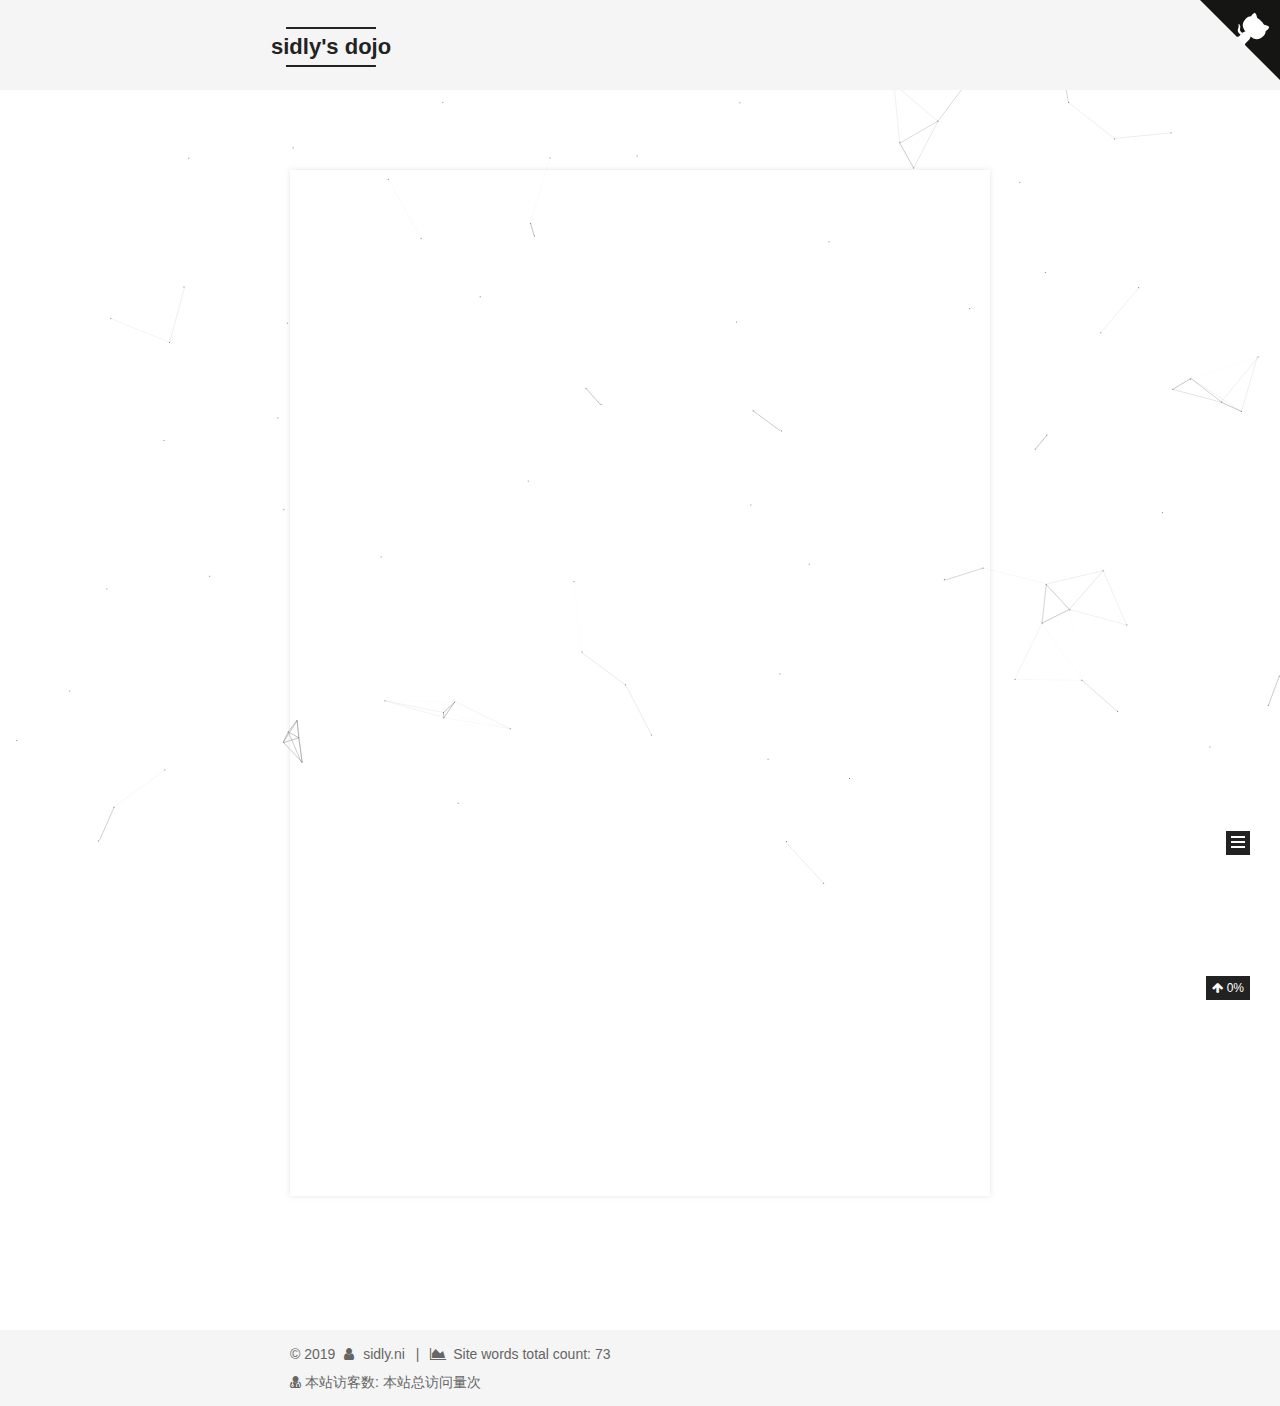
<file: index.html>
<!DOCTYPE html>



  


<html class="theme-next mist use-motion" lang="zh-Hans">
<head><meta name="generator" content="Hexo 3.9.0">
  <meta charset="UTF-8">
<meta http-equiv="X-UA-Compatible" content="IE=edge">
<meta name="viewport" content="width=device-width, initial-scale=1, maximum-scale=1">
<meta name="theme-color" content="#222">



  
  
    
    
  <script src="/lib/pace/pace.min.js?v=1.0.2"></script>
  <link href="/lib/pace/pace-theme-minimal.min.css?v=1.0.2" rel="stylesheet">







<meta http-equiv="Cache-Control" content="no-transform">
<meta http-equiv="Cache-Control" content="no-siteapp">
















  
  
  <link href="/lib/fancybox/source/jquery.fancybox.css?v=2.1.5" rel="stylesheet" type="text/css">







<link href="/lib/font-awesome/css/font-awesome.min.css?v=4.6.2" rel="stylesheet" type="text/css">

<link href="/css/main.css?v=5.1.4" rel="stylesheet" type="text/css">



  <link rel="icon" type="image/png" sizes="32x32" href="/images/favicon-2.ico?v=5.1.4">


  <link rel="icon" type="image/png" sizes="16x16" href="/images/favicon-1.ico?v=5.1.4">






  <meta name="keywords" content="Hexo, NexT">





  <link rel="alternate" href="/atom.xml" title="sidly's dojo" type="application/atom+xml">






<meta property="og:type" content="website">
<meta property="og:title" content="sidly&#39;s dojo">
<meta property="og:url" content="https://sidly.github.io/index.html">
<meta property="og:site_name" content="sidly&#39;s dojo">
<meta property="og:locale" content="zh-Hans">
<meta name="twitter:card" content="summary">
<meta name="twitter:title" content="sidly&#39;s dojo">



<script type="text/javascript" id="hexo.configurations">
  var NexT = window.NexT || {};
  var CONFIG = {
    root: '/',
    scheme: 'Mist',
    version: '5.1.4',
    sidebar: {"position":"left","display":"post","offset":12,"b2t":false,"scrollpercent":true,"onmobile":false},
    fancybox: true,
    tabs: true,
    motion: {"enable":true,"async":false,"transition":{"post_block":"fadeIn","post_header":"slideDownIn","post_body":"slideDownIn","coll_header":"slideLeftIn","sidebar":"slideUpIn"}},
    duoshuo: {
      userId: '0',
      author: '博主'
    },
    algolia: {
      applicationID: '',
      apiKey: '',
      indexName: '',
      hits: {"per_page":10},
      labels: {"input_placeholder":"Search for Posts","hits_empty":"We didn't find any results for the search: ${query}","hits_stats":"${hits} results found in ${time} ms"}
    }
  };
</script>



  <link rel="canonical" href="https://sidly.github.io/">





  <title>sidly's dojo</title>
  








</head>

<body itemscope itemtype="http://schema.org/WebPage" lang="zh-Hans">

  
  
    
  

  <div class="container sidebar-position-left 
  page-home">
    <div class="headband"></div>
    <a href="https://github.com/sidly" class="github-corner" aria-label="View source on GitHub"><svg width="80" height="80" viewbox="0 0 250 250" style="fill:#151513; color:#fff; position: absolute; top: 0; border: 0; right: 0;" aria-hidden="true"><path d="M0,0 L115,115 L130,115 L142,142 L250,250 L250,0 Z"/><path d="M128.3,109.0 C113.8,99.7 119.0,89.6 119.0,89.6 C122.0,82.7 120.5,78.6 120.5,78.6 C119.2,72.0 123.4,76.3 123.4,76.3 C127.3,80.9 125.5,87.3 125.5,87.3 C122.9,97.6 130.6,101.9 134.4,103.2" fill="currentColor" style="transform-origin: 130px 106px;" class="octo-arm"/><path d="M115.0,115.0 C114.9,115.1 118.7,116.5 119.8,115.4 L133.7,101.6 C136.9,99.2 139.9,98.4 142.2,98.6 C133.8,88.0 127.5,74.4 143.8,58.0 C148.5,53.4 154.0,51.2 159.7,51.0 C160.3,49.4 163.2,43.6 171.4,40.1 C171.4,40.1 176.1,42.5 178.8,56.2 C183.1,58.6 187.2,61.8 190.9,65.4 C194.5,69.0 197.7,73.2 200.1,77.6 C213.8,80.2 216.3,84.9 216.3,84.9 C212.7,93.1 206.9,96.0 205.4,96.6 C205.1,102.4 203.0,107.8 198.3,112.5 C181.9,128.9 168.3,122.5 157.7,114.1 C157.9,116.9 156.7,120.9 152.7,124.9 L141.0,136.5 C139.8,137.7 141.6,141.9 141.8,141.8 Z" fill="currentColor" class="octo-body"/></svg></a><style>.github-corner:hover .octo-arm{animation:octocat-wave 560ms ease-in-out}@keyframes octocat-wave{0%,100%{transform:rotate(0)}20%,60%{transform:rotate(-25deg)}40%,80%{transform:rotate(10deg)}}@media (max-width:500px){.github-corner:hover .octo-arm{animation:none}.github-corner .octo-arm{animation:octocat-wave 560ms ease-in-out}}</style>
    <header id="header" class="header" itemscope itemtype="http://schema.org/WPHeader">
      <div class="header-inner"><div class="site-brand-wrapper">
  <div class="site-meta ">
    

    <div class="custom-logo-site-title">
      <a href="/" class="brand" rel="start">
        <span class="logo-line-before"><i></i></span>
        <span class="site-title">sidly's dojo</span>
        <span class="logo-line-after"><i></i></span>
      </a>
    </div>
      
        <p class="site-subtitle"></p>
      
  </div>

  <div class="site-nav-toggle">
    <button>
      <span class="btn-bar"></span>
      <span class="btn-bar"></span>
      <span class="btn-bar"></span>
    </button>
  </div>
</div>

<nav class="site-nav">
  

  
    <ul id="menu" class="menu">
      
        
        <li class="menu-item menu-item-home">
          <a href="/" rel="section">
            
              <i class="menu-item-icon fa fa-fw fa-home"></i> <br>
            
            首页
          </a>
        </li>
      
        
        <li class="menu-item menu-item-tags">
          <a href="/tags/" rel="section">
            
              <i class="menu-item-icon fa fa-fw fa-tags"></i> <br>
            
            标签
          </a>
        </li>
      
        
        <li class="menu-item menu-item-categories">
          <a href="/categories/" rel="section">
            
              <i class="menu-item-icon fa fa-fw fa-th"></i> <br>
            
            分类
          </a>
        </li>
      
        
        <li class="menu-item menu-item-archives">
          <a href="/archives/" rel="section">
            
              <i class="menu-item-icon fa fa-fw fa-archive"></i> <br>
            
            归档
          </a>
        </li>
      

      
        <li class="menu-item menu-item-search">
          
            <a href="javascript:;" class="popup-trigger">
          
            
              <i class="menu-item-icon fa fa-search fa-fw"></i> <br>
            
            搜索
          </a>
        </li>
      
    </ul>
  

  
    <div class="site-search">
      
  <div class="popup search-popup local-search-popup">
  <div class="local-search-header clearfix">
    <span class="search-icon">
      <i class="fa fa-search"></i>
    </span>
    <span class="popup-btn-close">
      <i class="fa fa-times-circle"></i>
    </span>
    <div class="local-search-input-wrapper">
      <input autocomplete="off" placeholder="搜索..." spellcheck="false" type="text" id="local-search-input">
    </div>
  </div>
  <div id="local-search-result"></div>
</div>



    </div>
  
</nav>



 </div>
    </header>

    <main id="main" class="main">
      <div class="main-inner">
        <div class="content-wrap">
          <div id="content" class="content">
            
  <section id="posts" class="posts-expand">
    
      

  

  
  
  

  <article class="post post-type-normal" itemscope itemtype="http://schema.org/Article">
  
  
  
  <div class="post-block">
    <link itemprop="mainEntityOfPage" href="https://sidly.github.io/2019/07/30/hello-world/">

    <span hidden itemprop="author" itemscope itemtype="http://schema.org/Person">
      <meta itemprop="name" content="sidly.ni">
      <meta itemprop="description" content>
      <meta itemprop="image" content="/images/avatar.gif">
    </span>

    <span hidden itemprop="publisher" itemscope itemtype="http://schema.org/Organization">
      <meta itemprop="name" content="sidly's dojo">
    </span>

    
      <header class="post-header">

        
        
          <h1 class="post-title" itemprop="name headline">
                
                <a class="post-title-link" href="/2019/07/30/hello-world/" itemprop="url">Hello World</a></h1>
        

        <div class="post-meta">
          <span class="post-time">
            
              <span class="post-meta-item-icon">
                <i class="fa fa-calendar-o"></i>
              </span>
              
                <span class="post-meta-item-text">发表于</span>
              
              <time title="创建于" itemprop="dateCreated datePublished" datetime="2019-07-30T16:23:12+08:00">
                2019-07-30
              </time>
            

            

            
          </span>

          

          
            
          

          
          

          

          
            <div class="post-wordcount">
              
                
                <span class="post-meta-item-icon">
                  <i class="fa fa-file-word-o"></i>
                </span>
                
                  <span class="post-meta-item-text">字数统计&#58;</span>
                
                <span title="字数统计">
                  73
                </span>
              

              
                <span class="post-meta-divider">|</span>
              

              
                <span class="post-meta-item-icon">
                  <i class="fa fa-clock-o"></i>
                </span>
                
                  <span class="post-meta-item-text">阅读时长 &asymp;</span>
                
                <span title="阅读时长">
                  1
                </span>
              
            </div>
          

          

        </div>
      </header>
    

    
    
    
    <div class="post-body" itemprop="articleBody">

      
      

      
        
          
            <p>Welcome to <a href="https://hexo.io/" target="_blank" rel="noopener">Hexo</a>! This is your very first post. Check <a href="https://hexo.io/docs/" target="_blank" rel="noopener">documentation</a> for more info. If you get any problems when using Hexo, you can find the answer in <a href="https://hexo.io/docs/troubleshooting.html" target="_blank" rel="noopener">troubleshooting</a> or you can ask me on <a href="https://github.com/hexojs/hexo/issues" target="_blank" rel="noopener">GitHub</a>.</p>
<h2 id="Quick-Start"><a href="#Quick-Start" class="headerlink" title="Quick Start"></a>Quick Start</h2><h3 id="Create-a-new-post"><a href="#Create-a-new-post" class="headerlink" title="Create a new post"></a>Create a new post</h3><figure class="highlight bash"><table><tr><td class="gutter"><pre><span class="line">1</span><br></pre></td><td class="code"><pre><span class="line">$ hexo new <span class="string">"My New Post"</span></span><br></pre></td></tr></table></figure>

<p>More info: <a href="https://hexo.io/docs/writing.html" target="_blank" rel="noopener">Writing</a></p>
<h3 id="Run-server"><a href="#Run-server" class="headerlink" title="Run server"></a>Run server</h3><figure class="highlight bash"><table><tr><td class="gutter"><pre><span class="line">1</span><br></pre></td><td class="code"><pre><span class="line">$ hexo server</span><br></pre></td></tr></table></figure>

<p>More info: <a href="https://hexo.io/docs/server.html" target="_blank" rel="noopener">Server</a></p>
<h3 id="Generate-static-files"><a href="#Generate-static-files" class="headerlink" title="Generate static files"></a>Generate static files</h3><figure class="highlight bash"><table><tr><td class="gutter"><pre><span class="line">1</span><br></pre></td><td class="code"><pre><span class="line">$ hexo generate</span><br></pre></td></tr></table></figure>

<p>More info: <a href="https://hexo.io/docs/generating.html" target="_blank" rel="noopener">Generating</a></p>
<h3 id="Deploy-to-remote-sites"><a href="#Deploy-to-remote-sites" class="headerlink" title="Deploy to remote sites"></a>Deploy to remote sites</h3><figure class="highlight bash"><table><tr><td class="gutter"><pre><span class="line">1</span><br></pre></td><td class="code"><pre><span class="line">$ hexo deploy</span><br></pre></td></tr></table></figure>

<p>More info: <a href="https://hexo.io/docs/deployment.html" target="_blank" rel="noopener">Deployment</a></p>

          
        
      
    </div>
    
    
    
    
	
	 
    

    

    

    <footer class="post-footer">
      

      

      

      
      
        <div class="post-eof"></div>
      
    </footer>
  </div>
  
  
  
  </article>


    
  </section>

  


          </div>
          


          

        </div>
        
          
  
  <div class="sidebar-toggle">
    <div class="sidebar-toggle-line-wrap">
      <span class="sidebar-toggle-line sidebar-toggle-line-first"></span>
      <span class="sidebar-toggle-line sidebar-toggle-line-middle"></span>
      <span class="sidebar-toggle-line sidebar-toggle-line-last"></span>
    </div>
  </div>

  <aside id="sidebar" class="sidebar">
    
    <div class="sidebar-inner">

      

      

      <section class="site-overview-wrap sidebar-panel sidebar-panel-active">
        <div class="site-overview">
          <div class="site-author motion-element" itemprop="author" itemscope itemtype="http://schema.org/Person">
            
              <p class="site-author-name" itemprop="name">sidly.ni</p>
              <p class="site-description motion-element" itemprop="description"></p>
          </div>

          <nav class="site-state motion-element">

            
              <div class="site-state-item site-state-posts">
              
                <a href="/archives/">
              
                  <span class="site-state-item-count">1</span>
                  <span class="site-state-item-name">日志</span>
                </a>
              </div>
            

            

            

          </nav>

          
            <div class="feed-link motion-element">
              <a href="/atom.xml" rel="alternate">
                <i class="fa fa-rss"></i>
                RSS
              </a>
            </div>
          

          
            <div class="links-of-author motion-element">
                
                  <span class="links-of-author-item">
                    <a href="https://github.com/sidly" target="_blank" title="GitHub">
                      
                        <i class="fa fa-fw fa-github"></i>GitHub</a>
                  </span>
                
                  <span class="links-of-author-item">
                    <a href="mailto:sidlyxiang@gmail.com" target="_blank" title="E-Mail">
                      
                        <i class="fa fa-fw fa-envelope"></i>E-Mail</a>
                  </span>
                
                  <span class="links-of-author-item">
                    <a href="https://twitter.com/sidly.ni" target="_blank" title="Twitter">
                      
                        <i class="fa fa-fw fa-twitter"></i>Twitter</a>
                  </span>
                
            </div>
          

          
          

          
          

          

        </div>
      </section>

      

      

    </div>
  </aside>


        
      </div>
    </main>

    <footer id="footer" class="footer">
      <div class="footer-inner">
        <script async src="https://busuanzi.ibruce.info/busuanzi/2.3/busuanzi.pure.mini.js"></script>
<div class="copyright">&copy; <span itemprop="copyrightYear">2019</span>
  <span class="with-love">
    <i class="fa fa-user"></i>
  </span>
  <span class="author" itemprop="copyrightHolder">sidly.ni</span>

  
    <span class="post-meta-divider">|</span>
    <span class="post-meta-item-icon">
      <i class="fa fa-area-chart"></i>
    </span>
    
      <span class="post-meta-item-text">Site words total count&#58;</span>
    
    <span title="Site words total count">73</span>
  
</div>


<!--<div class="powered-by">由 <a class="theme-link" target="_blank" href="https://hexo.io">Hexo</a> 强力驱动</div>



  <span class="post-meta-divider">|</span>



  <div class="theme-info">主题 &mdash; <a class="theme-link" target="_blank" href="https://github.com/iissnan/hexo-theme-next">NexT.Mist</a> v5.1.4</div>
-->




<div class="powered-by">
<i class="fa fa-user-md"></i><span id="busuanzi_container_site_uv">
  本站访客数:<span id="busuanzi_value_site_uv"></span>
</span>
</div>

<span id="busuanzi_container_site_pv">
  本站总访问量<span id="busuanzi_value_site_pv"></span>次
</span>
        







        
      </div>
    </footer>

    
      <div class="back-to-top">
        <i class="fa fa-arrow-up"></i>
        
          <span id="scrollpercent"><span>0</span>%</span>
        
      </div>
    

    

  </div>

  

<script type="text/javascript">
  if (Object.prototype.toString.call(window.Promise) !== '[object Function]') {
    window.Promise = null;
  }
</script>









  


  











  
  
    <script type="text/javascript" src="/lib/jquery/index.js?v=2.1.3"></script>
  

  
  
    <script type="text/javascript" src="/lib/fastclick/lib/fastclick.min.js?v=1.0.6"></script>
  

  
  
    <script type="text/javascript" src="/lib/jquery_lazyload/jquery.lazyload.js?v=1.9.7"></script>
  

  
  
    <script type="text/javascript" src="/lib/velocity/velocity.min.js?v=1.2.1"></script>
  

  
  
    <script type="text/javascript" src="/lib/velocity/velocity.ui.min.js?v=1.2.1"></script>
  

  
  
    <script type="text/javascript" src="/lib/fancybox/source/jquery.fancybox.pack.js?v=2.1.5"></script>
  

  
  
    <script type="text/javascript" src="/lib/canvas-nest/canvas-nest.min.js"></script>
  


  


  <script type="text/javascript" src="/js/src/utils.js?v=5.1.4"></script>

  <script type="text/javascript" src="/js/src/motion.js?v=5.1.4"></script>



  
  

  

  


  <script type="text/javascript" src="/js/src/bootstrap.js?v=5.1.4"></script>



  


  




	





  





  












  

  <script type="text/javascript">
    // Popup Window;
    var isfetched = false;
    var isXml = true;
    // Search DB path;
    var search_path = "search.xml";
    if (search_path.length === 0) {
      search_path = "search.xml";
    } else if (/json$/i.test(search_path)) {
      isXml = false;
    }
    var path = "/" + search_path;
    // monitor main search box;

    var onPopupClose = function (e) {
      $('.popup').hide();
      $('#local-search-input').val('');
      $('.search-result-list').remove();
      $('#no-result').remove();
      $(".local-search-pop-overlay").remove();
      $('body').css('overflow', '');
    }

    function proceedsearch() {
      $("body")
        .append('<div class="search-popup-overlay local-search-pop-overlay"></div>')
        .css('overflow', 'hidden');
      $('.search-popup-overlay').click(onPopupClose);
      $('.popup').toggle();
      var $localSearchInput = $('#local-search-input');
      $localSearchInput.attr("autocapitalize", "none");
      $localSearchInput.attr("autocorrect", "off");
      $localSearchInput.focus();
    }

    // search function;
    var searchFunc = function(path, search_id, content_id) {
      'use strict';

      // start loading animation
      $("body")
        .append('<div class="search-popup-overlay local-search-pop-overlay">' +
          '<div id="search-loading-icon">' +
          '<i class="fa fa-spinner fa-pulse fa-5x fa-fw"></i>' +
          '</div>' +
          '</div>')
        .css('overflow', 'hidden');
      $("#search-loading-icon").css('margin', '20% auto 0 auto').css('text-align', 'center');

      $.ajax({
        url: path,
        dataType: isXml ? "xml" : "json",
        async: true,
        success: function(res) {
          // get the contents from search data
          isfetched = true;
          $('.popup').detach().appendTo('.header-inner');
          var datas = isXml ? $("entry", res).map(function() {
            return {
              title: $("title", this).text(),
              content: $("content",this).text(),
              url: $("url" , this).text()
            };
          }).get() : res;
          var input = document.getElementById(search_id);
          var resultContent = document.getElementById(content_id);
          var inputEventFunction = function() {
            var searchText = input.value.trim().toLowerCase();
            var keywords = searchText.split(/[\s\-]+/);
            if (keywords.length > 1) {
              keywords.push(searchText);
            }
            var resultItems = [];
            if (searchText.length > 0) {
              // perform local searching
              datas.forEach(function(data) {
                var isMatch = false;
                var hitCount = 0;
                var searchTextCount = 0;
                var title = data.title.trim();
                var titleInLowerCase = title.toLowerCase();
                var content = data.content.trim().replace(/<[^>]+>/g,"");
                var contentInLowerCase = content.toLowerCase();
                var articleUrl = decodeURIComponent(data.url);
                var indexOfTitle = [];
                var indexOfContent = [];
                // only match articles with not empty titles
                if(title != '') {
                  keywords.forEach(function(keyword) {
                    function getIndexByWord(word, text, caseSensitive) {
                      var wordLen = word.length;
                      if (wordLen === 0) {
                        return [];
                      }
                      var startPosition = 0, position = [], index = [];
                      if (!caseSensitive) {
                        text = text.toLowerCase();
                        word = word.toLowerCase();
                      }
                      while ((position = text.indexOf(word, startPosition)) > -1) {
                        index.push({position: position, word: word});
                        startPosition = position + wordLen;
                      }
                      return index;
                    }

                    indexOfTitle = indexOfTitle.concat(getIndexByWord(keyword, titleInLowerCase, false));
                    indexOfContent = indexOfContent.concat(getIndexByWord(keyword, contentInLowerCase, false));
                  });
                  if (indexOfTitle.length > 0 || indexOfContent.length > 0) {
                    isMatch = true;
                    hitCount = indexOfTitle.length + indexOfContent.length;
                  }
                }

                // show search results

                if (isMatch) {
                  // sort index by position of keyword

                  [indexOfTitle, indexOfContent].forEach(function (index) {
                    index.sort(function (itemLeft, itemRight) {
                      if (itemRight.position !== itemLeft.position) {
                        return itemRight.position - itemLeft.position;
                      } else {
                        return itemLeft.word.length - itemRight.word.length;
                      }
                    });
                  });

                  // merge hits into slices

                  function mergeIntoSlice(text, start, end, index) {
                    var item = index[index.length - 1];
                    var position = item.position;
                    var word = item.word;
                    var hits = [];
                    var searchTextCountInSlice = 0;
                    while (position + word.length <= end && index.length != 0) {
                      if (word === searchText) {
                        searchTextCountInSlice++;
                      }
                      hits.push({position: position, length: word.length});
                      var wordEnd = position + word.length;

                      // move to next position of hit

                      index.pop();
                      while (index.length != 0) {
                        item = index[index.length - 1];
                        position = item.position;
                        word = item.word;
                        if (wordEnd > position) {
                          index.pop();
                        } else {
                          break;
                        }
                      }
                    }
                    searchTextCount += searchTextCountInSlice;
                    return {
                      hits: hits,
                      start: start,
                      end: end,
                      searchTextCount: searchTextCountInSlice
                    };
                  }

                  var slicesOfTitle = [];
                  if (indexOfTitle.length != 0) {
                    slicesOfTitle.push(mergeIntoSlice(title, 0, title.length, indexOfTitle));
                  }

                  var slicesOfContent = [];
                  while (indexOfContent.length != 0) {
                    var item = indexOfContent[indexOfContent.length - 1];
                    var position = item.position;
                    var word = item.word;
                    // cut out 100 characters
                    var start = position - 20;
                    var end = position + 80;
                    if(start < 0){
                      start = 0;
                    }
                    if (end < position + word.length) {
                      end = position + word.length;
                    }
                    if(end > content.length){
                      end = content.length;
                    }
                    slicesOfContent.push(mergeIntoSlice(content, start, end, indexOfContent));
                  }

                  // sort slices in content by search text's count and hits' count

                  slicesOfContent.sort(function (sliceLeft, sliceRight) {
                    if (sliceLeft.searchTextCount !== sliceRight.searchTextCount) {
                      return sliceRight.searchTextCount - sliceLeft.searchTextCount;
                    } else if (sliceLeft.hits.length !== sliceRight.hits.length) {
                      return sliceRight.hits.length - sliceLeft.hits.length;
                    } else {
                      return sliceLeft.start - sliceRight.start;
                    }
                  });

                  // select top N slices in content

                  var upperBound = parseInt('1');
                  if (upperBound >= 0) {
                    slicesOfContent = slicesOfContent.slice(0, upperBound);
                  }

                  // highlight title and content

                  function highlightKeyword(text, slice) {
                    var result = '';
                    var prevEnd = slice.start;
                    slice.hits.forEach(function (hit) {
                      result += text.substring(prevEnd, hit.position);
                      var end = hit.position + hit.length;
                      result += '<b class="search-keyword">' + text.substring(hit.position, end) + '</b>';
                      prevEnd = end;
                    });
                    result += text.substring(prevEnd, slice.end);
                    return result;
                  }

                  var resultItem = '';

                  if (slicesOfTitle.length != 0) {
                    resultItem += "<li><a href='" + articleUrl + "' class='search-result-title'>" + highlightKeyword(title, slicesOfTitle[0]) + "</a>";
                  } else {
                    resultItem += "<li><a href='" + articleUrl + "' class='search-result-title'>" + title + "</a>";
                  }

                  slicesOfContent.forEach(function (slice) {
                    resultItem += "<a href='" + articleUrl + "'>" +
                      "<p class=\"search-result\">" + highlightKeyword(content, slice) +
                      "...</p>" + "</a>";
                  });

                  resultItem += "</li>";
                  resultItems.push({
                    item: resultItem,
                    searchTextCount: searchTextCount,
                    hitCount: hitCount,
                    id: resultItems.length
                  });
                }
              })
            };
            if (keywords.length === 1 && keywords[0] === "") {
              resultContent.innerHTML = '<div id="no-result"><i class="fa fa-search fa-5x" /></div>'
            } else if (resultItems.length === 0) {
              resultContent.innerHTML = '<div id="no-result"><i class="fa fa-frown-o fa-5x" /></div>'
            } else {
              resultItems.sort(function (resultLeft, resultRight) {
                if (resultLeft.searchTextCount !== resultRight.searchTextCount) {
                  return resultRight.searchTextCount - resultLeft.searchTextCount;
                } else if (resultLeft.hitCount !== resultRight.hitCount) {
                  return resultRight.hitCount - resultLeft.hitCount;
                } else {
                  return resultRight.id - resultLeft.id;
                }
              });
              var searchResultList = '<ul class=\"search-result-list\">';
              resultItems.forEach(function (result) {
                searchResultList += result.item;
              })
              searchResultList += "</ul>";
              resultContent.innerHTML = searchResultList;
            }
          }

          if ('auto' === 'auto') {
            input.addEventListener('input', inputEventFunction);
          } else {
            $('.search-icon').click(inputEventFunction);
            input.addEventListener('keypress', function (event) {
              if (event.keyCode === 13) {
                inputEventFunction();
              }
            });
          }

          // remove loading animation
          $(".local-search-pop-overlay").remove();
          $('body').css('overflow', '');

          proceedsearch();
        }
      });
    }

    // handle and trigger popup window;
    $('.popup-trigger').click(function(e) {
      e.stopPropagation();
      if (isfetched === false) {
        searchFunc(path, 'local-search-input', 'local-search-result');
      } else {
        proceedsearch();
      };
    });

    $('.popup-btn-close').click(onPopupClose);
    $('.popup').click(function(e){
      e.stopPropagation();
    });
    $(document).on('keyup', function (event) {
      var shouldDismissSearchPopup = event.which === 27 &&
        $('.search-popup').is(':visible');
      if (shouldDismissSearchPopup) {
        onPopupClose();
      }
    });
  </script>





  

  

  

  
  

  

  

  

</body>
</html>
</file>
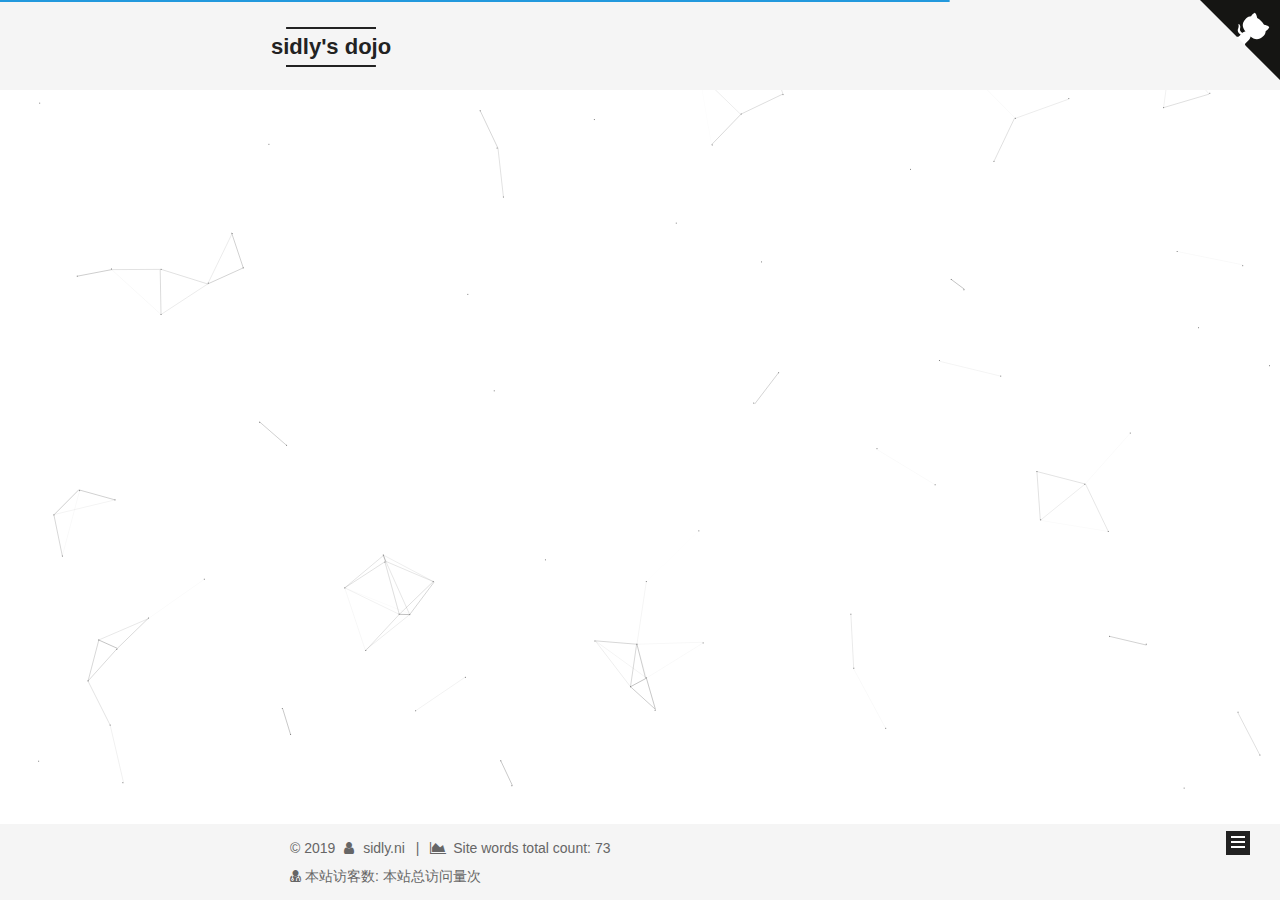
<file: archives/index.html>
<!DOCTYPE html>



  


<html class="theme-next mist use-motion" lang="zh-Hans">
<head><meta name="generator" content="Hexo 3.9.0">
  <meta charset="UTF-8">
<meta http-equiv="X-UA-Compatible" content="IE=edge">
<meta name="viewport" content="width=device-width, initial-scale=1, maximum-scale=1">
<meta name="theme-color" content="#222">



  
  
    
    
  <script src="/lib/pace/pace.min.js?v=1.0.2"></script>
  <link href="/lib/pace/pace-theme-minimal.min.css?v=1.0.2" rel="stylesheet">







<meta http-equiv="Cache-Control" content="no-transform">
<meta http-equiv="Cache-Control" content="no-siteapp">
















  
  
  <link href="/lib/fancybox/source/jquery.fancybox.css?v=2.1.5" rel="stylesheet" type="text/css">







<link href="/lib/font-awesome/css/font-awesome.min.css?v=4.6.2" rel="stylesheet" type="text/css">

<link href="/css/main.css?v=5.1.4" rel="stylesheet" type="text/css">



  <link rel="icon" type="image/png" sizes="32x32" href="/images/favicon-2.ico?v=5.1.4">


  <link rel="icon" type="image/png" sizes="16x16" href="/images/favicon-1.ico?v=5.1.4">






  <meta name="keywords" content="Hexo, NexT">





  <link rel="alternate" href="/atom.xml" title="sidly's dojo" type="application/atom+xml">






<meta property="og:type" content="website">
<meta property="og:title" content="sidly&#39;s dojo">
<meta property="og:url" content="https://sidly.github.io/archives/index.html">
<meta property="og:site_name" content="sidly&#39;s dojo">
<meta property="og:locale" content="zh-Hans">
<meta name="twitter:card" content="summary">
<meta name="twitter:title" content="sidly&#39;s dojo">



<script type="text/javascript" id="hexo.configurations">
  var NexT = window.NexT || {};
  var CONFIG = {
    root: '/',
    scheme: 'Mist',
    version: '5.1.4',
    sidebar: {"position":"left","display":"post","offset":12,"b2t":false,"scrollpercent":true,"onmobile":false},
    fancybox: true,
    tabs: true,
    motion: {"enable":true,"async":false,"transition":{"post_block":"fadeIn","post_header":"slideDownIn","post_body":"slideDownIn","coll_header":"slideLeftIn","sidebar":"slideUpIn"}},
    duoshuo: {
      userId: '0',
      author: '博主'
    },
    algolia: {
      applicationID: '',
      apiKey: '',
      indexName: '',
      hits: {"per_page":10},
      labels: {"input_placeholder":"Search for Posts","hits_empty":"We didn't find any results for the search: ${query}","hits_stats":"${hits} results found in ${time} ms"}
    }
  };
</script>



  <link rel="canonical" href="https://sidly.github.io/archives/">





  <title>归档 | sidly's dojo</title>
  








</head>

<body itemscope itemtype="http://schema.org/WebPage" lang="zh-Hans">

  
  
    
  

  <div class="container sidebar-position-left page-archive">
    <div class="headband"></div>
    <a href="https://github.com/sidly" class="github-corner" aria-label="View source on GitHub"><svg width="80" height="80" viewbox="0 0 250 250" style="fill:#151513; color:#fff; position: absolute; top: 0; border: 0; right: 0;" aria-hidden="true"><path d="M0,0 L115,115 L130,115 L142,142 L250,250 L250,0 Z"/><path d="M128.3,109.0 C113.8,99.7 119.0,89.6 119.0,89.6 C122.0,82.7 120.5,78.6 120.5,78.6 C119.2,72.0 123.4,76.3 123.4,76.3 C127.3,80.9 125.5,87.3 125.5,87.3 C122.9,97.6 130.6,101.9 134.4,103.2" fill="currentColor" style="transform-origin: 130px 106px;" class="octo-arm"/><path d="M115.0,115.0 C114.9,115.1 118.7,116.5 119.8,115.4 L133.7,101.6 C136.9,99.2 139.9,98.4 142.2,98.6 C133.8,88.0 127.5,74.4 143.8,58.0 C148.5,53.4 154.0,51.2 159.7,51.0 C160.3,49.4 163.2,43.6 171.4,40.1 C171.4,40.1 176.1,42.5 178.8,56.2 C183.1,58.6 187.2,61.8 190.9,65.4 C194.5,69.0 197.7,73.2 200.1,77.6 C213.8,80.2 216.3,84.9 216.3,84.9 C212.7,93.1 206.9,96.0 205.4,96.6 C205.1,102.4 203.0,107.8 198.3,112.5 C181.9,128.9 168.3,122.5 157.7,114.1 C157.9,116.9 156.7,120.9 152.7,124.9 L141.0,136.5 C139.8,137.7 141.6,141.9 141.8,141.8 Z" fill="currentColor" class="octo-body"/></svg></a><style>.github-corner:hover .octo-arm{animation:octocat-wave 560ms ease-in-out}@keyframes octocat-wave{0%,100%{transform:rotate(0)}20%,60%{transform:rotate(-25deg)}40%,80%{transform:rotate(10deg)}}@media (max-width:500px){.github-corner:hover .octo-arm{animation:none}.github-corner .octo-arm{animation:octocat-wave 560ms ease-in-out}}</style>
    <header id="header" class="header" itemscope itemtype="http://schema.org/WPHeader">
      <div class="header-inner"><div class="site-brand-wrapper">
  <div class="site-meta ">
    

    <div class="custom-logo-site-title">
      <a href="/" class="brand" rel="start">
        <span class="logo-line-before"><i></i></span>
        <span class="site-title">sidly's dojo</span>
        <span class="logo-line-after"><i></i></span>
      </a>
    </div>
      
        <p class="site-subtitle"></p>
      
  </div>

  <div class="site-nav-toggle">
    <button>
      <span class="btn-bar"></span>
      <span class="btn-bar"></span>
      <span class="btn-bar"></span>
    </button>
  </div>
</div>

<nav class="site-nav">
  

  
    <ul id="menu" class="menu">
      
        
        <li class="menu-item menu-item-home">
          <a href="/" rel="section">
            
              <i class="menu-item-icon fa fa-fw fa-home"></i> <br>
            
            首页
          </a>
        </li>
      
        
        <li class="menu-item menu-item-tags">
          <a href="/tags/" rel="section">
            
              <i class="menu-item-icon fa fa-fw fa-tags"></i> <br>
            
            标签
          </a>
        </li>
      
        
        <li class="menu-item menu-item-categories">
          <a href="/categories/" rel="section">
            
              <i class="menu-item-icon fa fa-fw fa-th"></i> <br>
            
            分类
          </a>
        </li>
      
        
        <li class="menu-item menu-item-archives">
          <a href="/archives/" rel="section">
            
              <i class="menu-item-icon fa fa-fw fa-archive"></i> <br>
            
            归档
          </a>
        </li>
      

      
        <li class="menu-item menu-item-search">
          
            <a href="javascript:;" class="popup-trigger">
          
            
              <i class="menu-item-icon fa fa-search fa-fw"></i> <br>
            
            搜索
          </a>
        </li>
      
    </ul>
  

  
    <div class="site-search">
      
  <div class="popup search-popup local-search-popup">
  <div class="local-search-header clearfix">
    <span class="search-icon">
      <i class="fa fa-search"></i>
    </span>
    <span class="popup-btn-close">
      <i class="fa fa-times-circle"></i>
    </span>
    <div class="local-search-input-wrapper">
      <input autocomplete="off" placeholder="搜索..." spellcheck="false" type="text" id="local-search-input">
    </div>
  </div>
  <div id="local-search-result"></div>
</div>



    </div>
  
</nav>



 </div>
    </header>

    <main id="main" class="main">
      <div class="main-inner">
        <div class="content-wrap">
          <div id="content" class="content">
            

  
  
  
  <div class="post-block archive">
    <div id="posts" class="posts-collapse">
      <span class="archive-move-on"></span>

      <span class="archive-page-counter">
        
        
        
          
        
        嗯..! 目前共计 1 篇日志。 继续努力。
      </span>

      

        
        
        

        
          
          <div class="collection-title">
            <h1 class="archive-year" id="archive-year-2019">2019</h1>
          </div>
        
        

        

  <article class="post post-type-normal" itemscope itemtype="http://schema.org/Article">
    <header class="post-header">

      <h2 class="post-title">
        
            <a class="post-title-link" href="/2019/07/30/hello-world/" itemprop="url">
              
                <span itemprop="name">Hello World</span>
              
            </a>
        
      </h2>

      <div class="post-meta">
        <time class="post-time" itemprop="dateCreated" datetime="2019-07-30T16:23:12+08:00" content="2019-07-30">
          07-30
        </time>
      </div>

    </header>
  </article>



      

    </div>
  </div>
  
  
  

  



          </div>
          


          

        </div>
        
          
  
  <div class="sidebar-toggle">
    <div class="sidebar-toggle-line-wrap">
      <span class="sidebar-toggle-line sidebar-toggle-line-first"></span>
      <span class="sidebar-toggle-line sidebar-toggle-line-middle"></span>
      <span class="sidebar-toggle-line sidebar-toggle-line-last"></span>
    </div>
  </div>

  <aside id="sidebar" class="sidebar">
    
    <div class="sidebar-inner">

      

      

      <section class="site-overview-wrap sidebar-panel sidebar-panel-active">
        <div class="site-overview">
          <div class="site-author motion-element" itemprop="author" itemscope itemtype="http://schema.org/Person">
            
              <p class="site-author-name" itemprop="name">sidly.ni</p>
              <p class="site-description motion-element" itemprop="description"></p>
          </div>

          <nav class="site-state motion-element">

            
              <div class="site-state-item site-state-posts">
              
                <a href="/archives/">
              
                  <span class="site-state-item-count">1</span>
                  <span class="site-state-item-name">日志</span>
                </a>
              </div>
            

            

            

          </nav>

          
            <div class="feed-link motion-element">
              <a href="/atom.xml" rel="alternate">
                <i class="fa fa-rss"></i>
                RSS
              </a>
            </div>
          

          
            <div class="links-of-author motion-element">
                
                  <span class="links-of-author-item">
                    <a href="https://github.com/sidly" target="_blank" title="GitHub">
                      
                        <i class="fa fa-fw fa-github"></i>GitHub</a>
                  </span>
                
                  <span class="links-of-author-item">
                    <a href="mailto:sidlyxiang@gmail.com" target="_blank" title="E-Mail">
                      
                        <i class="fa fa-fw fa-envelope"></i>E-Mail</a>
                  </span>
                
                  <span class="links-of-author-item">
                    <a href="https://twitter.com/sidly.ni" target="_blank" title="Twitter">
                      
                        <i class="fa fa-fw fa-twitter"></i>Twitter</a>
                  </span>
                
            </div>
          

          
          

          
          

          

        </div>
      </section>

      

      

    </div>
  </aside>


        
      </div>
    </main>

    <footer id="footer" class="footer">
      <div class="footer-inner">
        <script async src="https://busuanzi.ibruce.info/busuanzi/2.3/busuanzi.pure.mini.js"></script>
<div class="copyright">&copy; <span itemprop="copyrightYear">2019</span>
  <span class="with-love">
    <i class="fa fa-user"></i>
  </span>
  <span class="author" itemprop="copyrightHolder">sidly.ni</span>

  
    <span class="post-meta-divider">|</span>
    <span class="post-meta-item-icon">
      <i class="fa fa-area-chart"></i>
    </span>
    
      <span class="post-meta-item-text">Site words total count&#58;</span>
    
    <span title="Site words total count">73</span>
  
</div>


<!--<div class="powered-by">由 <a class="theme-link" target="_blank" href="https://hexo.io">Hexo</a> 强力驱动</div>



  <span class="post-meta-divider">|</span>



  <div class="theme-info">主题 &mdash; <a class="theme-link" target="_blank" href="https://github.com/iissnan/hexo-theme-next">NexT.Mist</a> v5.1.4</div>
-->




<div class="powered-by">
<i class="fa fa-user-md"></i><span id="busuanzi_container_site_uv">
  本站访客数:<span id="busuanzi_value_site_uv"></span>
</span>
</div>

<span id="busuanzi_container_site_pv">
  本站总访问量<span id="busuanzi_value_site_pv"></span>次
</span>
        







        
      </div>
    </footer>

    
      <div class="back-to-top">
        <i class="fa fa-arrow-up"></i>
        
          <span id="scrollpercent"><span>0</span>%</span>
        
      </div>
    

    

  </div>

  

<script type="text/javascript">
  if (Object.prototype.toString.call(window.Promise) !== '[object Function]') {
    window.Promise = null;
  }
</script>









  


  











  
  
    <script type="text/javascript" src="/lib/jquery/index.js?v=2.1.3"></script>
  

  
  
    <script type="text/javascript" src="/lib/fastclick/lib/fastclick.min.js?v=1.0.6"></script>
  

  
  
    <script type="text/javascript" src="/lib/jquery_lazyload/jquery.lazyload.js?v=1.9.7"></script>
  

  
  
    <script type="text/javascript" src="/lib/velocity/velocity.min.js?v=1.2.1"></script>
  

  
  
    <script type="text/javascript" src="/lib/velocity/velocity.ui.min.js?v=1.2.1"></script>
  

  
  
    <script type="text/javascript" src="/lib/fancybox/source/jquery.fancybox.pack.js?v=2.1.5"></script>
  

  
  
    <script type="text/javascript" src="/lib/canvas-nest/canvas-nest.min.js"></script>
  


  


  <script type="text/javascript" src="/js/src/utils.js?v=5.1.4"></script>

  <script type="text/javascript" src="/js/src/motion.js?v=5.1.4"></script>



  
  

  

  


  <script type="text/javascript" src="/js/src/bootstrap.js?v=5.1.4"></script>



  


  




	





  





  












  

  <script type="text/javascript">
    // Popup Window;
    var isfetched = false;
    var isXml = true;
    // Search DB path;
    var search_path = "search.xml";
    if (search_path.length === 0) {
      search_path = "search.xml";
    } else if (/json$/i.test(search_path)) {
      isXml = false;
    }
    var path = "/" + search_path;
    // monitor main search box;

    var onPopupClose = function (e) {
      $('.popup').hide();
      $('#local-search-input').val('');
      $('.search-result-list').remove();
      $('#no-result').remove();
      $(".local-search-pop-overlay").remove();
      $('body').css('overflow', '');
    }

    function proceedsearch() {
      $("body")
        .append('<div class="search-popup-overlay local-search-pop-overlay"></div>')
        .css('overflow', 'hidden');
      $('.search-popup-overlay').click(onPopupClose);
      $('.popup').toggle();
      var $localSearchInput = $('#local-search-input');
      $localSearchInput.attr("autocapitalize", "none");
      $localSearchInput.attr("autocorrect", "off");
      $localSearchInput.focus();
    }

    // search function;
    var searchFunc = function(path, search_id, content_id) {
      'use strict';

      // start loading animation
      $("body")
        .append('<div class="search-popup-overlay local-search-pop-overlay">' +
          '<div id="search-loading-icon">' +
          '<i class="fa fa-spinner fa-pulse fa-5x fa-fw"></i>' +
          '</div>' +
          '</div>')
        .css('overflow', 'hidden');
      $("#search-loading-icon").css('margin', '20% auto 0 auto').css('text-align', 'center');

      $.ajax({
        url: path,
        dataType: isXml ? "xml" : "json",
        async: true,
        success: function(res) {
          // get the contents from search data
          isfetched = true;
          $('.popup').detach().appendTo('.header-inner');
          var datas = isXml ? $("entry", res).map(function() {
            return {
              title: $("title", this).text(),
              content: $("content",this).text(),
              url: $("url" , this).text()
            };
          }).get() : res;
          var input = document.getElementById(search_id);
          var resultContent = document.getElementById(content_id);
          var inputEventFunction = function() {
            var searchText = input.value.trim().toLowerCase();
            var keywords = searchText.split(/[\s\-]+/);
            if (keywords.length > 1) {
              keywords.push(searchText);
            }
            var resultItems = [];
            if (searchText.length > 0) {
              // perform local searching
              datas.forEach(function(data) {
                var isMatch = false;
                var hitCount = 0;
                var searchTextCount = 0;
                var title = data.title.trim();
                var titleInLowerCase = title.toLowerCase();
                var content = data.content.trim().replace(/<[^>]+>/g,"");
                var contentInLowerCase = content.toLowerCase();
                var articleUrl = decodeURIComponent(data.url);
                var indexOfTitle = [];
                var indexOfContent = [];
                // only match articles with not empty titles
                if(title != '') {
                  keywords.forEach(function(keyword) {
                    function getIndexByWord(word, text, caseSensitive) {
                      var wordLen = word.length;
                      if (wordLen === 0) {
                        return [];
                      }
                      var startPosition = 0, position = [], index = [];
                      if (!caseSensitive) {
                        text = text.toLowerCase();
                        word = word.toLowerCase();
                      }
                      while ((position = text.indexOf(word, startPosition)) > -1) {
                        index.push({position: position, word: word});
                        startPosition = position + wordLen;
                      }
                      return index;
                    }

                    indexOfTitle = indexOfTitle.concat(getIndexByWord(keyword, titleInLowerCase, false));
                    indexOfContent = indexOfContent.concat(getIndexByWord(keyword, contentInLowerCase, false));
                  });
                  if (indexOfTitle.length > 0 || indexOfContent.length > 0) {
                    isMatch = true;
                    hitCount = indexOfTitle.length + indexOfContent.length;
                  }
                }

                // show search results

                if (isMatch) {
                  // sort index by position of keyword

                  [indexOfTitle, indexOfContent].forEach(function (index) {
                    index.sort(function (itemLeft, itemRight) {
                      if (itemRight.position !== itemLeft.position) {
                        return itemRight.position - itemLeft.position;
                      } else {
                        return itemLeft.word.length - itemRight.word.length;
                      }
                    });
                  });

                  // merge hits into slices

                  function mergeIntoSlice(text, start, end, index) {
                    var item = index[index.length - 1];
                    var position = item.position;
                    var word = item.word;
                    var hits = [];
                    var searchTextCountInSlice = 0;
                    while (position + word.length <= end && index.length != 0) {
                      if (word === searchText) {
                        searchTextCountInSlice++;
                      }
                      hits.push({position: position, length: word.length});
                      var wordEnd = position + word.length;

                      // move to next position of hit

                      index.pop();
                      while (index.length != 0) {
                        item = index[index.length - 1];
                        position = item.position;
                        word = item.word;
                        if (wordEnd > position) {
                          index.pop();
                        } else {
                          break;
                        }
                      }
                    }
                    searchTextCount += searchTextCountInSlice;
                    return {
                      hits: hits,
                      start: start,
                      end: end,
                      searchTextCount: searchTextCountInSlice
                    };
                  }

                  var slicesOfTitle = [];
                  if (indexOfTitle.length != 0) {
                    slicesOfTitle.push(mergeIntoSlice(title, 0, title.length, indexOfTitle));
                  }

                  var slicesOfContent = [];
                  while (indexOfContent.length != 0) {
                    var item = indexOfContent[indexOfContent.length - 1];
                    var position = item.position;
                    var word = item.word;
                    // cut out 100 characters
                    var start = position - 20;
                    var end = position + 80;
                    if(start < 0){
                      start = 0;
                    }
                    if (end < position + word.length) {
                      end = position + word.length;
                    }
                    if(end > content.length){
                      end = content.length;
                    }
                    slicesOfContent.push(mergeIntoSlice(content, start, end, indexOfContent));
                  }

                  // sort slices in content by search text's count and hits' count

                  slicesOfContent.sort(function (sliceLeft, sliceRight) {
                    if (sliceLeft.searchTextCount !== sliceRight.searchTextCount) {
                      return sliceRight.searchTextCount - sliceLeft.searchTextCount;
                    } else if (sliceLeft.hits.length !== sliceRight.hits.length) {
                      return sliceRight.hits.length - sliceLeft.hits.length;
                    } else {
                      return sliceLeft.start - sliceRight.start;
                    }
                  });

                  // select top N slices in content

                  var upperBound = parseInt('1');
                  if (upperBound >= 0) {
                    slicesOfContent = slicesOfContent.slice(0, upperBound);
                  }

                  // highlight title and content

                  function highlightKeyword(text, slice) {
                    var result = '';
                    var prevEnd = slice.start;
                    slice.hits.forEach(function (hit) {
                      result += text.substring(prevEnd, hit.position);
                      var end = hit.position + hit.length;
                      result += '<b class="search-keyword">' + text.substring(hit.position, end) + '</b>';
                      prevEnd = end;
                    });
                    result += text.substring(prevEnd, slice.end);
                    return result;
                  }

                  var resultItem = '';

                  if (slicesOfTitle.length != 0) {
                    resultItem += "<li><a href='" + articleUrl + "' class='search-result-title'>" + highlightKeyword(title, slicesOfTitle[0]) + "</a>";
                  } else {
                    resultItem += "<li><a href='" + articleUrl + "' class='search-result-title'>" + title + "</a>";
                  }

                  slicesOfContent.forEach(function (slice) {
                    resultItem += "<a href='" + articleUrl + "'>" +
                      "<p class=\"search-result\">" + highlightKeyword(content, slice) +
                      "...</p>" + "</a>";
                  });

                  resultItem += "</li>";
                  resultItems.push({
                    item: resultItem,
                    searchTextCount: searchTextCount,
                    hitCount: hitCount,
                    id: resultItems.length
                  });
                }
              })
            };
            if (keywords.length === 1 && keywords[0] === "") {
              resultContent.innerHTML = '<div id="no-result"><i class="fa fa-search fa-5x" /></div>'
            } else if (resultItems.length === 0) {
              resultContent.innerHTML = '<div id="no-result"><i class="fa fa-frown-o fa-5x" /></div>'
            } else {
              resultItems.sort(function (resultLeft, resultRight) {
                if (resultLeft.searchTextCount !== resultRight.searchTextCount) {
                  return resultRight.searchTextCount - resultLeft.searchTextCount;
                } else if (resultLeft.hitCount !== resultRight.hitCount) {
                  return resultRight.hitCount - resultLeft.hitCount;
                } else {
                  return resultRight.id - resultLeft.id;
                }
              });
              var searchResultList = '<ul class=\"search-result-list\">';
              resultItems.forEach(function (result) {
                searchResultList += result.item;
              })
              searchResultList += "</ul>";
              resultContent.innerHTML = searchResultList;
            }
          }

          if ('auto' === 'auto') {
            input.addEventListener('input', inputEventFunction);
          } else {
            $('.search-icon').click(inputEventFunction);
            input.addEventListener('keypress', function (event) {
              if (event.keyCode === 13) {
                inputEventFunction();
              }
            });
          }

          // remove loading animation
          $(".local-search-pop-overlay").remove();
          $('body').css('overflow', '');

          proceedsearch();
        }
      });
    }

    // handle and trigger popup window;
    $('.popup-trigger').click(function(e) {
      e.stopPropagation();
      if (isfetched === false) {
        searchFunc(path, 'local-search-input', 'local-search-result');
      } else {
        proceedsearch();
      };
    });

    $('.popup-btn-close').click(onPopupClose);
    $('.popup').click(function(e){
      e.stopPropagation();
    });
    $(document).on('keyup', function (event) {
      var shouldDismissSearchPopup = event.which === 27 &&
        $('.search-popup').is(':visible');
      if (shouldDismissSearchPopup) {
        onPopupClose();
      }
    });
  </script>





  

  

  

  
  

  

  

  

</body>
</html>
</file>
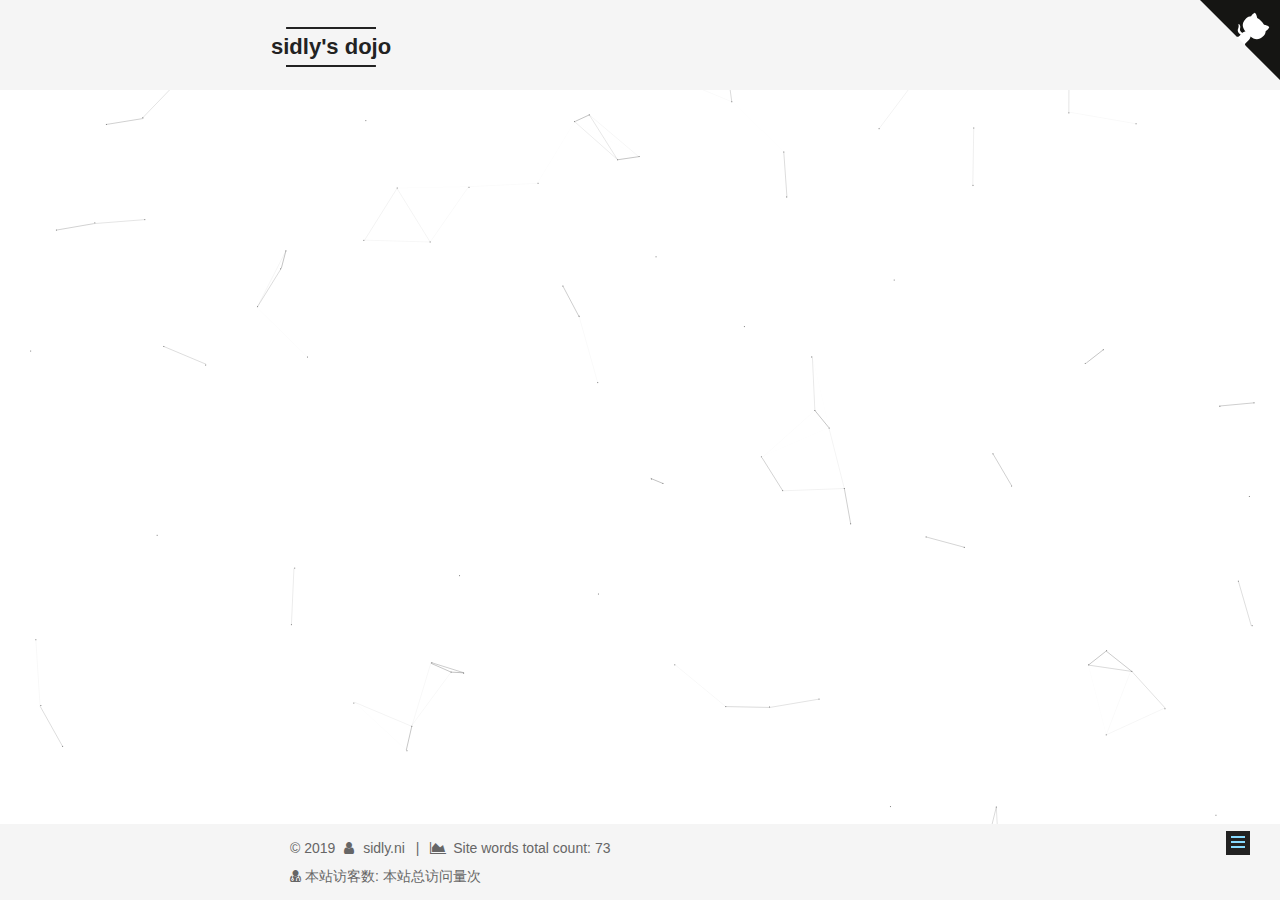
<file: categories/index.html>
<!DOCTYPE html>



  


<html class="theme-next mist use-motion" lang="zh-Hans">
<head><meta name="generator" content="Hexo 3.9.0">
  <meta charset="UTF-8">
<meta http-equiv="X-UA-Compatible" content="IE=edge">
<meta name="viewport" content="width=device-width, initial-scale=1, maximum-scale=1">
<meta name="theme-color" content="#222">



  
  
    
    
  <script src="/lib/pace/pace.min.js?v=1.0.2"></script>
  <link href="/lib/pace/pace-theme-minimal.min.css?v=1.0.2" rel="stylesheet">







<meta http-equiv="Cache-Control" content="no-transform">
<meta http-equiv="Cache-Control" content="no-siteapp">
















  
  
  <link href="/lib/fancybox/source/jquery.fancybox.css?v=2.1.5" rel="stylesheet" type="text/css">







<link href="/lib/font-awesome/css/font-awesome.min.css?v=4.6.2" rel="stylesheet" type="text/css">

<link href="/css/main.css?v=5.1.4" rel="stylesheet" type="text/css">



  <link rel="icon" type="image/png" sizes="32x32" href="/images/favicon-2.ico?v=5.1.4">


  <link rel="icon" type="image/png" sizes="16x16" href="/images/favicon-1.ico?v=5.1.4">






  <meta name="keywords" content="Hexo, NexT">





  <link rel="alternate" href="/atom.xml" title="sidly's dojo" type="application/atom+xml">






<meta property="og:type" content="website">
<meta property="og:title" content="categories">
<meta property="og:url" content="https://sidly.github.io/categories/index.html">
<meta property="og:site_name" content="sidly&#39;s dojo">
<meta property="og:locale" content="zh-Hans">
<meta property="og:updated_time" content="2019-08-01T07:54:54.494Z">
<meta name="twitter:card" content="summary">
<meta name="twitter:title" content="categories">



<script type="text/javascript" id="hexo.configurations">
  var NexT = window.NexT || {};
  var CONFIG = {
    root: '/',
    scheme: 'Mist',
    version: '5.1.4',
    sidebar: {"position":"left","display":"post","offset":12,"b2t":false,"scrollpercent":true,"onmobile":false},
    fancybox: true,
    tabs: true,
    motion: {"enable":true,"async":false,"transition":{"post_block":"fadeIn","post_header":"slideDownIn","post_body":"slideDownIn","coll_header":"slideLeftIn","sidebar":"slideUpIn"}},
    duoshuo: {
      userId: '0',
      author: '博主'
    },
    algolia: {
      applicationID: '',
      apiKey: '',
      indexName: '',
      hits: {"per_page":10},
      labels: {"input_placeholder":"Search for Posts","hits_empty":"We didn't find any results for the search: ${query}","hits_stats":"${hits} results found in ${time} ms"}
    }
  };
</script>



  <link rel="canonical" href="https://sidly.github.io/categories/">





  <title>categories | sidly's dojo</title>
  








</head>

<body itemscope itemtype="http://schema.org/WebPage" lang="zh-Hans">

  
  
    
  

  <div class="container sidebar-position-left page-post-detail">
    <div class="headband"></div>
    <a href="https://github.com/sidly" class="github-corner" aria-label="View source on GitHub"><svg width="80" height="80" viewbox="0 0 250 250" style="fill:#151513; color:#fff; position: absolute; top: 0; border: 0; right: 0;" aria-hidden="true"><path d="M0,0 L115,115 L130,115 L142,142 L250,250 L250,0 Z"/><path d="M128.3,109.0 C113.8,99.7 119.0,89.6 119.0,89.6 C122.0,82.7 120.5,78.6 120.5,78.6 C119.2,72.0 123.4,76.3 123.4,76.3 C127.3,80.9 125.5,87.3 125.5,87.3 C122.9,97.6 130.6,101.9 134.4,103.2" fill="currentColor" style="transform-origin: 130px 106px;" class="octo-arm"/><path d="M115.0,115.0 C114.9,115.1 118.7,116.5 119.8,115.4 L133.7,101.6 C136.9,99.2 139.9,98.4 142.2,98.6 C133.8,88.0 127.5,74.4 143.8,58.0 C148.5,53.4 154.0,51.2 159.7,51.0 C160.3,49.4 163.2,43.6 171.4,40.1 C171.4,40.1 176.1,42.5 178.8,56.2 C183.1,58.6 187.2,61.8 190.9,65.4 C194.5,69.0 197.7,73.2 200.1,77.6 C213.8,80.2 216.3,84.9 216.3,84.9 C212.7,93.1 206.9,96.0 205.4,96.6 C205.1,102.4 203.0,107.8 198.3,112.5 C181.9,128.9 168.3,122.5 157.7,114.1 C157.9,116.9 156.7,120.9 152.7,124.9 L141.0,136.5 C139.8,137.7 141.6,141.9 141.8,141.8 Z" fill="currentColor" class="octo-body"/></svg></a><style>.github-corner:hover .octo-arm{animation:octocat-wave 560ms ease-in-out}@keyframes octocat-wave{0%,100%{transform:rotate(0)}20%,60%{transform:rotate(-25deg)}40%,80%{transform:rotate(10deg)}}@media (max-width:500px){.github-corner:hover .octo-arm{animation:none}.github-corner .octo-arm{animation:octocat-wave 560ms ease-in-out}}</style>
    <header id="header" class="header" itemscope itemtype="http://schema.org/WPHeader">
      <div class="header-inner"><div class="site-brand-wrapper">
  <div class="site-meta ">
    

    <div class="custom-logo-site-title">
      <a href="/" class="brand" rel="start">
        <span class="logo-line-before"><i></i></span>
        <span class="site-title">sidly's dojo</span>
        <span class="logo-line-after"><i></i></span>
      </a>
    </div>
      
        <p class="site-subtitle"></p>
      
  </div>

  <div class="site-nav-toggle">
    <button>
      <span class="btn-bar"></span>
      <span class="btn-bar"></span>
      <span class="btn-bar"></span>
    </button>
  </div>
</div>

<nav class="site-nav">
  

  
    <ul id="menu" class="menu">
      
        
        <li class="menu-item menu-item-home">
          <a href="/" rel="section">
            
              <i class="menu-item-icon fa fa-fw fa-home"></i> <br>
            
            首页
          </a>
        </li>
      
        
        <li class="menu-item menu-item-tags">
          <a href="/tags/" rel="section">
            
              <i class="menu-item-icon fa fa-fw fa-tags"></i> <br>
            
            标签
          </a>
        </li>
      
        
        <li class="menu-item menu-item-categories">
          <a href="/categories/" rel="section">
            
              <i class="menu-item-icon fa fa-fw fa-th"></i> <br>
            
            分类
          </a>
        </li>
      
        
        <li class="menu-item menu-item-archives">
          <a href="/archives/" rel="section">
            
              <i class="menu-item-icon fa fa-fw fa-archive"></i> <br>
            
            归档
          </a>
        </li>
      

      
        <li class="menu-item menu-item-search">
          
            <a href="javascript:;" class="popup-trigger">
          
            
              <i class="menu-item-icon fa fa-search fa-fw"></i> <br>
            
            搜索
          </a>
        </li>
      
    </ul>
  

  
    <div class="site-search">
      
  <div class="popup search-popup local-search-popup">
  <div class="local-search-header clearfix">
    <span class="search-icon">
      <i class="fa fa-search"></i>
    </span>
    <span class="popup-btn-close">
      <i class="fa fa-times-circle"></i>
    </span>
    <div class="local-search-input-wrapper">
      <input autocomplete="off" placeholder="搜索..." spellcheck="false" type="text" id="local-search-input">
    </div>
  </div>
  <div id="local-search-result"></div>
</div>



    </div>
  
</nav>



 </div>
    </header>

    <main id="main" class="main">
      <div class="main-inner">
        <div class="content-wrap">
          <div id="content" class="content">
            

  <div id="posts" class="posts-expand">
    
    
    
    <div class="post-block page">
      <header class="post-header">

	<h1 class="post-title" itemprop="name headline">categories</h1>



</header>

      
      
      
      <div class="post-body">
        
        
          
        
      </div>
      
      
      
    </div>
    
    
    
  </div>


          </div>
          


          

  



        </div>
        
          
  
  <div class="sidebar-toggle">
    <div class="sidebar-toggle-line-wrap">
      <span class="sidebar-toggle-line sidebar-toggle-line-first"></span>
      <span class="sidebar-toggle-line sidebar-toggle-line-middle"></span>
      <span class="sidebar-toggle-line sidebar-toggle-line-last"></span>
    </div>
  </div>

  <aside id="sidebar" class="sidebar">
    
    <div class="sidebar-inner">

      

      

      <section class="site-overview-wrap sidebar-panel sidebar-panel-active">
        <div class="site-overview">
          <div class="site-author motion-element" itemprop="author" itemscope itemtype="http://schema.org/Person">
            
              <p class="site-author-name" itemprop="name">sidly.ni</p>
              <p class="site-description motion-element" itemprop="description"></p>
          </div>

          <nav class="site-state motion-element">

            
              <div class="site-state-item site-state-posts">
              
                <a href="/archives/">
              
                  <span class="site-state-item-count">1</span>
                  <span class="site-state-item-name">日志</span>
                </a>
              </div>
            

            

            

          </nav>

          
            <div class="feed-link motion-element">
              <a href="/atom.xml" rel="alternate">
                <i class="fa fa-rss"></i>
                RSS
              </a>
            </div>
          

          
            <div class="links-of-author motion-element">
                
                  <span class="links-of-author-item">
                    <a href="https://github.com/sidly" target="_blank" title="GitHub">
                      
                        <i class="fa fa-fw fa-github"></i>GitHub</a>
                  </span>
                
                  <span class="links-of-author-item">
                    <a href="mailto:sidlyxiang@gmail.com" target="_blank" title="E-Mail">
                      
                        <i class="fa fa-fw fa-envelope"></i>E-Mail</a>
                  </span>
                
                  <span class="links-of-author-item">
                    <a href="https://twitter.com/sidly.ni" target="_blank" title="Twitter">
                      
                        <i class="fa fa-fw fa-twitter"></i>Twitter</a>
                  </span>
                
            </div>
          

          
          

          
          

          

        </div>
      </section>

      

      

    </div>
  </aside>


        
      </div>
    </main>

    <footer id="footer" class="footer">
      <div class="footer-inner">
        <script async src="https://busuanzi.ibruce.info/busuanzi/2.3/busuanzi.pure.mini.js"></script>
<div class="copyright">&copy; <span itemprop="copyrightYear">2019</span>
  <span class="with-love">
    <i class="fa fa-user"></i>
  </span>
  <span class="author" itemprop="copyrightHolder">sidly.ni</span>

  
    <span class="post-meta-divider">|</span>
    <span class="post-meta-item-icon">
      <i class="fa fa-area-chart"></i>
    </span>
    
      <span class="post-meta-item-text">Site words total count&#58;</span>
    
    <span title="Site words total count">73</span>
  
</div>


<!--<div class="powered-by">由 <a class="theme-link" target="_blank" href="https://hexo.io">Hexo</a> 强力驱动</div>



  <span class="post-meta-divider">|</span>



  <div class="theme-info">主题 &mdash; <a class="theme-link" target="_blank" href="https://github.com/iissnan/hexo-theme-next">NexT.Mist</a> v5.1.4</div>
-->




<div class="powered-by">
<i class="fa fa-user-md"></i><span id="busuanzi_container_site_uv">
  本站访客数:<span id="busuanzi_value_site_uv"></span>
</span>
</div>

<span id="busuanzi_container_site_pv">
  本站总访问量<span id="busuanzi_value_site_pv"></span>次
</span>
        







        
      </div>
    </footer>

    
      <div class="back-to-top">
        <i class="fa fa-arrow-up"></i>
        
          <span id="scrollpercent"><span>0</span>%</span>
        
      </div>
    

    

  </div>

  

<script type="text/javascript">
  if (Object.prototype.toString.call(window.Promise) !== '[object Function]') {
    window.Promise = null;
  }
</script>









  


  











  
  
    <script type="text/javascript" src="/lib/jquery/index.js?v=2.1.3"></script>
  

  
  
    <script type="text/javascript" src="/lib/fastclick/lib/fastclick.min.js?v=1.0.6"></script>
  

  
  
    <script type="text/javascript" src="/lib/jquery_lazyload/jquery.lazyload.js?v=1.9.7"></script>
  

  
  
    <script type="text/javascript" src="/lib/velocity/velocity.min.js?v=1.2.1"></script>
  

  
  
    <script type="text/javascript" src="/lib/velocity/velocity.ui.min.js?v=1.2.1"></script>
  

  
  
    <script type="text/javascript" src="/lib/fancybox/source/jquery.fancybox.pack.js?v=2.1.5"></script>
  

  
  
    <script type="text/javascript" src="/lib/canvas-nest/canvas-nest.min.js"></script>
  


  


  <script type="text/javascript" src="/js/src/utils.js?v=5.1.4"></script>

  <script type="text/javascript" src="/js/src/motion.js?v=5.1.4"></script>



  
  

  
  <script type="text/javascript" src="/js/src/scrollspy.js?v=5.1.4"></script>
<script type="text/javascript" src="/js/src/post-details.js?v=5.1.4"></script>



  


  <script type="text/javascript" src="/js/src/bootstrap.js?v=5.1.4"></script>



  


  




	





  





  












  

  <script type="text/javascript">
    // Popup Window;
    var isfetched = false;
    var isXml = true;
    // Search DB path;
    var search_path = "search.xml";
    if (search_path.length === 0) {
      search_path = "search.xml";
    } else if (/json$/i.test(search_path)) {
      isXml = false;
    }
    var path = "/" + search_path;
    // monitor main search box;

    var onPopupClose = function (e) {
      $('.popup').hide();
      $('#local-search-input').val('');
      $('.search-result-list').remove();
      $('#no-result').remove();
      $(".local-search-pop-overlay").remove();
      $('body').css('overflow', '');
    }

    function proceedsearch() {
      $("body")
        .append('<div class="search-popup-overlay local-search-pop-overlay"></div>')
        .css('overflow', 'hidden');
      $('.search-popup-overlay').click(onPopupClose);
      $('.popup').toggle();
      var $localSearchInput = $('#local-search-input');
      $localSearchInput.attr("autocapitalize", "none");
      $localSearchInput.attr("autocorrect", "off");
      $localSearchInput.focus();
    }

    // search function;
    var searchFunc = function(path, search_id, content_id) {
      'use strict';

      // start loading animation
      $("body")
        .append('<div class="search-popup-overlay local-search-pop-overlay">' +
          '<div id="search-loading-icon">' +
          '<i class="fa fa-spinner fa-pulse fa-5x fa-fw"></i>' +
          '</div>' +
          '</div>')
        .css('overflow', 'hidden');
      $("#search-loading-icon").css('margin', '20% auto 0 auto').css('text-align', 'center');

      $.ajax({
        url: path,
        dataType: isXml ? "xml" : "json",
        async: true,
        success: function(res) {
          // get the contents from search data
          isfetched = true;
          $('.popup').detach().appendTo('.header-inner');
          var datas = isXml ? $("entry", res).map(function() {
            return {
              title: $("title", this).text(),
              content: $("content",this).text(),
              url: $("url" , this).text()
            };
          }).get() : res;
          var input = document.getElementById(search_id);
          var resultContent = document.getElementById(content_id);
          var inputEventFunction = function() {
            var searchText = input.value.trim().toLowerCase();
            var keywords = searchText.split(/[\s\-]+/);
            if (keywords.length > 1) {
              keywords.push(searchText);
            }
            var resultItems = [];
            if (searchText.length > 0) {
              // perform local searching
              datas.forEach(function(data) {
                var isMatch = false;
                var hitCount = 0;
                var searchTextCount = 0;
                var title = data.title.trim();
                var titleInLowerCase = title.toLowerCase();
                var content = data.content.trim().replace(/<[^>]+>/g,"");
                var contentInLowerCase = content.toLowerCase();
                var articleUrl = decodeURIComponent(data.url);
                var indexOfTitle = [];
                var indexOfContent = [];
                // only match articles with not empty titles
                if(title != '') {
                  keywords.forEach(function(keyword) {
                    function getIndexByWord(word, text, caseSensitive) {
                      var wordLen = word.length;
                      if (wordLen === 0) {
                        return [];
                      }
                      var startPosition = 0, position = [], index = [];
                      if (!caseSensitive) {
                        text = text.toLowerCase();
                        word = word.toLowerCase();
                      }
                      while ((position = text.indexOf(word, startPosition)) > -1) {
                        index.push({position: position, word: word});
                        startPosition = position + wordLen;
                      }
                      return index;
                    }

                    indexOfTitle = indexOfTitle.concat(getIndexByWord(keyword, titleInLowerCase, false));
                    indexOfContent = indexOfContent.concat(getIndexByWord(keyword, contentInLowerCase, false));
                  });
                  if (indexOfTitle.length > 0 || indexOfContent.length > 0) {
                    isMatch = true;
                    hitCount = indexOfTitle.length + indexOfContent.length;
                  }
                }

                // show search results

                if (isMatch) {
                  // sort index by position of keyword

                  [indexOfTitle, indexOfContent].forEach(function (index) {
                    index.sort(function (itemLeft, itemRight) {
                      if (itemRight.position !== itemLeft.position) {
                        return itemRight.position - itemLeft.position;
                      } else {
                        return itemLeft.word.length - itemRight.word.length;
                      }
                    });
                  });

                  // merge hits into slices

                  function mergeIntoSlice(text, start, end, index) {
                    var item = index[index.length - 1];
                    var position = item.position;
                    var word = item.word;
                    var hits = [];
                    var searchTextCountInSlice = 0;
                    while (position + word.length <= end && index.length != 0) {
                      if (word === searchText) {
                        searchTextCountInSlice++;
                      }
                      hits.push({position: position, length: word.length});
                      var wordEnd = position + word.length;

                      // move to next position of hit

                      index.pop();
                      while (index.length != 0) {
                        item = index[index.length - 1];
                        position = item.position;
                        word = item.word;
                        if (wordEnd > position) {
                          index.pop();
                        } else {
                          break;
                        }
                      }
                    }
                    searchTextCount += searchTextCountInSlice;
                    return {
                      hits: hits,
                      start: start,
                      end: end,
                      searchTextCount: searchTextCountInSlice
                    };
                  }

                  var slicesOfTitle = [];
                  if (indexOfTitle.length != 0) {
                    slicesOfTitle.push(mergeIntoSlice(title, 0, title.length, indexOfTitle));
                  }

                  var slicesOfContent = [];
                  while (indexOfContent.length != 0) {
                    var item = indexOfContent[indexOfContent.length - 1];
                    var position = item.position;
                    var word = item.word;
                    // cut out 100 characters
                    var start = position - 20;
                    var end = position + 80;
                    if(start < 0){
                      start = 0;
                    }
                    if (end < position + word.length) {
                      end = position + word.length;
                    }
                    if(end > content.length){
                      end = content.length;
                    }
                    slicesOfContent.push(mergeIntoSlice(content, start, end, indexOfContent));
                  }

                  // sort slices in content by search text's count and hits' count

                  slicesOfContent.sort(function (sliceLeft, sliceRight) {
                    if (sliceLeft.searchTextCount !== sliceRight.searchTextCount) {
                      return sliceRight.searchTextCount - sliceLeft.searchTextCount;
                    } else if (sliceLeft.hits.length !== sliceRight.hits.length) {
                      return sliceRight.hits.length - sliceLeft.hits.length;
                    } else {
                      return sliceLeft.start - sliceRight.start;
                    }
                  });

                  // select top N slices in content

                  var upperBound = parseInt('1');
                  if (upperBound >= 0) {
                    slicesOfContent = slicesOfContent.slice(0, upperBound);
                  }

                  // highlight title and content

                  function highlightKeyword(text, slice) {
                    var result = '';
                    var prevEnd = slice.start;
                    slice.hits.forEach(function (hit) {
                      result += text.substring(prevEnd, hit.position);
                      var end = hit.position + hit.length;
                      result += '<b class="search-keyword">' + text.substring(hit.position, end) + '</b>';
                      prevEnd = end;
                    });
                    result += text.substring(prevEnd, slice.end);
                    return result;
                  }

                  var resultItem = '';

                  if (slicesOfTitle.length != 0) {
                    resultItem += "<li><a href='" + articleUrl + "' class='search-result-title'>" + highlightKeyword(title, slicesOfTitle[0]) + "</a>";
                  } else {
                    resultItem += "<li><a href='" + articleUrl + "' class='search-result-title'>" + title + "</a>";
                  }

                  slicesOfContent.forEach(function (slice) {
                    resultItem += "<a href='" + articleUrl + "'>" +
                      "<p class=\"search-result\">" + highlightKeyword(content, slice) +
                      "...</p>" + "</a>";
                  });

                  resultItem += "</li>";
                  resultItems.push({
                    item: resultItem,
                    searchTextCount: searchTextCount,
                    hitCount: hitCount,
                    id: resultItems.length
                  });
                }
              })
            };
            if (keywords.length === 1 && keywords[0] === "") {
              resultContent.innerHTML = '<div id="no-result"><i class="fa fa-search fa-5x" /></div>'
            } else if (resultItems.length === 0) {
              resultContent.innerHTML = '<div id="no-result"><i class="fa fa-frown-o fa-5x" /></div>'
            } else {
              resultItems.sort(function (resultLeft, resultRight) {
                if (resultLeft.searchTextCount !== resultRight.searchTextCount) {
                  return resultRight.searchTextCount - resultLeft.searchTextCount;
                } else if (resultLeft.hitCount !== resultRight.hitCount) {
                  return resultRight.hitCount - resultLeft.hitCount;
                } else {
                  return resultRight.id - resultLeft.id;
                }
              });
              var searchResultList = '<ul class=\"search-result-list\">';
              resultItems.forEach(function (result) {
                searchResultList += result.item;
              })
              searchResultList += "</ul>";
              resultContent.innerHTML = searchResultList;
            }
          }

          if ('auto' === 'auto') {
            input.addEventListener('input', inputEventFunction);
          } else {
            $('.search-icon').click(inputEventFunction);
            input.addEventListener('keypress', function (event) {
              if (event.keyCode === 13) {
                inputEventFunction();
              }
            });
          }

          // remove loading animation
          $(".local-search-pop-overlay").remove();
          $('body').css('overflow', '');

          proceedsearch();
        }
      });
    }

    // handle and trigger popup window;
    $('.popup-trigger').click(function(e) {
      e.stopPropagation();
      if (isfetched === false) {
        searchFunc(path, 'local-search-input', 'local-search-result');
      } else {
        proceedsearch();
      };
    });

    $('.popup-btn-close').click(onPopupClose);
    $('.popup').click(function(e){
      e.stopPropagation();
    });
    $(document).on('keyup', function (event) {
      var shouldDismissSearchPopup = event.which === 27 &&
        $('.search-popup').is(':visible');
      if (shouldDismissSearchPopup) {
        onPopupClose();
      }
    });
  </script>





  

  

  

  
  

  

  

  

</body>
</html>
</file>
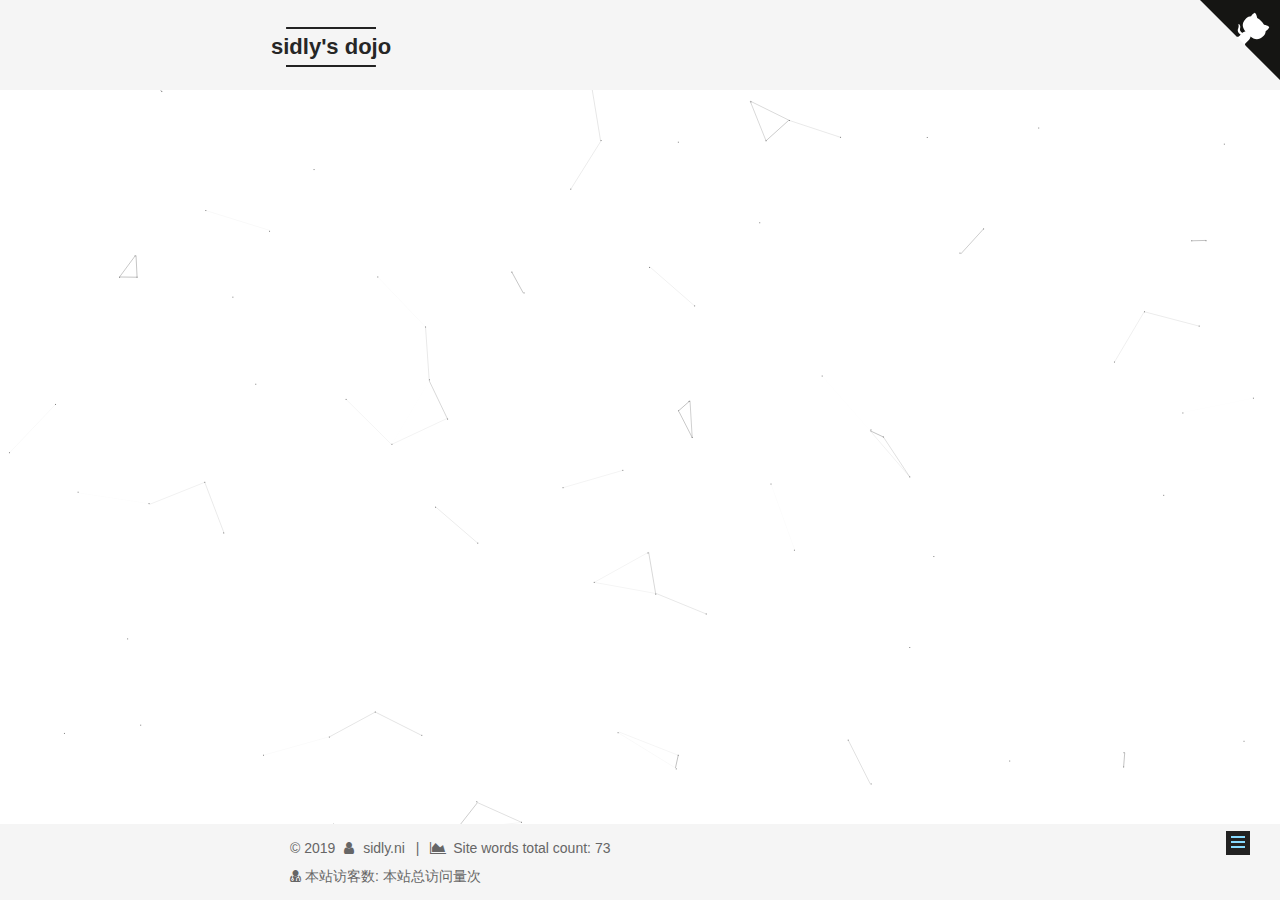
<file: tags/index.html>
<!DOCTYPE html>



  


<html class="theme-next mist use-motion" lang="zh-Hans">
<head><meta name="generator" content="Hexo 3.9.0">
  <meta charset="UTF-8">
<meta http-equiv="X-UA-Compatible" content="IE=edge">
<meta name="viewport" content="width=device-width, initial-scale=1, maximum-scale=1">
<meta name="theme-color" content="#222">



  
  
    
    
  <script src="/lib/pace/pace.min.js?v=1.0.2"></script>
  <link href="/lib/pace/pace-theme-minimal.min.css?v=1.0.2" rel="stylesheet">







<meta http-equiv="Cache-Control" content="no-transform">
<meta http-equiv="Cache-Control" content="no-siteapp">
















  
  
  <link href="/lib/fancybox/source/jquery.fancybox.css?v=2.1.5" rel="stylesheet" type="text/css">







<link href="/lib/font-awesome/css/font-awesome.min.css?v=4.6.2" rel="stylesheet" type="text/css">

<link href="/css/main.css?v=5.1.4" rel="stylesheet" type="text/css">



  <link rel="icon" type="image/png" sizes="32x32" href="/images/favicon-2.ico?v=5.1.4">


  <link rel="icon" type="image/png" sizes="16x16" href="/images/favicon-1.ico?v=5.1.4">






  <meta name="keywords" content="Hexo, NexT">





  <link rel="alternate" href="/atom.xml" title="sidly's dojo" type="application/atom+xml">






<meta property="og:type" content="website">
<meta property="og:title" content="tags">
<meta property="og:url" content="https://sidly.github.io/tags/index.html">
<meta property="og:site_name" content="sidly&#39;s dojo">
<meta property="og:locale" content="zh-Hans">
<meta property="og:updated_time" content="2019-08-01T07:54:39.809Z">
<meta name="twitter:card" content="summary">
<meta name="twitter:title" content="tags">



<script type="text/javascript" id="hexo.configurations">
  var NexT = window.NexT || {};
  var CONFIG = {
    root: '/',
    scheme: 'Mist',
    version: '5.1.4',
    sidebar: {"position":"left","display":"post","offset":12,"b2t":false,"scrollpercent":true,"onmobile":false},
    fancybox: true,
    tabs: true,
    motion: {"enable":true,"async":false,"transition":{"post_block":"fadeIn","post_header":"slideDownIn","post_body":"slideDownIn","coll_header":"slideLeftIn","sidebar":"slideUpIn"}},
    duoshuo: {
      userId: '0',
      author: '博主'
    },
    algolia: {
      applicationID: '',
      apiKey: '',
      indexName: '',
      hits: {"per_page":10},
      labels: {"input_placeholder":"Search for Posts","hits_empty":"We didn't find any results for the search: ${query}","hits_stats":"${hits} results found in ${time} ms"}
    }
  };
</script>



  <link rel="canonical" href="https://sidly.github.io/tags/">





  <title>tags | sidly's dojo</title>
  








</head>

<body itemscope itemtype="http://schema.org/WebPage" lang="zh-Hans">

  
  
    
  

  <div class="container sidebar-position-left page-post-detail">
    <div class="headband"></div>
    <a href="https://github.com/sidly" class="github-corner" aria-label="View source on GitHub"><svg width="80" height="80" viewbox="0 0 250 250" style="fill:#151513; color:#fff; position: absolute; top: 0; border: 0; right: 0;" aria-hidden="true"><path d="M0,0 L115,115 L130,115 L142,142 L250,250 L250,0 Z"/><path d="M128.3,109.0 C113.8,99.7 119.0,89.6 119.0,89.6 C122.0,82.7 120.5,78.6 120.5,78.6 C119.2,72.0 123.4,76.3 123.4,76.3 C127.3,80.9 125.5,87.3 125.5,87.3 C122.9,97.6 130.6,101.9 134.4,103.2" fill="currentColor" style="transform-origin: 130px 106px;" class="octo-arm"/><path d="M115.0,115.0 C114.9,115.1 118.7,116.5 119.8,115.4 L133.7,101.6 C136.9,99.2 139.9,98.4 142.2,98.6 C133.8,88.0 127.5,74.4 143.8,58.0 C148.5,53.4 154.0,51.2 159.7,51.0 C160.3,49.4 163.2,43.6 171.4,40.1 C171.4,40.1 176.1,42.5 178.8,56.2 C183.1,58.6 187.2,61.8 190.9,65.4 C194.5,69.0 197.7,73.2 200.1,77.6 C213.8,80.2 216.3,84.9 216.3,84.9 C212.7,93.1 206.9,96.0 205.4,96.6 C205.1,102.4 203.0,107.8 198.3,112.5 C181.9,128.9 168.3,122.5 157.7,114.1 C157.9,116.9 156.7,120.9 152.7,124.9 L141.0,136.5 C139.8,137.7 141.6,141.9 141.8,141.8 Z" fill="currentColor" class="octo-body"/></svg></a><style>.github-corner:hover .octo-arm{animation:octocat-wave 560ms ease-in-out}@keyframes octocat-wave{0%,100%{transform:rotate(0)}20%,60%{transform:rotate(-25deg)}40%,80%{transform:rotate(10deg)}}@media (max-width:500px){.github-corner:hover .octo-arm{animation:none}.github-corner .octo-arm{animation:octocat-wave 560ms ease-in-out}}</style>
    <header id="header" class="header" itemscope itemtype="http://schema.org/WPHeader">
      <div class="header-inner"><div class="site-brand-wrapper">
  <div class="site-meta ">
    

    <div class="custom-logo-site-title">
      <a href="/" class="brand" rel="start">
        <span class="logo-line-before"><i></i></span>
        <span class="site-title">sidly's dojo</span>
        <span class="logo-line-after"><i></i></span>
      </a>
    </div>
      
        <p class="site-subtitle"></p>
      
  </div>

  <div class="site-nav-toggle">
    <button>
      <span class="btn-bar"></span>
      <span class="btn-bar"></span>
      <span class="btn-bar"></span>
    </button>
  </div>
</div>

<nav class="site-nav">
  

  
    <ul id="menu" class="menu">
      
        
        <li class="menu-item menu-item-home">
          <a href="/" rel="section">
            
              <i class="menu-item-icon fa fa-fw fa-home"></i> <br>
            
            首页
          </a>
        </li>
      
        
        <li class="menu-item menu-item-tags">
          <a href="/tags/" rel="section">
            
              <i class="menu-item-icon fa fa-fw fa-tags"></i> <br>
            
            标签
          </a>
        </li>
      
        
        <li class="menu-item menu-item-categories">
          <a href="/categories/" rel="section">
            
              <i class="menu-item-icon fa fa-fw fa-th"></i> <br>
            
            分类
          </a>
        </li>
      
        
        <li class="menu-item menu-item-archives">
          <a href="/archives/" rel="section">
            
              <i class="menu-item-icon fa fa-fw fa-archive"></i> <br>
            
            归档
          </a>
        </li>
      

      
        <li class="menu-item menu-item-search">
          
            <a href="javascript:;" class="popup-trigger">
          
            
              <i class="menu-item-icon fa fa-search fa-fw"></i> <br>
            
            搜索
          </a>
        </li>
      
    </ul>
  

  
    <div class="site-search">
      
  <div class="popup search-popup local-search-popup">
  <div class="local-search-header clearfix">
    <span class="search-icon">
      <i class="fa fa-search"></i>
    </span>
    <span class="popup-btn-close">
      <i class="fa fa-times-circle"></i>
    </span>
    <div class="local-search-input-wrapper">
      <input autocomplete="off" placeholder="搜索..." spellcheck="false" type="text" id="local-search-input">
    </div>
  </div>
  <div id="local-search-result"></div>
</div>



    </div>
  
</nav>



 </div>
    </header>

    <main id="main" class="main">
      <div class="main-inner">
        <div class="content-wrap">
          <div id="content" class="content">
            

  <div id="posts" class="posts-expand">
    
    
    
    <div class="post-block page">
      <header class="post-header">

	<h1 class="post-title" itemprop="name headline">tags</h1>



</header>

      
      
      
      <div class="post-body">
        
        
          
        
      </div>
      
      
      
    </div>
    
    
    
  </div>


          </div>
          


          

  



        </div>
        
          
  
  <div class="sidebar-toggle">
    <div class="sidebar-toggle-line-wrap">
      <span class="sidebar-toggle-line sidebar-toggle-line-first"></span>
      <span class="sidebar-toggle-line sidebar-toggle-line-middle"></span>
      <span class="sidebar-toggle-line sidebar-toggle-line-last"></span>
    </div>
  </div>

  <aside id="sidebar" class="sidebar">
    
    <div class="sidebar-inner">

      

      

      <section class="site-overview-wrap sidebar-panel sidebar-panel-active">
        <div class="site-overview">
          <div class="site-author motion-element" itemprop="author" itemscope itemtype="http://schema.org/Person">
            
              <p class="site-author-name" itemprop="name">sidly.ni</p>
              <p class="site-description motion-element" itemprop="description"></p>
          </div>

          <nav class="site-state motion-element">

            
              <div class="site-state-item site-state-posts">
              
                <a href="/archives/">
              
                  <span class="site-state-item-count">1</span>
                  <span class="site-state-item-name">日志</span>
                </a>
              </div>
            

            

            

          </nav>

          
            <div class="feed-link motion-element">
              <a href="/atom.xml" rel="alternate">
                <i class="fa fa-rss"></i>
                RSS
              </a>
            </div>
          

          
            <div class="links-of-author motion-element">
                
                  <span class="links-of-author-item">
                    <a href="https://github.com/sidly" target="_blank" title="GitHub">
                      
                        <i class="fa fa-fw fa-github"></i>GitHub</a>
                  </span>
                
                  <span class="links-of-author-item">
                    <a href="mailto:sidlyxiang@gmail.com" target="_blank" title="E-Mail">
                      
                        <i class="fa fa-fw fa-envelope"></i>E-Mail</a>
                  </span>
                
                  <span class="links-of-author-item">
                    <a href="https://twitter.com/sidly.ni" target="_blank" title="Twitter">
                      
                        <i class="fa fa-fw fa-twitter"></i>Twitter</a>
                  </span>
                
            </div>
          

          
          

          
          

          

        </div>
      </section>

      

      

    </div>
  </aside>


        
      </div>
    </main>

    <footer id="footer" class="footer">
      <div class="footer-inner">
        <script async src="https://busuanzi.ibruce.info/busuanzi/2.3/busuanzi.pure.mini.js"></script>
<div class="copyright">&copy; <span itemprop="copyrightYear">2019</span>
  <span class="with-love">
    <i class="fa fa-user"></i>
  </span>
  <span class="author" itemprop="copyrightHolder">sidly.ni</span>

  
    <span class="post-meta-divider">|</span>
    <span class="post-meta-item-icon">
      <i class="fa fa-area-chart"></i>
    </span>
    
      <span class="post-meta-item-text">Site words total count&#58;</span>
    
    <span title="Site words total count">73</span>
  
</div>


<!--<div class="powered-by">由 <a class="theme-link" target="_blank" href="https://hexo.io">Hexo</a> 强力驱动</div>



  <span class="post-meta-divider">|</span>



  <div class="theme-info">主题 &mdash; <a class="theme-link" target="_blank" href="https://github.com/iissnan/hexo-theme-next">NexT.Mist</a> v5.1.4</div>
-->




<div class="powered-by">
<i class="fa fa-user-md"></i><span id="busuanzi_container_site_uv">
  本站访客数:<span id="busuanzi_value_site_uv"></span>
</span>
</div>

<span id="busuanzi_container_site_pv">
  本站总访问量<span id="busuanzi_value_site_pv"></span>次
</span>
        







        
      </div>
    </footer>

    
      <div class="back-to-top">
        <i class="fa fa-arrow-up"></i>
        
          <span id="scrollpercent"><span>0</span>%</span>
        
      </div>
    

    

  </div>

  

<script type="text/javascript">
  if (Object.prototype.toString.call(window.Promise) !== '[object Function]') {
    window.Promise = null;
  }
</script>









  


  











  
  
    <script type="text/javascript" src="/lib/jquery/index.js?v=2.1.3"></script>
  

  
  
    <script type="text/javascript" src="/lib/fastclick/lib/fastclick.min.js?v=1.0.6"></script>
  

  
  
    <script type="text/javascript" src="/lib/jquery_lazyload/jquery.lazyload.js?v=1.9.7"></script>
  

  
  
    <script type="text/javascript" src="/lib/velocity/velocity.min.js?v=1.2.1"></script>
  

  
  
    <script type="text/javascript" src="/lib/velocity/velocity.ui.min.js?v=1.2.1"></script>
  

  
  
    <script type="text/javascript" src="/lib/fancybox/source/jquery.fancybox.pack.js?v=2.1.5"></script>
  

  
  
    <script type="text/javascript" src="/lib/canvas-nest/canvas-nest.min.js"></script>
  


  


  <script type="text/javascript" src="/js/src/utils.js?v=5.1.4"></script>

  <script type="text/javascript" src="/js/src/motion.js?v=5.1.4"></script>



  
  

  
  <script type="text/javascript" src="/js/src/scrollspy.js?v=5.1.4"></script>
<script type="text/javascript" src="/js/src/post-details.js?v=5.1.4"></script>



  


  <script type="text/javascript" src="/js/src/bootstrap.js?v=5.1.4"></script>



  


  




	





  





  












  

  <script type="text/javascript">
    // Popup Window;
    var isfetched = false;
    var isXml = true;
    // Search DB path;
    var search_path = "search.xml";
    if (search_path.length === 0) {
      search_path = "search.xml";
    } else if (/json$/i.test(search_path)) {
      isXml = false;
    }
    var path = "/" + search_path;
    // monitor main search box;

    var onPopupClose = function (e) {
      $('.popup').hide();
      $('#local-search-input').val('');
      $('.search-result-list').remove();
      $('#no-result').remove();
      $(".local-search-pop-overlay").remove();
      $('body').css('overflow', '');
    }

    function proceedsearch() {
      $("body")
        .append('<div class="search-popup-overlay local-search-pop-overlay"></div>')
        .css('overflow', 'hidden');
      $('.search-popup-overlay').click(onPopupClose);
      $('.popup').toggle();
      var $localSearchInput = $('#local-search-input');
      $localSearchInput.attr("autocapitalize", "none");
      $localSearchInput.attr("autocorrect", "off");
      $localSearchInput.focus();
    }

    // search function;
    var searchFunc = function(path, search_id, content_id) {
      'use strict';

      // start loading animation
      $("body")
        .append('<div class="search-popup-overlay local-search-pop-overlay">' +
          '<div id="search-loading-icon">' +
          '<i class="fa fa-spinner fa-pulse fa-5x fa-fw"></i>' +
          '</div>' +
          '</div>')
        .css('overflow', 'hidden');
      $("#search-loading-icon").css('margin', '20% auto 0 auto').css('text-align', 'center');

      $.ajax({
        url: path,
        dataType: isXml ? "xml" : "json",
        async: true,
        success: function(res) {
          // get the contents from search data
          isfetched = true;
          $('.popup').detach().appendTo('.header-inner');
          var datas = isXml ? $("entry", res).map(function() {
            return {
              title: $("title", this).text(),
              content: $("content",this).text(),
              url: $("url" , this).text()
            };
          }).get() : res;
          var input = document.getElementById(search_id);
          var resultContent = document.getElementById(content_id);
          var inputEventFunction = function() {
            var searchText = input.value.trim().toLowerCase();
            var keywords = searchText.split(/[\s\-]+/);
            if (keywords.length > 1) {
              keywords.push(searchText);
            }
            var resultItems = [];
            if (searchText.length > 0) {
              // perform local searching
              datas.forEach(function(data) {
                var isMatch = false;
                var hitCount = 0;
                var searchTextCount = 0;
                var title = data.title.trim();
                var titleInLowerCase = title.toLowerCase();
                var content = data.content.trim().replace(/<[^>]+>/g,"");
                var contentInLowerCase = content.toLowerCase();
                var articleUrl = decodeURIComponent(data.url);
                var indexOfTitle = [];
                var indexOfContent = [];
                // only match articles with not empty titles
                if(title != '') {
                  keywords.forEach(function(keyword) {
                    function getIndexByWord(word, text, caseSensitive) {
                      var wordLen = word.length;
                      if (wordLen === 0) {
                        return [];
                      }
                      var startPosition = 0, position = [], index = [];
                      if (!caseSensitive) {
                        text = text.toLowerCase();
                        word = word.toLowerCase();
                      }
                      while ((position = text.indexOf(word, startPosition)) > -1) {
                        index.push({position: position, word: word});
                        startPosition = position + wordLen;
                      }
                      return index;
                    }

                    indexOfTitle = indexOfTitle.concat(getIndexByWord(keyword, titleInLowerCase, false));
                    indexOfContent = indexOfContent.concat(getIndexByWord(keyword, contentInLowerCase, false));
                  });
                  if (indexOfTitle.length > 0 || indexOfContent.length > 0) {
                    isMatch = true;
                    hitCount = indexOfTitle.length + indexOfContent.length;
                  }
                }

                // show search results

                if (isMatch) {
                  // sort index by position of keyword

                  [indexOfTitle, indexOfContent].forEach(function (index) {
                    index.sort(function (itemLeft, itemRight) {
                      if (itemRight.position !== itemLeft.position) {
                        return itemRight.position - itemLeft.position;
                      } else {
                        return itemLeft.word.length - itemRight.word.length;
                      }
                    });
                  });

                  // merge hits into slices

                  function mergeIntoSlice(text, start, end, index) {
                    var item = index[index.length - 1];
                    var position = item.position;
                    var word = item.word;
                    var hits = [];
                    var searchTextCountInSlice = 0;
                    while (position + word.length <= end && index.length != 0) {
                      if (word === searchText) {
                        searchTextCountInSlice++;
                      }
                      hits.push({position: position, length: word.length});
                      var wordEnd = position + word.length;

                      // move to next position of hit

                      index.pop();
                      while (index.length != 0) {
                        item = index[index.length - 1];
                        position = item.position;
                        word = item.word;
                        if (wordEnd > position) {
                          index.pop();
                        } else {
                          break;
                        }
                      }
                    }
                    searchTextCount += searchTextCountInSlice;
                    return {
                      hits: hits,
                      start: start,
                      end: end,
                      searchTextCount: searchTextCountInSlice
                    };
                  }

                  var slicesOfTitle = [];
                  if (indexOfTitle.length != 0) {
                    slicesOfTitle.push(mergeIntoSlice(title, 0, title.length, indexOfTitle));
                  }

                  var slicesOfContent = [];
                  while (indexOfContent.length != 0) {
                    var item = indexOfContent[indexOfContent.length - 1];
                    var position = item.position;
                    var word = item.word;
                    // cut out 100 characters
                    var start = position - 20;
                    var end = position + 80;
                    if(start < 0){
                      start = 0;
                    }
                    if (end < position + word.length) {
                      end = position + word.length;
                    }
                    if(end > content.length){
                      end = content.length;
                    }
                    slicesOfContent.push(mergeIntoSlice(content, start, end, indexOfContent));
                  }

                  // sort slices in content by search text's count and hits' count

                  slicesOfContent.sort(function (sliceLeft, sliceRight) {
                    if (sliceLeft.searchTextCount !== sliceRight.searchTextCount) {
                      return sliceRight.searchTextCount - sliceLeft.searchTextCount;
                    } else if (sliceLeft.hits.length !== sliceRight.hits.length) {
                      return sliceRight.hits.length - sliceLeft.hits.length;
                    } else {
                      return sliceLeft.start - sliceRight.start;
                    }
                  });

                  // select top N slices in content

                  var upperBound = parseInt('1');
                  if (upperBound >= 0) {
                    slicesOfContent = slicesOfContent.slice(0, upperBound);
                  }

                  // highlight title and content

                  function highlightKeyword(text, slice) {
                    var result = '';
                    var prevEnd = slice.start;
                    slice.hits.forEach(function (hit) {
                      result += text.substring(prevEnd, hit.position);
                      var end = hit.position + hit.length;
                      result += '<b class="search-keyword">' + text.substring(hit.position, end) + '</b>';
                      prevEnd = end;
                    });
                    result += text.substring(prevEnd, slice.end);
                    return result;
                  }

                  var resultItem = '';

                  if (slicesOfTitle.length != 0) {
                    resultItem += "<li><a href='" + articleUrl + "' class='search-result-title'>" + highlightKeyword(title, slicesOfTitle[0]) + "</a>";
                  } else {
                    resultItem += "<li><a href='" + articleUrl + "' class='search-result-title'>" + title + "</a>";
                  }

                  slicesOfContent.forEach(function (slice) {
                    resultItem += "<a href='" + articleUrl + "'>" +
                      "<p class=\"search-result\">" + highlightKeyword(content, slice) +
                      "...</p>" + "</a>";
                  });

                  resultItem += "</li>";
                  resultItems.push({
                    item: resultItem,
                    searchTextCount: searchTextCount,
                    hitCount: hitCount,
                    id: resultItems.length
                  });
                }
              })
            };
            if (keywords.length === 1 && keywords[0] === "") {
              resultContent.innerHTML = '<div id="no-result"><i class="fa fa-search fa-5x" /></div>'
            } else if (resultItems.length === 0) {
              resultContent.innerHTML = '<div id="no-result"><i class="fa fa-frown-o fa-5x" /></div>'
            } else {
              resultItems.sort(function (resultLeft, resultRight) {
                if (resultLeft.searchTextCount !== resultRight.searchTextCount) {
                  return resultRight.searchTextCount - resultLeft.searchTextCount;
                } else if (resultLeft.hitCount !== resultRight.hitCount) {
                  return resultRight.hitCount - resultLeft.hitCount;
                } else {
                  return resultRight.id - resultLeft.id;
                }
              });
              var searchResultList = '<ul class=\"search-result-list\">';
              resultItems.forEach(function (result) {
                searchResultList += result.item;
              })
              searchResultList += "</ul>";
              resultContent.innerHTML = searchResultList;
            }
          }

          if ('auto' === 'auto') {
            input.addEventListener('input', inputEventFunction);
          } else {
            $('.search-icon').click(inputEventFunction);
            input.addEventListener('keypress', function (event) {
              if (event.keyCode === 13) {
                inputEventFunction();
              }
            });
          }

          // remove loading animation
          $(".local-search-pop-overlay").remove();
          $('body').css('overflow', '');

          proceedsearch();
        }
      });
    }

    // handle and trigger popup window;
    $('.popup-trigger').click(function(e) {
      e.stopPropagation();
      if (isfetched === false) {
        searchFunc(path, 'local-search-input', 'local-search-result');
      } else {
        proceedsearch();
      };
    });

    $('.popup-btn-close').click(onPopupClose);
    $('.popup').click(function(e){
      e.stopPropagation();
    });
    $(document).on('keyup', function (event) {
      var shouldDismissSearchPopup = event.which === 27 &&
        $('.search-popup').is(':visible');
      if (shouldDismissSearchPopup) {
        onPopupClose();
      }
    });
  </script>





  

  

  

  
  

  

  

  

</body>
</html>
</file>
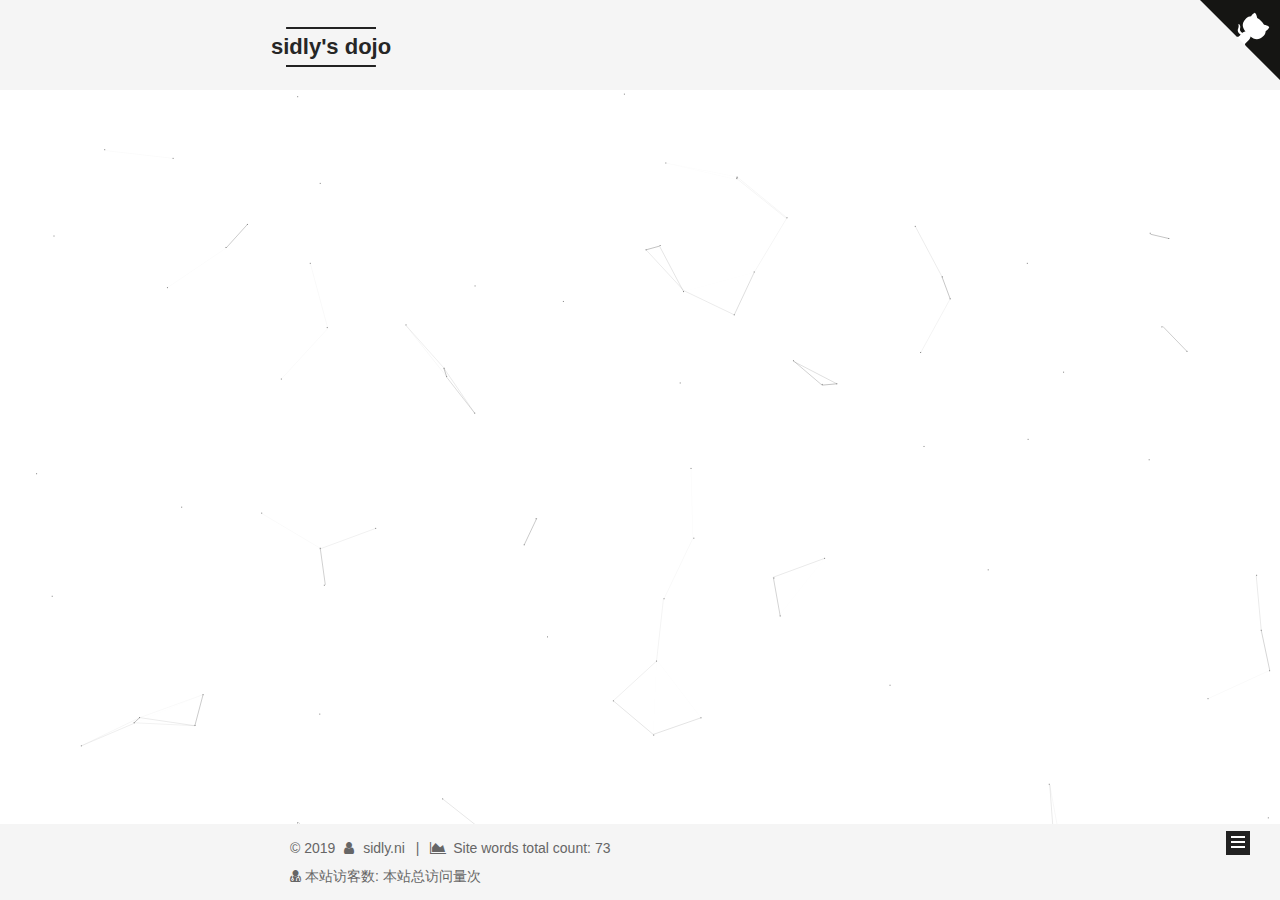
<file: archives/2019/index.html>
<!DOCTYPE html>



  


<html class="theme-next mist use-motion" lang="zh-Hans">
<head><meta name="generator" content="Hexo 3.9.0">
  <meta charset="UTF-8">
<meta http-equiv="X-UA-Compatible" content="IE=edge">
<meta name="viewport" content="width=device-width, initial-scale=1, maximum-scale=1">
<meta name="theme-color" content="#222">



  
  
    
    
  <script src="/lib/pace/pace.min.js?v=1.0.2"></script>
  <link href="/lib/pace/pace-theme-minimal.min.css?v=1.0.2" rel="stylesheet">







<meta http-equiv="Cache-Control" content="no-transform">
<meta http-equiv="Cache-Control" content="no-siteapp">
















  
  
  <link href="/lib/fancybox/source/jquery.fancybox.css?v=2.1.5" rel="stylesheet" type="text/css">







<link href="/lib/font-awesome/css/font-awesome.min.css?v=4.6.2" rel="stylesheet" type="text/css">

<link href="/css/main.css?v=5.1.4" rel="stylesheet" type="text/css">



  <link rel="icon" type="image/png" sizes="32x32" href="/images/favicon-2.ico?v=5.1.4">


  <link rel="icon" type="image/png" sizes="16x16" href="/images/favicon-1.ico?v=5.1.4">






  <meta name="keywords" content="Hexo, NexT">





  <link rel="alternate" href="/atom.xml" title="sidly's dojo" type="application/atom+xml">






<meta property="og:type" content="website">
<meta property="og:title" content="sidly&#39;s dojo">
<meta property="og:url" content="https://sidly.github.io/archives/2019/index.html">
<meta property="og:site_name" content="sidly&#39;s dojo">
<meta property="og:locale" content="zh-Hans">
<meta name="twitter:card" content="summary">
<meta name="twitter:title" content="sidly&#39;s dojo">



<script type="text/javascript" id="hexo.configurations">
  var NexT = window.NexT || {};
  var CONFIG = {
    root: '/',
    scheme: 'Mist',
    version: '5.1.4',
    sidebar: {"position":"left","display":"post","offset":12,"b2t":false,"scrollpercent":true,"onmobile":false},
    fancybox: true,
    tabs: true,
    motion: {"enable":true,"async":false,"transition":{"post_block":"fadeIn","post_header":"slideDownIn","post_body":"slideDownIn","coll_header":"slideLeftIn","sidebar":"slideUpIn"}},
    duoshuo: {
      userId: '0',
      author: '博主'
    },
    algolia: {
      applicationID: '',
      apiKey: '',
      indexName: '',
      hits: {"per_page":10},
      labels: {"input_placeholder":"Search for Posts","hits_empty":"We didn't find any results for the search: ${query}","hits_stats":"${hits} results found in ${time} ms"}
    }
  };
</script>



  <link rel="canonical" href="https://sidly.github.io/archives/2019/">





  <title>归档 | sidly's dojo</title>
  








</head>

<body itemscope itemtype="http://schema.org/WebPage" lang="zh-Hans">

  
  
    
  

  <div class="container sidebar-position-left page-archive">
    <div class="headband"></div>
    <a href="https://github.com/sidly" class="github-corner" aria-label="View source on GitHub"><svg width="80" height="80" viewbox="0 0 250 250" style="fill:#151513; color:#fff; position: absolute; top: 0; border: 0; right: 0;" aria-hidden="true"><path d="M0,0 L115,115 L130,115 L142,142 L250,250 L250,0 Z"/><path d="M128.3,109.0 C113.8,99.7 119.0,89.6 119.0,89.6 C122.0,82.7 120.5,78.6 120.5,78.6 C119.2,72.0 123.4,76.3 123.4,76.3 C127.3,80.9 125.5,87.3 125.5,87.3 C122.9,97.6 130.6,101.9 134.4,103.2" fill="currentColor" style="transform-origin: 130px 106px;" class="octo-arm"/><path d="M115.0,115.0 C114.9,115.1 118.7,116.5 119.8,115.4 L133.7,101.6 C136.9,99.2 139.9,98.4 142.2,98.6 C133.8,88.0 127.5,74.4 143.8,58.0 C148.5,53.4 154.0,51.2 159.7,51.0 C160.3,49.4 163.2,43.6 171.4,40.1 C171.4,40.1 176.1,42.5 178.8,56.2 C183.1,58.6 187.2,61.8 190.9,65.4 C194.5,69.0 197.7,73.2 200.1,77.6 C213.8,80.2 216.3,84.9 216.3,84.9 C212.7,93.1 206.9,96.0 205.4,96.6 C205.1,102.4 203.0,107.8 198.3,112.5 C181.9,128.9 168.3,122.5 157.7,114.1 C157.9,116.9 156.7,120.9 152.7,124.9 L141.0,136.5 C139.8,137.7 141.6,141.9 141.8,141.8 Z" fill="currentColor" class="octo-body"/></svg></a><style>.github-corner:hover .octo-arm{animation:octocat-wave 560ms ease-in-out}@keyframes octocat-wave{0%,100%{transform:rotate(0)}20%,60%{transform:rotate(-25deg)}40%,80%{transform:rotate(10deg)}}@media (max-width:500px){.github-corner:hover .octo-arm{animation:none}.github-corner .octo-arm{animation:octocat-wave 560ms ease-in-out}}</style>
    <header id="header" class="header" itemscope itemtype="http://schema.org/WPHeader">
      <div class="header-inner"><div class="site-brand-wrapper">
  <div class="site-meta ">
    

    <div class="custom-logo-site-title">
      <a href="/" class="brand" rel="start">
        <span class="logo-line-before"><i></i></span>
        <span class="site-title">sidly's dojo</span>
        <span class="logo-line-after"><i></i></span>
      </a>
    </div>
      
        <p class="site-subtitle"></p>
      
  </div>

  <div class="site-nav-toggle">
    <button>
      <span class="btn-bar"></span>
      <span class="btn-bar"></span>
      <span class="btn-bar"></span>
    </button>
  </div>
</div>

<nav class="site-nav">
  

  
    <ul id="menu" class="menu">
      
        
        <li class="menu-item menu-item-home">
          <a href="/" rel="section">
            
              <i class="menu-item-icon fa fa-fw fa-home"></i> <br>
            
            首页
          </a>
        </li>
      
        
        <li class="menu-item menu-item-tags">
          <a href="/tags/" rel="section">
            
              <i class="menu-item-icon fa fa-fw fa-tags"></i> <br>
            
            标签
          </a>
        </li>
      
        
        <li class="menu-item menu-item-categories">
          <a href="/categories/" rel="section">
            
              <i class="menu-item-icon fa fa-fw fa-th"></i> <br>
            
            分类
          </a>
        </li>
      
        
        <li class="menu-item menu-item-archives">
          <a href="/archives/" rel="section">
            
              <i class="menu-item-icon fa fa-fw fa-archive"></i> <br>
            
            归档
          </a>
        </li>
      

      
        <li class="menu-item menu-item-search">
          
            <a href="javascript:;" class="popup-trigger">
          
            
              <i class="menu-item-icon fa fa-search fa-fw"></i> <br>
            
            搜索
          </a>
        </li>
      
    </ul>
  

  
    <div class="site-search">
      
  <div class="popup search-popup local-search-popup">
  <div class="local-search-header clearfix">
    <span class="search-icon">
      <i class="fa fa-search"></i>
    </span>
    <span class="popup-btn-close">
      <i class="fa fa-times-circle"></i>
    </span>
    <div class="local-search-input-wrapper">
      <input autocomplete="off" placeholder="搜索..." spellcheck="false" type="text" id="local-search-input">
    </div>
  </div>
  <div id="local-search-result"></div>
</div>



    </div>
  
</nav>



 </div>
    </header>

    <main id="main" class="main">
      <div class="main-inner">
        <div class="content-wrap">
          <div id="content" class="content">
            

  
  
  
  <div class="post-block archive">
    <div id="posts" class="posts-collapse">
      <span class="archive-move-on"></span>

      <span class="archive-page-counter">
        
        
        
          
        
        嗯..! 目前共计 1 篇日志。 继续努力。
      </span>

      

        
        
        

        
          
          <div class="collection-title">
            <h1 class="archive-year" id="archive-year-2019">2019</h1>
          </div>
        
        

        

  <article class="post post-type-normal" itemscope itemtype="http://schema.org/Article">
    <header class="post-header">

      <h2 class="post-title">
        
            <a class="post-title-link" href="/2019/07/30/hello-world/" itemprop="url">
              
                <span itemprop="name">Hello World</span>
              
            </a>
        
      </h2>

      <div class="post-meta">
        <time class="post-time" itemprop="dateCreated" datetime="2019-07-30T16:23:12+08:00" content="2019-07-30">
          07-30
        </time>
      </div>

    </header>
  </article>



      

    </div>
  </div>
  
  
  

  



          </div>
          


          

        </div>
        
          
  
  <div class="sidebar-toggle">
    <div class="sidebar-toggle-line-wrap">
      <span class="sidebar-toggle-line sidebar-toggle-line-first"></span>
      <span class="sidebar-toggle-line sidebar-toggle-line-middle"></span>
      <span class="sidebar-toggle-line sidebar-toggle-line-last"></span>
    </div>
  </div>

  <aside id="sidebar" class="sidebar">
    
    <div class="sidebar-inner">

      

      

      <section class="site-overview-wrap sidebar-panel sidebar-panel-active">
        <div class="site-overview">
          <div class="site-author motion-element" itemprop="author" itemscope itemtype="http://schema.org/Person">
            
              <p class="site-author-name" itemprop="name">sidly.ni</p>
              <p class="site-description motion-element" itemprop="description"></p>
          </div>

          <nav class="site-state motion-element">

            
              <div class="site-state-item site-state-posts">
              
                <a href="/archives/">
              
                  <span class="site-state-item-count">1</span>
                  <span class="site-state-item-name">日志</span>
                </a>
              </div>
            

            

            

          </nav>

          
            <div class="feed-link motion-element">
              <a href="/atom.xml" rel="alternate">
                <i class="fa fa-rss"></i>
                RSS
              </a>
            </div>
          

          
            <div class="links-of-author motion-element">
                
                  <span class="links-of-author-item">
                    <a href="https://github.com/sidly" target="_blank" title="GitHub">
                      
                        <i class="fa fa-fw fa-github"></i>GitHub</a>
                  </span>
                
                  <span class="links-of-author-item">
                    <a href="mailto:sidlyxiang@gmail.com" target="_blank" title="E-Mail">
                      
                        <i class="fa fa-fw fa-envelope"></i>E-Mail</a>
                  </span>
                
                  <span class="links-of-author-item">
                    <a href="https://twitter.com/sidly.ni" target="_blank" title="Twitter">
                      
                        <i class="fa fa-fw fa-twitter"></i>Twitter</a>
                  </span>
                
            </div>
          

          
          

          
          

          

        </div>
      </section>

      

      

    </div>
  </aside>


        
      </div>
    </main>

    <footer id="footer" class="footer">
      <div class="footer-inner">
        <script async src="https://busuanzi.ibruce.info/busuanzi/2.3/busuanzi.pure.mini.js"></script>
<div class="copyright">&copy; <span itemprop="copyrightYear">2019</span>
  <span class="with-love">
    <i class="fa fa-user"></i>
  </span>
  <span class="author" itemprop="copyrightHolder">sidly.ni</span>

  
    <span class="post-meta-divider">|</span>
    <span class="post-meta-item-icon">
      <i class="fa fa-area-chart"></i>
    </span>
    
      <span class="post-meta-item-text">Site words total count&#58;</span>
    
    <span title="Site words total count">73</span>
  
</div>


<!--<div class="powered-by">由 <a class="theme-link" target="_blank" href="https://hexo.io">Hexo</a> 强力驱动</div>



  <span class="post-meta-divider">|</span>



  <div class="theme-info">主题 &mdash; <a class="theme-link" target="_blank" href="https://github.com/iissnan/hexo-theme-next">NexT.Mist</a> v5.1.4</div>
-->




<div class="powered-by">
<i class="fa fa-user-md"></i><span id="busuanzi_container_site_uv">
  本站访客数:<span id="busuanzi_value_site_uv"></span>
</span>
</div>

<span id="busuanzi_container_site_pv">
  本站总访问量<span id="busuanzi_value_site_pv"></span>次
</span>
        







        
      </div>
    </footer>

    
      <div class="back-to-top">
        <i class="fa fa-arrow-up"></i>
        
          <span id="scrollpercent"><span>0</span>%</span>
        
      </div>
    

    

  </div>

  

<script type="text/javascript">
  if (Object.prototype.toString.call(window.Promise) !== '[object Function]') {
    window.Promise = null;
  }
</script>









  


  











  
  
    <script type="text/javascript" src="/lib/jquery/index.js?v=2.1.3"></script>
  

  
  
    <script type="text/javascript" src="/lib/fastclick/lib/fastclick.min.js?v=1.0.6"></script>
  

  
  
    <script type="text/javascript" src="/lib/jquery_lazyload/jquery.lazyload.js?v=1.9.7"></script>
  

  
  
    <script type="text/javascript" src="/lib/velocity/velocity.min.js?v=1.2.1"></script>
  

  
  
    <script type="text/javascript" src="/lib/velocity/velocity.ui.min.js?v=1.2.1"></script>
  

  
  
    <script type="text/javascript" src="/lib/fancybox/source/jquery.fancybox.pack.js?v=2.1.5"></script>
  

  
  
    <script type="text/javascript" src="/lib/canvas-nest/canvas-nest.min.js"></script>
  


  


  <script type="text/javascript" src="/js/src/utils.js?v=5.1.4"></script>

  <script type="text/javascript" src="/js/src/motion.js?v=5.1.4"></script>



  
  

  

  


  <script type="text/javascript" src="/js/src/bootstrap.js?v=5.1.4"></script>



  


  




	





  





  












  

  <script type="text/javascript">
    // Popup Window;
    var isfetched = false;
    var isXml = true;
    // Search DB path;
    var search_path = "search.xml";
    if (search_path.length === 0) {
      search_path = "search.xml";
    } else if (/json$/i.test(search_path)) {
      isXml = false;
    }
    var path = "/" + search_path;
    // monitor main search box;

    var onPopupClose = function (e) {
      $('.popup').hide();
      $('#local-search-input').val('');
      $('.search-result-list').remove();
      $('#no-result').remove();
      $(".local-search-pop-overlay").remove();
      $('body').css('overflow', '');
    }

    function proceedsearch() {
      $("body")
        .append('<div class="search-popup-overlay local-search-pop-overlay"></div>')
        .css('overflow', 'hidden');
      $('.search-popup-overlay').click(onPopupClose);
      $('.popup').toggle();
      var $localSearchInput = $('#local-search-input');
      $localSearchInput.attr("autocapitalize", "none");
      $localSearchInput.attr("autocorrect", "off");
      $localSearchInput.focus();
    }

    // search function;
    var searchFunc = function(path, search_id, content_id) {
      'use strict';

      // start loading animation
      $("body")
        .append('<div class="search-popup-overlay local-search-pop-overlay">' +
          '<div id="search-loading-icon">' +
          '<i class="fa fa-spinner fa-pulse fa-5x fa-fw"></i>' +
          '</div>' +
          '</div>')
        .css('overflow', 'hidden');
      $("#search-loading-icon").css('margin', '20% auto 0 auto').css('text-align', 'center');

      $.ajax({
        url: path,
        dataType: isXml ? "xml" : "json",
        async: true,
        success: function(res) {
          // get the contents from search data
          isfetched = true;
          $('.popup').detach().appendTo('.header-inner');
          var datas = isXml ? $("entry", res).map(function() {
            return {
              title: $("title", this).text(),
              content: $("content",this).text(),
              url: $("url" , this).text()
            };
          }).get() : res;
          var input = document.getElementById(search_id);
          var resultContent = document.getElementById(content_id);
          var inputEventFunction = function() {
            var searchText = input.value.trim().toLowerCase();
            var keywords = searchText.split(/[\s\-]+/);
            if (keywords.length > 1) {
              keywords.push(searchText);
            }
            var resultItems = [];
            if (searchText.length > 0) {
              // perform local searching
              datas.forEach(function(data) {
                var isMatch = false;
                var hitCount = 0;
                var searchTextCount = 0;
                var title = data.title.trim();
                var titleInLowerCase = title.toLowerCase();
                var content = data.content.trim().replace(/<[^>]+>/g,"");
                var contentInLowerCase = content.toLowerCase();
                var articleUrl = decodeURIComponent(data.url);
                var indexOfTitle = [];
                var indexOfContent = [];
                // only match articles with not empty titles
                if(title != '') {
                  keywords.forEach(function(keyword) {
                    function getIndexByWord(word, text, caseSensitive) {
                      var wordLen = word.length;
                      if (wordLen === 0) {
                        return [];
                      }
                      var startPosition = 0, position = [], index = [];
                      if (!caseSensitive) {
                        text = text.toLowerCase();
                        word = word.toLowerCase();
                      }
                      while ((position = text.indexOf(word, startPosition)) > -1) {
                        index.push({position: position, word: word});
                        startPosition = position + wordLen;
                      }
                      return index;
                    }

                    indexOfTitle = indexOfTitle.concat(getIndexByWord(keyword, titleInLowerCase, false));
                    indexOfContent = indexOfContent.concat(getIndexByWord(keyword, contentInLowerCase, false));
                  });
                  if (indexOfTitle.length > 0 || indexOfContent.length > 0) {
                    isMatch = true;
                    hitCount = indexOfTitle.length + indexOfContent.length;
                  }
                }

                // show search results

                if (isMatch) {
                  // sort index by position of keyword

                  [indexOfTitle, indexOfContent].forEach(function (index) {
                    index.sort(function (itemLeft, itemRight) {
                      if (itemRight.position !== itemLeft.position) {
                        return itemRight.position - itemLeft.position;
                      } else {
                        return itemLeft.word.length - itemRight.word.length;
                      }
                    });
                  });

                  // merge hits into slices

                  function mergeIntoSlice(text, start, end, index) {
                    var item = index[index.length - 1];
                    var position = item.position;
                    var word = item.word;
                    var hits = [];
                    var searchTextCountInSlice = 0;
                    while (position + word.length <= end && index.length != 0) {
                      if (word === searchText) {
                        searchTextCountInSlice++;
                      }
                      hits.push({position: position, length: word.length});
                      var wordEnd = position + word.length;

                      // move to next position of hit

                      index.pop();
                      while (index.length != 0) {
                        item = index[index.length - 1];
                        position = item.position;
                        word = item.word;
                        if (wordEnd > position) {
                          index.pop();
                        } else {
                          break;
                        }
                      }
                    }
                    searchTextCount += searchTextCountInSlice;
                    return {
                      hits: hits,
                      start: start,
                      end: end,
                      searchTextCount: searchTextCountInSlice
                    };
                  }

                  var slicesOfTitle = [];
                  if (indexOfTitle.length != 0) {
                    slicesOfTitle.push(mergeIntoSlice(title, 0, title.length, indexOfTitle));
                  }

                  var slicesOfContent = [];
                  while (indexOfContent.length != 0) {
                    var item = indexOfContent[indexOfContent.length - 1];
                    var position = item.position;
                    var word = item.word;
                    // cut out 100 characters
                    var start = position - 20;
                    var end = position + 80;
                    if(start < 0){
                      start = 0;
                    }
                    if (end < position + word.length) {
                      end = position + word.length;
                    }
                    if(end > content.length){
                      end = content.length;
                    }
                    slicesOfContent.push(mergeIntoSlice(content, start, end, indexOfContent));
                  }

                  // sort slices in content by search text's count and hits' count

                  slicesOfContent.sort(function (sliceLeft, sliceRight) {
                    if (sliceLeft.searchTextCount !== sliceRight.searchTextCount) {
                      return sliceRight.searchTextCount - sliceLeft.searchTextCount;
                    } else if (sliceLeft.hits.length !== sliceRight.hits.length) {
                      return sliceRight.hits.length - sliceLeft.hits.length;
                    } else {
                      return sliceLeft.start - sliceRight.start;
                    }
                  });

                  // select top N slices in content

                  var upperBound = parseInt('1');
                  if (upperBound >= 0) {
                    slicesOfContent = slicesOfContent.slice(0, upperBound);
                  }

                  // highlight title and content

                  function highlightKeyword(text, slice) {
                    var result = '';
                    var prevEnd = slice.start;
                    slice.hits.forEach(function (hit) {
                      result += text.substring(prevEnd, hit.position);
                      var end = hit.position + hit.length;
                      result += '<b class="search-keyword">' + text.substring(hit.position, end) + '</b>';
                      prevEnd = end;
                    });
                    result += text.substring(prevEnd, slice.end);
                    return result;
                  }

                  var resultItem = '';

                  if (slicesOfTitle.length != 0) {
                    resultItem += "<li><a href='" + articleUrl + "' class='search-result-title'>" + highlightKeyword(title, slicesOfTitle[0]) + "</a>";
                  } else {
                    resultItem += "<li><a href='" + articleUrl + "' class='search-result-title'>" + title + "</a>";
                  }

                  slicesOfContent.forEach(function (slice) {
                    resultItem += "<a href='" + articleUrl + "'>" +
                      "<p class=\"search-result\">" + highlightKeyword(content, slice) +
                      "...</p>" + "</a>";
                  });

                  resultItem += "</li>";
                  resultItems.push({
                    item: resultItem,
                    searchTextCount: searchTextCount,
                    hitCount: hitCount,
                    id: resultItems.length
                  });
                }
              })
            };
            if (keywords.length === 1 && keywords[0] === "") {
              resultContent.innerHTML = '<div id="no-result"><i class="fa fa-search fa-5x" /></div>'
            } else if (resultItems.length === 0) {
              resultContent.innerHTML = '<div id="no-result"><i class="fa fa-frown-o fa-5x" /></div>'
            } else {
              resultItems.sort(function (resultLeft, resultRight) {
                if (resultLeft.searchTextCount !== resultRight.searchTextCount) {
                  return resultRight.searchTextCount - resultLeft.searchTextCount;
                } else if (resultLeft.hitCount !== resultRight.hitCount) {
                  return resultRight.hitCount - resultLeft.hitCount;
                } else {
                  return resultRight.id - resultLeft.id;
                }
              });
              var searchResultList = '<ul class=\"search-result-list\">';
              resultItems.forEach(function (result) {
                searchResultList += result.item;
              })
              searchResultList += "</ul>";
              resultContent.innerHTML = searchResultList;
            }
          }

          if ('auto' === 'auto') {
            input.addEventListener('input', inputEventFunction);
          } else {
            $('.search-icon').click(inputEventFunction);
            input.addEventListener('keypress', function (event) {
              if (event.keyCode === 13) {
                inputEventFunction();
              }
            });
          }

          // remove loading animation
          $(".local-search-pop-overlay").remove();
          $('body').css('overflow', '');

          proceedsearch();
        }
      });
    }

    // handle and trigger popup window;
    $('.popup-trigger').click(function(e) {
      e.stopPropagation();
      if (isfetched === false) {
        searchFunc(path, 'local-search-input', 'local-search-result');
      } else {
        proceedsearch();
      };
    });

    $('.popup-btn-close').click(onPopupClose);
    $('.popup').click(function(e){
      e.stopPropagation();
    });
    $(document).on('keyup', function (event) {
      var shouldDismissSearchPopup = event.which === 27 &&
        $('.search-popup').is(':visible');
      if (shouldDismissSearchPopup) {
        onPopupClose();
      }
    });
  </script>





  

  

  

  
  

  

  

  

</body>
</html>
</file>
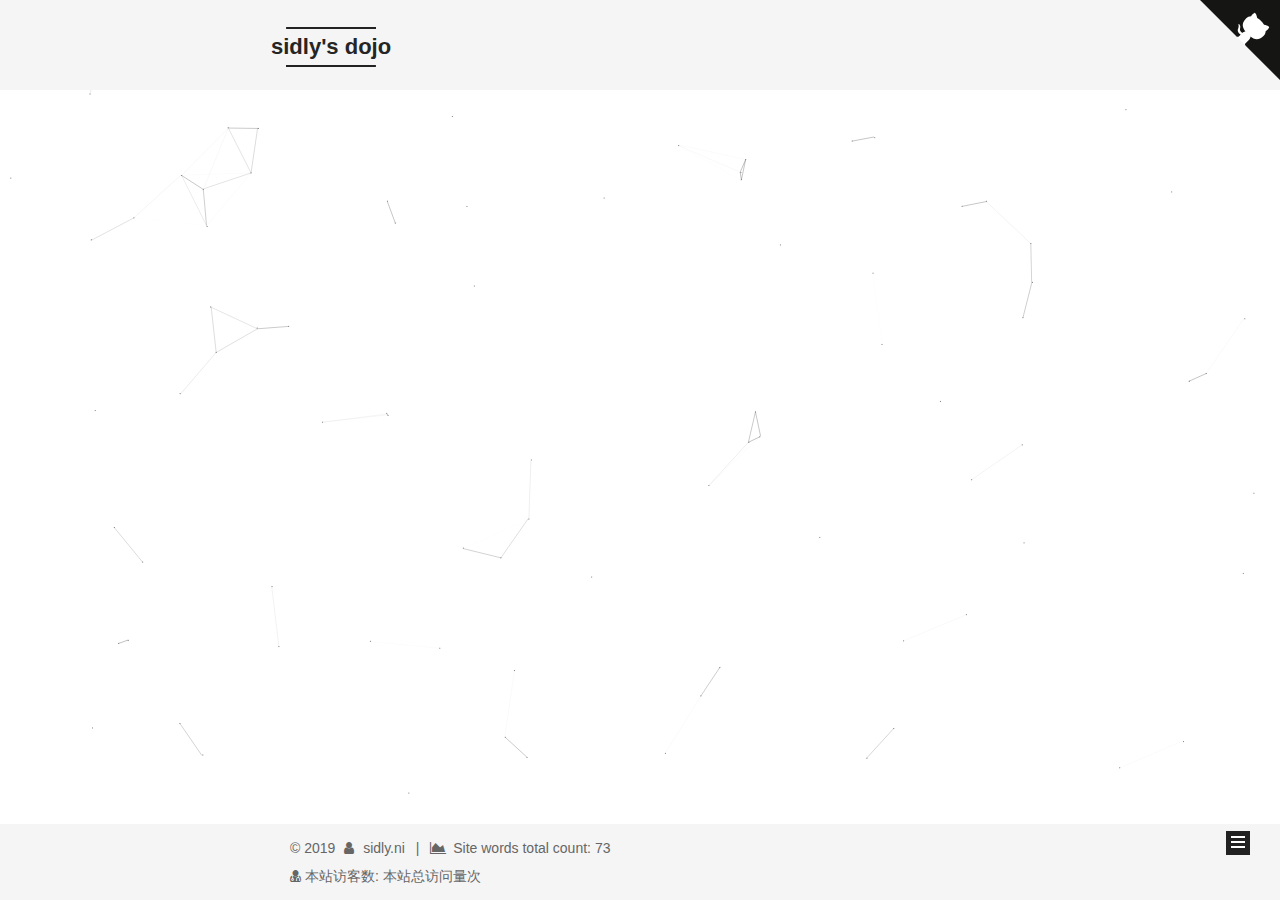
<file: archives/2019/07/index.html>
<!DOCTYPE html>



  


<html class="theme-next mist use-motion" lang="zh-Hans">
<head><meta name="generator" content="Hexo 3.9.0">
  <meta charset="UTF-8">
<meta http-equiv="X-UA-Compatible" content="IE=edge">
<meta name="viewport" content="width=device-width, initial-scale=1, maximum-scale=1">
<meta name="theme-color" content="#222">



  
  
    
    
  <script src="/lib/pace/pace.min.js?v=1.0.2"></script>
  <link href="/lib/pace/pace-theme-minimal.min.css?v=1.0.2" rel="stylesheet">







<meta http-equiv="Cache-Control" content="no-transform">
<meta http-equiv="Cache-Control" content="no-siteapp">
















  
  
  <link href="/lib/fancybox/source/jquery.fancybox.css?v=2.1.5" rel="stylesheet" type="text/css">







<link href="/lib/font-awesome/css/font-awesome.min.css?v=4.6.2" rel="stylesheet" type="text/css">

<link href="/css/main.css?v=5.1.4" rel="stylesheet" type="text/css">



  <link rel="icon" type="image/png" sizes="32x32" href="/images/favicon-2.ico?v=5.1.4">


  <link rel="icon" type="image/png" sizes="16x16" href="/images/favicon-1.ico?v=5.1.4">






  <meta name="keywords" content="Hexo, NexT">





  <link rel="alternate" href="/atom.xml" title="sidly's dojo" type="application/atom+xml">






<meta property="og:type" content="website">
<meta property="og:title" content="sidly&#39;s dojo">
<meta property="og:url" content="https://sidly.github.io/archives/2019/07/index.html">
<meta property="og:site_name" content="sidly&#39;s dojo">
<meta property="og:locale" content="zh-Hans">
<meta name="twitter:card" content="summary">
<meta name="twitter:title" content="sidly&#39;s dojo">



<script type="text/javascript" id="hexo.configurations">
  var NexT = window.NexT || {};
  var CONFIG = {
    root: '/',
    scheme: 'Mist',
    version: '5.1.4',
    sidebar: {"position":"left","display":"post","offset":12,"b2t":false,"scrollpercent":true,"onmobile":false},
    fancybox: true,
    tabs: true,
    motion: {"enable":true,"async":false,"transition":{"post_block":"fadeIn","post_header":"slideDownIn","post_body":"slideDownIn","coll_header":"slideLeftIn","sidebar":"slideUpIn"}},
    duoshuo: {
      userId: '0',
      author: '博主'
    },
    algolia: {
      applicationID: '',
      apiKey: '',
      indexName: '',
      hits: {"per_page":10},
      labels: {"input_placeholder":"Search for Posts","hits_empty":"We didn't find any results for the search: ${query}","hits_stats":"${hits} results found in ${time} ms"}
    }
  };
</script>



  <link rel="canonical" href="https://sidly.github.io/archives/2019/07/">





  <title>归档 | sidly's dojo</title>
  








</head>

<body itemscope itemtype="http://schema.org/WebPage" lang="zh-Hans">

  
  
    
  

  <div class="container sidebar-position-left page-archive">
    <div class="headband"></div>
    <a href="https://github.com/sidly" class="github-corner" aria-label="View source on GitHub"><svg width="80" height="80" viewbox="0 0 250 250" style="fill:#151513; color:#fff; position: absolute; top: 0; border: 0; right: 0;" aria-hidden="true"><path d="M0,0 L115,115 L130,115 L142,142 L250,250 L250,0 Z"/><path d="M128.3,109.0 C113.8,99.7 119.0,89.6 119.0,89.6 C122.0,82.7 120.5,78.6 120.5,78.6 C119.2,72.0 123.4,76.3 123.4,76.3 C127.3,80.9 125.5,87.3 125.5,87.3 C122.9,97.6 130.6,101.9 134.4,103.2" fill="currentColor" style="transform-origin: 130px 106px;" class="octo-arm"/><path d="M115.0,115.0 C114.9,115.1 118.7,116.5 119.8,115.4 L133.7,101.6 C136.9,99.2 139.9,98.4 142.2,98.6 C133.8,88.0 127.5,74.4 143.8,58.0 C148.5,53.4 154.0,51.2 159.7,51.0 C160.3,49.4 163.2,43.6 171.4,40.1 C171.4,40.1 176.1,42.5 178.8,56.2 C183.1,58.6 187.2,61.8 190.9,65.4 C194.5,69.0 197.7,73.2 200.1,77.6 C213.8,80.2 216.3,84.9 216.3,84.9 C212.7,93.1 206.9,96.0 205.4,96.6 C205.1,102.4 203.0,107.8 198.3,112.5 C181.9,128.9 168.3,122.5 157.7,114.1 C157.9,116.9 156.7,120.9 152.7,124.9 L141.0,136.5 C139.8,137.7 141.6,141.9 141.8,141.8 Z" fill="currentColor" class="octo-body"/></svg></a><style>.github-corner:hover .octo-arm{animation:octocat-wave 560ms ease-in-out}@keyframes octocat-wave{0%,100%{transform:rotate(0)}20%,60%{transform:rotate(-25deg)}40%,80%{transform:rotate(10deg)}}@media (max-width:500px){.github-corner:hover .octo-arm{animation:none}.github-corner .octo-arm{animation:octocat-wave 560ms ease-in-out}}</style>
    <header id="header" class="header" itemscope itemtype="http://schema.org/WPHeader">
      <div class="header-inner"><div class="site-brand-wrapper">
  <div class="site-meta ">
    

    <div class="custom-logo-site-title">
      <a href="/" class="brand" rel="start">
        <span class="logo-line-before"><i></i></span>
        <span class="site-title">sidly's dojo</span>
        <span class="logo-line-after"><i></i></span>
      </a>
    </div>
      
        <p class="site-subtitle"></p>
      
  </div>

  <div class="site-nav-toggle">
    <button>
      <span class="btn-bar"></span>
      <span class="btn-bar"></span>
      <span class="btn-bar"></span>
    </button>
  </div>
</div>

<nav class="site-nav">
  

  
    <ul id="menu" class="menu">
      
        
        <li class="menu-item menu-item-home">
          <a href="/" rel="section">
            
              <i class="menu-item-icon fa fa-fw fa-home"></i> <br>
            
            首页
          </a>
        </li>
      
        
        <li class="menu-item menu-item-tags">
          <a href="/tags/" rel="section">
            
              <i class="menu-item-icon fa fa-fw fa-tags"></i> <br>
            
            标签
          </a>
        </li>
      
        
        <li class="menu-item menu-item-categories">
          <a href="/categories/" rel="section">
            
              <i class="menu-item-icon fa fa-fw fa-th"></i> <br>
            
            分类
          </a>
        </li>
      
        
        <li class="menu-item menu-item-archives">
          <a href="/archives/" rel="section">
            
              <i class="menu-item-icon fa fa-fw fa-archive"></i> <br>
            
            归档
          </a>
        </li>
      

      
        <li class="menu-item menu-item-search">
          
            <a href="javascript:;" class="popup-trigger">
          
            
              <i class="menu-item-icon fa fa-search fa-fw"></i> <br>
            
            搜索
          </a>
        </li>
      
    </ul>
  

  
    <div class="site-search">
      
  <div class="popup search-popup local-search-popup">
  <div class="local-search-header clearfix">
    <span class="search-icon">
      <i class="fa fa-search"></i>
    </span>
    <span class="popup-btn-close">
      <i class="fa fa-times-circle"></i>
    </span>
    <div class="local-search-input-wrapper">
      <input autocomplete="off" placeholder="搜索..." spellcheck="false" type="text" id="local-search-input">
    </div>
  </div>
  <div id="local-search-result"></div>
</div>



    </div>
  
</nav>



 </div>
    </header>

    <main id="main" class="main">
      <div class="main-inner">
        <div class="content-wrap">
          <div id="content" class="content">
            

  
  
  
  <div class="post-block archive">
    <div id="posts" class="posts-collapse">
      <span class="archive-move-on"></span>

      <span class="archive-page-counter">
        
        
        
          
        
        嗯..! 目前共计 1 篇日志。 继续努力。
      </span>

      

        
        
        

        
          
          <div class="collection-title">
            <h1 class="archive-year" id="archive-year-2019">2019</h1>
          </div>
        
        

        

  <article class="post post-type-normal" itemscope itemtype="http://schema.org/Article">
    <header class="post-header">

      <h2 class="post-title">
        
            <a class="post-title-link" href="/2019/07/30/hello-world/" itemprop="url">
              
                <span itemprop="name">Hello World</span>
              
            </a>
        
      </h2>

      <div class="post-meta">
        <time class="post-time" itemprop="dateCreated" datetime="2019-07-30T16:23:12+08:00" content="2019-07-30">
          07-30
        </time>
      </div>

    </header>
  </article>



      

    </div>
  </div>
  
  
  

  



          </div>
          


          

        </div>
        
          
  
  <div class="sidebar-toggle">
    <div class="sidebar-toggle-line-wrap">
      <span class="sidebar-toggle-line sidebar-toggle-line-first"></span>
      <span class="sidebar-toggle-line sidebar-toggle-line-middle"></span>
      <span class="sidebar-toggle-line sidebar-toggle-line-last"></span>
    </div>
  </div>

  <aside id="sidebar" class="sidebar">
    
    <div class="sidebar-inner">

      

      

      <section class="site-overview-wrap sidebar-panel sidebar-panel-active">
        <div class="site-overview">
          <div class="site-author motion-element" itemprop="author" itemscope itemtype="http://schema.org/Person">
            
              <p class="site-author-name" itemprop="name">sidly.ni</p>
              <p class="site-description motion-element" itemprop="description"></p>
          </div>

          <nav class="site-state motion-element">

            
              <div class="site-state-item site-state-posts">
              
                <a href="/archives/">
              
                  <span class="site-state-item-count">1</span>
                  <span class="site-state-item-name">日志</span>
                </a>
              </div>
            

            

            

          </nav>

          
            <div class="feed-link motion-element">
              <a href="/atom.xml" rel="alternate">
                <i class="fa fa-rss"></i>
                RSS
              </a>
            </div>
          

          
            <div class="links-of-author motion-element">
                
                  <span class="links-of-author-item">
                    <a href="https://github.com/sidly" target="_blank" title="GitHub">
                      
                        <i class="fa fa-fw fa-github"></i>GitHub</a>
                  </span>
                
                  <span class="links-of-author-item">
                    <a href="mailto:sidlyxiang@gmail.com" target="_blank" title="E-Mail">
                      
                        <i class="fa fa-fw fa-envelope"></i>E-Mail</a>
                  </span>
                
                  <span class="links-of-author-item">
                    <a href="https://twitter.com/sidly.ni" target="_blank" title="Twitter">
                      
                        <i class="fa fa-fw fa-twitter"></i>Twitter</a>
                  </span>
                
            </div>
          

          
          

          
          

          

        </div>
      </section>

      

      

    </div>
  </aside>


        
      </div>
    </main>

    <footer id="footer" class="footer">
      <div class="footer-inner">
        <script async src="https://busuanzi.ibruce.info/busuanzi/2.3/busuanzi.pure.mini.js"></script>
<div class="copyright">&copy; <span itemprop="copyrightYear">2019</span>
  <span class="with-love">
    <i class="fa fa-user"></i>
  </span>
  <span class="author" itemprop="copyrightHolder">sidly.ni</span>

  
    <span class="post-meta-divider">|</span>
    <span class="post-meta-item-icon">
      <i class="fa fa-area-chart"></i>
    </span>
    
      <span class="post-meta-item-text">Site words total count&#58;</span>
    
    <span title="Site words total count">73</span>
  
</div>


<!--<div class="powered-by">由 <a class="theme-link" target="_blank" href="https://hexo.io">Hexo</a> 强力驱动</div>



  <span class="post-meta-divider">|</span>



  <div class="theme-info">主题 &mdash; <a class="theme-link" target="_blank" href="https://github.com/iissnan/hexo-theme-next">NexT.Mist</a> v5.1.4</div>
-->




<div class="powered-by">
<i class="fa fa-user-md"></i><span id="busuanzi_container_site_uv">
  本站访客数:<span id="busuanzi_value_site_uv"></span>
</span>
</div>

<span id="busuanzi_container_site_pv">
  本站总访问量<span id="busuanzi_value_site_pv"></span>次
</span>
        







        
      </div>
    </footer>

    
      <div class="back-to-top">
        <i class="fa fa-arrow-up"></i>
        
          <span id="scrollpercent"><span>0</span>%</span>
        
      </div>
    

    

  </div>

  

<script type="text/javascript">
  if (Object.prototype.toString.call(window.Promise) !== '[object Function]') {
    window.Promise = null;
  }
</script>









  


  











  
  
    <script type="text/javascript" src="/lib/jquery/index.js?v=2.1.3"></script>
  

  
  
    <script type="text/javascript" src="/lib/fastclick/lib/fastclick.min.js?v=1.0.6"></script>
  

  
  
    <script type="text/javascript" src="/lib/jquery_lazyload/jquery.lazyload.js?v=1.9.7"></script>
  

  
  
    <script type="text/javascript" src="/lib/velocity/velocity.min.js?v=1.2.1"></script>
  

  
  
    <script type="text/javascript" src="/lib/velocity/velocity.ui.min.js?v=1.2.1"></script>
  

  
  
    <script type="text/javascript" src="/lib/fancybox/source/jquery.fancybox.pack.js?v=2.1.5"></script>
  

  
  
    <script type="text/javascript" src="/lib/canvas-nest/canvas-nest.min.js"></script>
  


  


  <script type="text/javascript" src="/js/src/utils.js?v=5.1.4"></script>

  <script type="text/javascript" src="/js/src/motion.js?v=5.1.4"></script>



  
  

  

  


  <script type="text/javascript" src="/js/src/bootstrap.js?v=5.1.4"></script>



  


  




	





  





  












  

  <script type="text/javascript">
    // Popup Window;
    var isfetched = false;
    var isXml = true;
    // Search DB path;
    var search_path = "search.xml";
    if (search_path.length === 0) {
      search_path = "search.xml";
    } else if (/json$/i.test(search_path)) {
      isXml = false;
    }
    var path = "/" + search_path;
    // monitor main search box;

    var onPopupClose = function (e) {
      $('.popup').hide();
      $('#local-search-input').val('');
      $('.search-result-list').remove();
      $('#no-result').remove();
      $(".local-search-pop-overlay").remove();
      $('body').css('overflow', '');
    }

    function proceedsearch() {
      $("body")
        .append('<div class="search-popup-overlay local-search-pop-overlay"></div>')
        .css('overflow', 'hidden');
      $('.search-popup-overlay').click(onPopupClose);
      $('.popup').toggle();
      var $localSearchInput = $('#local-search-input');
      $localSearchInput.attr("autocapitalize", "none");
      $localSearchInput.attr("autocorrect", "off");
      $localSearchInput.focus();
    }

    // search function;
    var searchFunc = function(path, search_id, content_id) {
      'use strict';

      // start loading animation
      $("body")
        .append('<div class="search-popup-overlay local-search-pop-overlay">' +
          '<div id="search-loading-icon">' +
          '<i class="fa fa-spinner fa-pulse fa-5x fa-fw"></i>' +
          '</div>' +
          '</div>')
        .css('overflow', 'hidden');
      $("#search-loading-icon").css('margin', '20% auto 0 auto').css('text-align', 'center');

      $.ajax({
        url: path,
        dataType: isXml ? "xml" : "json",
        async: true,
        success: function(res) {
          // get the contents from search data
          isfetched = true;
          $('.popup').detach().appendTo('.header-inner');
          var datas = isXml ? $("entry", res).map(function() {
            return {
              title: $("title", this).text(),
              content: $("content",this).text(),
              url: $("url" , this).text()
            };
          }).get() : res;
          var input = document.getElementById(search_id);
          var resultContent = document.getElementById(content_id);
          var inputEventFunction = function() {
            var searchText = input.value.trim().toLowerCase();
            var keywords = searchText.split(/[\s\-]+/);
            if (keywords.length > 1) {
              keywords.push(searchText);
            }
            var resultItems = [];
            if (searchText.length > 0) {
              // perform local searching
              datas.forEach(function(data) {
                var isMatch = false;
                var hitCount = 0;
                var searchTextCount = 0;
                var title = data.title.trim();
                var titleInLowerCase = title.toLowerCase();
                var content = data.content.trim().replace(/<[^>]+>/g,"");
                var contentInLowerCase = content.toLowerCase();
                var articleUrl = decodeURIComponent(data.url);
                var indexOfTitle = [];
                var indexOfContent = [];
                // only match articles with not empty titles
                if(title != '') {
                  keywords.forEach(function(keyword) {
                    function getIndexByWord(word, text, caseSensitive) {
                      var wordLen = word.length;
                      if (wordLen === 0) {
                        return [];
                      }
                      var startPosition = 0, position = [], index = [];
                      if (!caseSensitive) {
                        text = text.toLowerCase();
                        word = word.toLowerCase();
                      }
                      while ((position = text.indexOf(word, startPosition)) > -1) {
                        index.push({position: position, word: word});
                        startPosition = position + wordLen;
                      }
                      return index;
                    }

                    indexOfTitle = indexOfTitle.concat(getIndexByWord(keyword, titleInLowerCase, false));
                    indexOfContent = indexOfContent.concat(getIndexByWord(keyword, contentInLowerCase, false));
                  });
                  if (indexOfTitle.length > 0 || indexOfContent.length > 0) {
                    isMatch = true;
                    hitCount = indexOfTitle.length + indexOfContent.length;
                  }
                }

                // show search results

                if (isMatch) {
                  // sort index by position of keyword

                  [indexOfTitle, indexOfContent].forEach(function (index) {
                    index.sort(function (itemLeft, itemRight) {
                      if (itemRight.position !== itemLeft.position) {
                        return itemRight.position - itemLeft.position;
                      } else {
                        return itemLeft.word.length - itemRight.word.length;
                      }
                    });
                  });

                  // merge hits into slices

                  function mergeIntoSlice(text, start, end, index) {
                    var item = index[index.length - 1];
                    var position = item.position;
                    var word = item.word;
                    var hits = [];
                    var searchTextCountInSlice = 0;
                    while (position + word.length <= end && index.length != 0) {
                      if (word === searchText) {
                        searchTextCountInSlice++;
                      }
                      hits.push({position: position, length: word.length});
                      var wordEnd = position + word.length;

                      // move to next position of hit

                      index.pop();
                      while (index.length != 0) {
                        item = index[index.length - 1];
                        position = item.position;
                        word = item.word;
                        if (wordEnd > position) {
                          index.pop();
                        } else {
                          break;
                        }
                      }
                    }
                    searchTextCount += searchTextCountInSlice;
                    return {
                      hits: hits,
                      start: start,
                      end: end,
                      searchTextCount: searchTextCountInSlice
                    };
                  }

                  var slicesOfTitle = [];
                  if (indexOfTitle.length != 0) {
                    slicesOfTitle.push(mergeIntoSlice(title, 0, title.length, indexOfTitle));
                  }

                  var slicesOfContent = [];
                  while (indexOfContent.length != 0) {
                    var item = indexOfContent[indexOfContent.length - 1];
                    var position = item.position;
                    var word = item.word;
                    // cut out 100 characters
                    var start = position - 20;
                    var end = position + 80;
                    if(start < 0){
                      start = 0;
                    }
                    if (end < position + word.length) {
                      end = position + word.length;
                    }
                    if(end > content.length){
                      end = content.length;
                    }
                    slicesOfContent.push(mergeIntoSlice(content, start, end, indexOfContent));
                  }

                  // sort slices in content by search text's count and hits' count

                  slicesOfContent.sort(function (sliceLeft, sliceRight) {
                    if (sliceLeft.searchTextCount !== sliceRight.searchTextCount) {
                      return sliceRight.searchTextCount - sliceLeft.searchTextCount;
                    } else if (sliceLeft.hits.length !== sliceRight.hits.length) {
                      return sliceRight.hits.length - sliceLeft.hits.length;
                    } else {
                      return sliceLeft.start - sliceRight.start;
                    }
                  });

                  // select top N slices in content

                  var upperBound = parseInt('1');
                  if (upperBound >= 0) {
                    slicesOfContent = slicesOfContent.slice(0, upperBound);
                  }

                  // highlight title and content

                  function highlightKeyword(text, slice) {
                    var result = '';
                    var prevEnd = slice.start;
                    slice.hits.forEach(function (hit) {
                      result += text.substring(prevEnd, hit.position);
                      var end = hit.position + hit.length;
                      result += '<b class="search-keyword">' + text.substring(hit.position, end) + '</b>';
                      prevEnd = end;
                    });
                    result += text.substring(prevEnd, slice.end);
                    return result;
                  }

                  var resultItem = '';

                  if (slicesOfTitle.length != 0) {
                    resultItem += "<li><a href='" + articleUrl + "' class='search-result-title'>" + highlightKeyword(title, slicesOfTitle[0]) + "</a>";
                  } else {
                    resultItem += "<li><a href='" + articleUrl + "' class='search-result-title'>" + title + "</a>";
                  }

                  slicesOfContent.forEach(function (slice) {
                    resultItem += "<a href='" + articleUrl + "'>" +
                      "<p class=\"search-result\">" + highlightKeyword(content, slice) +
                      "...</p>" + "</a>";
                  });

                  resultItem += "</li>";
                  resultItems.push({
                    item: resultItem,
                    searchTextCount: searchTextCount,
                    hitCount: hitCount,
                    id: resultItems.length
                  });
                }
              })
            };
            if (keywords.length === 1 && keywords[0] === "") {
              resultContent.innerHTML = '<div id="no-result"><i class="fa fa-search fa-5x" /></div>'
            } else if (resultItems.length === 0) {
              resultContent.innerHTML = '<div id="no-result"><i class="fa fa-frown-o fa-5x" /></div>'
            } else {
              resultItems.sort(function (resultLeft, resultRight) {
                if (resultLeft.searchTextCount !== resultRight.searchTextCount) {
                  return resultRight.searchTextCount - resultLeft.searchTextCount;
                } else if (resultLeft.hitCount !== resultRight.hitCount) {
                  return resultRight.hitCount - resultLeft.hitCount;
                } else {
                  return resultRight.id - resultLeft.id;
                }
              });
              var searchResultList = '<ul class=\"search-result-list\">';
              resultItems.forEach(function (result) {
                searchResultList += result.item;
              })
              searchResultList += "</ul>";
              resultContent.innerHTML = searchResultList;
            }
          }

          if ('auto' === 'auto') {
            input.addEventListener('input', inputEventFunction);
          } else {
            $('.search-icon').click(inputEventFunction);
            input.addEventListener('keypress', function (event) {
              if (event.keyCode === 13) {
                inputEventFunction();
              }
            });
          }

          // remove loading animation
          $(".local-search-pop-overlay").remove();
          $('body').css('overflow', '');

          proceedsearch();
        }
      });
    }

    // handle and trigger popup window;
    $('.popup-trigger').click(function(e) {
      e.stopPropagation();
      if (isfetched === false) {
        searchFunc(path, 'local-search-input', 'local-search-result');
      } else {
        proceedsearch();
      };
    });

    $('.popup-btn-close').click(onPopupClose);
    $('.popup').click(function(e){
      e.stopPropagation();
    });
    $(document).on('keyup', function (event) {
      var shouldDismissSearchPopup = event.which === 27 &&
        $('.search-popup').is(':visible');
      if (shouldDismissSearchPopup) {
        onPopupClose();
      }
    });
  </script>





  

  

  

  
  

  

  

  

</body>
</html>
</file>
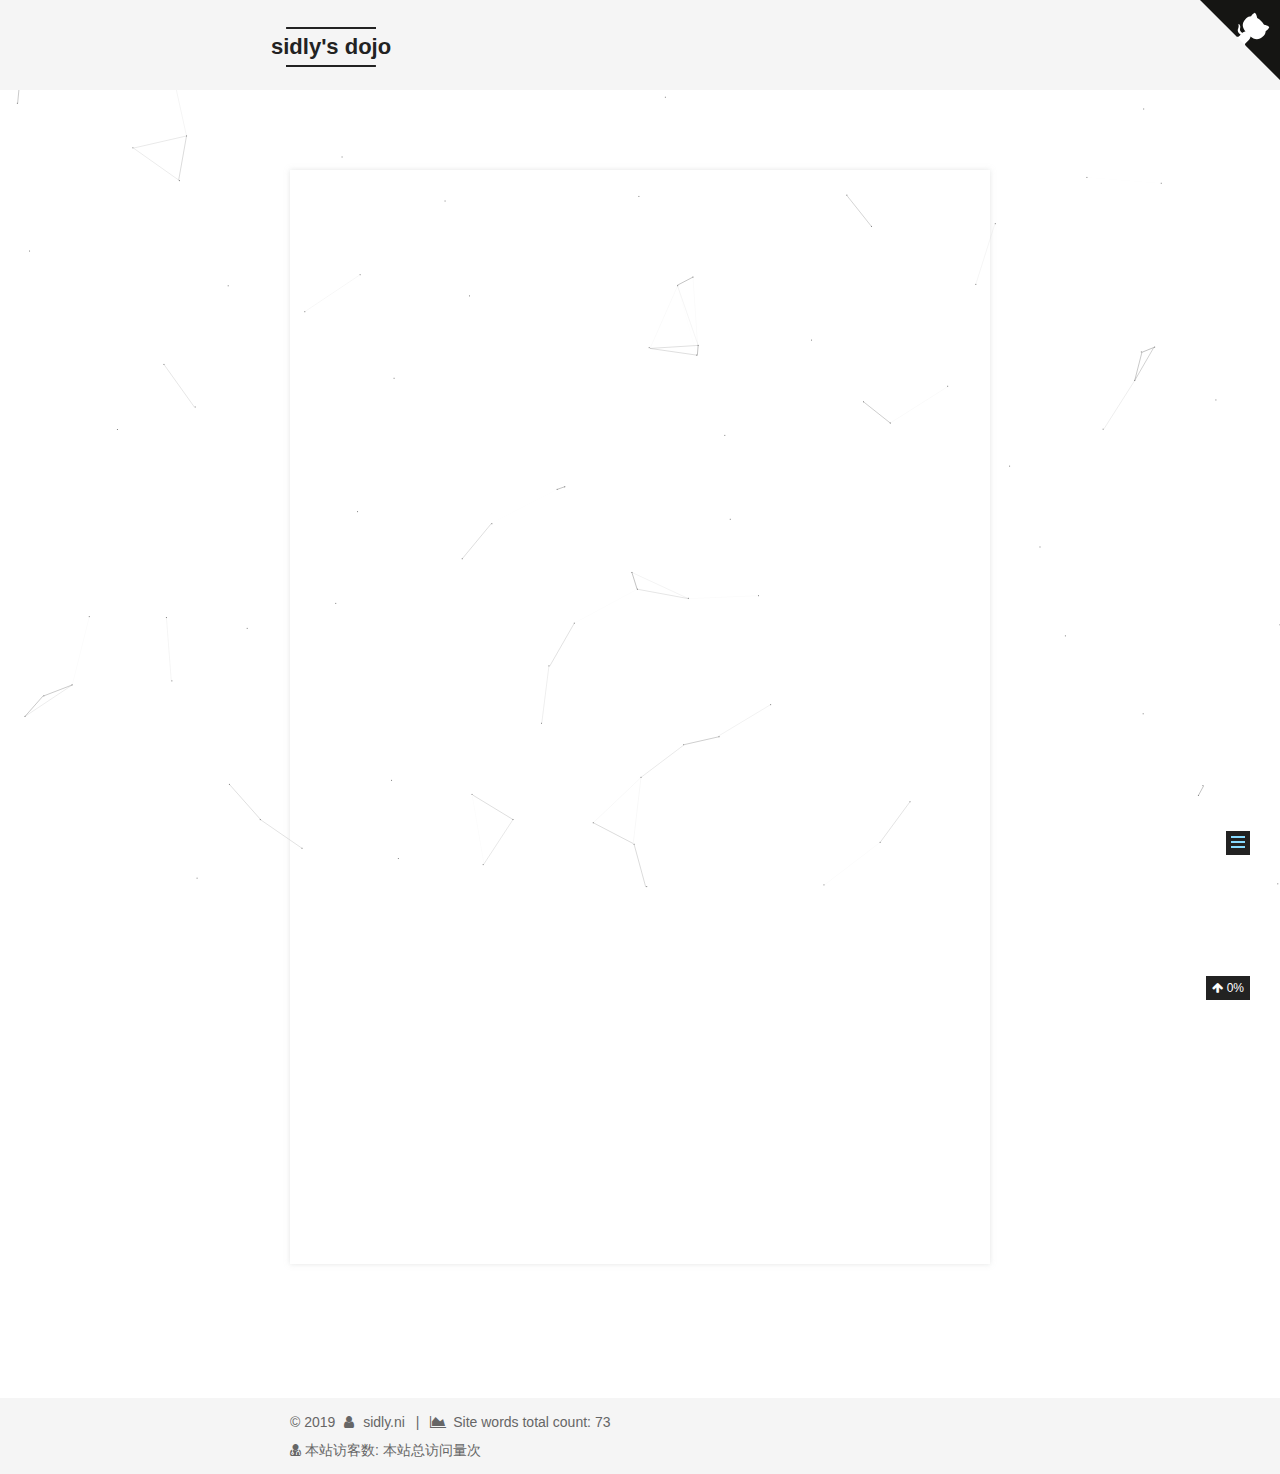
<file: 2019/07/30/hello-world/index.html>
<!DOCTYPE html>



  


<html class="theme-next mist use-motion" lang="zh-Hans">
<head><meta name="generator" content="Hexo 3.9.0">
  <meta charset="UTF-8">
<meta http-equiv="X-UA-Compatible" content="IE=edge">
<meta name="viewport" content="width=device-width, initial-scale=1, maximum-scale=1">
<meta name="theme-color" content="#222">



  
  
    
    
  <script src="/lib/pace/pace.min.js?v=1.0.2"></script>
  <link href="/lib/pace/pace-theme-minimal.min.css?v=1.0.2" rel="stylesheet">







<meta http-equiv="Cache-Control" content="no-transform">
<meta http-equiv="Cache-Control" content="no-siteapp">
















  
  
  <link href="/lib/fancybox/source/jquery.fancybox.css?v=2.1.5" rel="stylesheet" type="text/css">







<link href="/lib/font-awesome/css/font-awesome.min.css?v=4.6.2" rel="stylesheet" type="text/css">

<link href="/css/main.css?v=5.1.4" rel="stylesheet" type="text/css">



  <link rel="icon" type="image/png" sizes="32x32" href="/images/favicon-2.ico?v=5.1.4">


  <link rel="icon" type="image/png" sizes="16x16" href="/images/favicon-1.ico?v=5.1.4">






  <meta name="keywords" content="Hexo, NexT">





  <link rel="alternate" href="/atom.xml" title="sidly's dojo" type="application/atom+xml">






<meta name="description" content="Welcome to Hexo! This is your very first post. Check documentation for more info. If you get any problems when using Hexo, you can find the answer in troubleshooting or you can ask me on GitHub. Quick">
<meta property="og:type" content="article">
<meta property="og:title" content="Hello World">
<meta property="og:url" content="https://sidly.github.io/2019/07/30/hello-world/index.html">
<meta property="og:site_name" content="sidly&#39;s dojo">
<meta property="og:description" content="Welcome to Hexo! This is your very first post. Check documentation for more info. If you get any problems when using Hexo, you can find the answer in troubleshooting or you can ask me on GitHub. Quick">
<meta property="og:locale" content="zh-Hans">
<meta property="og:updated_time" content="2019-07-30T08:23:12.316Z">
<meta name="twitter:card" content="summary">
<meta name="twitter:title" content="Hello World">
<meta name="twitter:description" content="Welcome to Hexo! This is your very first post. Check documentation for more info. If you get any problems when using Hexo, you can find the answer in troubleshooting or you can ask me on GitHub. Quick">



<script type="text/javascript" id="hexo.configurations">
  var NexT = window.NexT || {};
  var CONFIG = {
    root: '/',
    scheme: 'Mist',
    version: '5.1.4',
    sidebar: {"position":"left","display":"post","offset":12,"b2t":false,"scrollpercent":true,"onmobile":false},
    fancybox: true,
    tabs: true,
    motion: {"enable":true,"async":false,"transition":{"post_block":"fadeIn","post_header":"slideDownIn","post_body":"slideDownIn","coll_header":"slideLeftIn","sidebar":"slideUpIn"}},
    duoshuo: {
      userId: '0',
      author: '博主'
    },
    algolia: {
      applicationID: '',
      apiKey: '',
      indexName: '',
      hits: {"per_page":10},
      labels: {"input_placeholder":"Search for Posts","hits_empty":"We didn't find any results for the search: ${query}","hits_stats":"${hits} results found in ${time} ms"}
    }
  };
</script>



  <link rel="canonical" href="https://sidly.github.io/2019/07/30/hello-world/">





  <title>Hello World | sidly's dojo</title>
  








</head>

<body itemscope itemtype="http://schema.org/WebPage" lang="zh-Hans">

  
  
    
  

  <div class="container sidebar-position-left page-post-detail">
    <div class="headband"></div>
    <a href="https://github.com/sidly" class="github-corner" aria-label="View source on GitHub"><svg width="80" height="80" viewbox="0 0 250 250" style="fill:#151513; color:#fff; position: absolute; top: 0; border: 0; right: 0;" aria-hidden="true"><path d="M0,0 L115,115 L130,115 L142,142 L250,250 L250,0 Z"/><path d="M128.3,109.0 C113.8,99.7 119.0,89.6 119.0,89.6 C122.0,82.7 120.5,78.6 120.5,78.6 C119.2,72.0 123.4,76.3 123.4,76.3 C127.3,80.9 125.5,87.3 125.5,87.3 C122.9,97.6 130.6,101.9 134.4,103.2" fill="currentColor" style="transform-origin: 130px 106px;" class="octo-arm"/><path d="M115.0,115.0 C114.9,115.1 118.7,116.5 119.8,115.4 L133.7,101.6 C136.9,99.2 139.9,98.4 142.2,98.6 C133.8,88.0 127.5,74.4 143.8,58.0 C148.5,53.4 154.0,51.2 159.7,51.0 C160.3,49.4 163.2,43.6 171.4,40.1 C171.4,40.1 176.1,42.5 178.8,56.2 C183.1,58.6 187.2,61.8 190.9,65.4 C194.5,69.0 197.7,73.2 200.1,77.6 C213.8,80.2 216.3,84.9 216.3,84.9 C212.7,93.1 206.9,96.0 205.4,96.6 C205.1,102.4 203.0,107.8 198.3,112.5 C181.9,128.9 168.3,122.5 157.7,114.1 C157.9,116.9 156.7,120.9 152.7,124.9 L141.0,136.5 C139.8,137.7 141.6,141.9 141.8,141.8 Z" fill="currentColor" class="octo-body"/></svg></a><style>.github-corner:hover .octo-arm{animation:octocat-wave 560ms ease-in-out}@keyframes octocat-wave{0%,100%{transform:rotate(0)}20%,60%{transform:rotate(-25deg)}40%,80%{transform:rotate(10deg)}}@media (max-width:500px){.github-corner:hover .octo-arm{animation:none}.github-corner .octo-arm{animation:octocat-wave 560ms ease-in-out}}</style>
    <header id="header" class="header" itemscope itemtype="http://schema.org/WPHeader">
      <div class="header-inner"><div class="site-brand-wrapper">
  <div class="site-meta ">
    

    <div class="custom-logo-site-title">
      <a href="/" class="brand" rel="start">
        <span class="logo-line-before"><i></i></span>
        <span class="site-title">sidly's dojo</span>
        <span class="logo-line-after"><i></i></span>
      </a>
    </div>
      
        <p class="site-subtitle"></p>
      
  </div>

  <div class="site-nav-toggle">
    <button>
      <span class="btn-bar"></span>
      <span class="btn-bar"></span>
      <span class="btn-bar"></span>
    </button>
  </div>
</div>

<nav class="site-nav">
  

  
    <ul id="menu" class="menu">
      
        
        <li class="menu-item menu-item-home">
          <a href="/" rel="section">
            
              <i class="menu-item-icon fa fa-fw fa-home"></i> <br>
            
            首页
          </a>
        </li>
      
        
        <li class="menu-item menu-item-tags">
          <a href="/tags/" rel="section">
            
              <i class="menu-item-icon fa fa-fw fa-tags"></i> <br>
            
            标签
          </a>
        </li>
      
        
        <li class="menu-item menu-item-categories">
          <a href="/categories/" rel="section">
            
              <i class="menu-item-icon fa fa-fw fa-th"></i> <br>
            
            分类
          </a>
        </li>
      
        
        <li class="menu-item menu-item-archives">
          <a href="/archives/" rel="section">
            
              <i class="menu-item-icon fa fa-fw fa-archive"></i> <br>
            
            归档
          </a>
        </li>
      

      
        <li class="menu-item menu-item-search">
          
            <a href="javascript:;" class="popup-trigger">
          
            
              <i class="menu-item-icon fa fa-search fa-fw"></i> <br>
            
            搜索
          </a>
        </li>
      
    </ul>
  

  
    <div class="site-search">
      
  <div class="popup search-popup local-search-popup">
  <div class="local-search-header clearfix">
    <span class="search-icon">
      <i class="fa fa-search"></i>
    </span>
    <span class="popup-btn-close">
      <i class="fa fa-times-circle"></i>
    </span>
    <div class="local-search-input-wrapper">
      <input autocomplete="off" placeholder="搜索..." spellcheck="false" type="text" id="local-search-input">
    </div>
  </div>
  <div id="local-search-result"></div>
</div>



    </div>
  
</nav>



 </div>
    </header>

    <main id="main" class="main">
      <div class="main-inner">
        <div class="content-wrap">
          <div id="content" class="content">
            

  <div id="posts" class="posts-expand">
    

  

  
  
  

  <article class="post post-type-normal" itemscope itemtype="http://schema.org/Article">
  
  
  
  <div class="post-block">
    <link itemprop="mainEntityOfPage" href="https://sidly.github.io/2019/07/30/hello-world/">

    <span hidden itemprop="author" itemscope itemtype="http://schema.org/Person">
      <meta itemprop="name" content="sidly.ni">
      <meta itemprop="description" content>
      <meta itemprop="image" content="/images/avatar.gif">
    </span>

    <span hidden itemprop="publisher" itemscope itemtype="http://schema.org/Organization">
      <meta itemprop="name" content="sidly's dojo">
    </span>

    
      <header class="post-header">

        
        
          <h1 class="post-title" itemprop="name headline">Hello World</h1>
        

        <div class="post-meta">
          <span class="post-time">
            
              <span class="post-meta-item-icon">
                <i class="fa fa-calendar-o"></i>
              </span>
              
                <span class="post-meta-item-text">发表于</span>
              
              <time title="创建于" itemprop="dateCreated datePublished" datetime="2019-07-30T16:23:12+08:00">
                2019-07-30
              </time>
            

            

            
          </span>

          

          
            
          

          
          

          

          
            <div class="post-wordcount">
              
                
                <span class="post-meta-item-icon">
                  <i class="fa fa-file-word-o"></i>
                </span>
                
                  <span class="post-meta-item-text">字数统计&#58;</span>
                
                <span title="字数统计">
                  73
                </span>
              

              
                <span class="post-meta-divider">|</span>
              

              
                <span class="post-meta-item-icon">
                  <i class="fa fa-clock-o"></i>
                </span>
                
                  <span class="post-meta-item-text">阅读时长 &asymp;</span>
                
                <span title="阅读时长">
                  1
                </span>
              
            </div>
          

          

        </div>
      </header>
    

    
    
    
    <div class="post-body" itemprop="articleBody">

      
      

      
        <p>Welcome to <a href="https://hexo.io/" target="_blank" rel="noopener">Hexo</a>! This is your very first post. Check <a href="https://hexo.io/docs/" target="_blank" rel="noopener">documentation</a> for more info. If you get any problems when using Hexo, you can find the answer in <a href="https://hexo.io/docs/troubleshooting.html" target="_blank" rel="noopener">troubleshooting</a> or you can ask me on <a href="https://github.com/hexojs/hexo/issues" target="_blank" rel="noopener">GitHub</a>.</p>
<h2 id="Quick-Start"><a href="#Quick-Start" class="headerlink" title="Quick Start"></a>Quick Start</h2><h3 id="Create-a-new-post"><a href="#Create-a-new-post" class="headerlink" title="Create a new post"></a>Create a new post</h3><figure class="highlight bash"><table><tr><td class="gutter"><pre><span class="line">1</span><br></pre></td><td class="code"><pre><span class="line">$ hexo new <span class="string">"My New Post"</span></span><br></pre></td></tr></table></figure>

<p>More info: <a href="https://hexo.io/docs/writing.html" target="_blank" rel="noopener">Writing</a></p>
<h3 id="Run-server"><a href="#Run-server" class="headerlink" title="Run server"></a>Run server</h3><figure class="highlight bash"><table><tr><td class="gutter"><pre><span class="line">1</span><br></pre></td><td class="code"><pre><span class="line">$ hexo server</span><br></pre></td></tr></table></figure>

<p>More info: <a href="https://hexo.io/docs/server.html" target="_blank" rel="noopener">Server</a></p>
<h3 id="Generate-static-files"><a href="#Generate-static-files" class="headerlink" title="Generate static files"></a>Generate static files</h3><figure class="highlight bash"><table><tr><td class="gutter"><pre><span class="line">1</span><br></pre></td><td class="code"><pre><span class="line">$ hexo generate</span><br></pre></td></tr></table></figure>

<p>More info: <a href="https://hexo.io/docs/generating.html" target="_blank" rel="noopener">Generating</a></p>
<h3 id="Deploy-to-remote-sites"><a href="#Deploy-to-remote-sites" class="headerlink" title="Deploy to remote sites"></a>Deploy to remote sites</h3><figure class="highlight bash"><table><tr><td class="gutter"><pre><span class="line">1</span><br></pre></td><td class="code"><pre><span class="line">$ hexo deploy</span><br></pre></td></tr></table></figure>

<p>More info: <a href="https://hexo.io/docs/deployment.html" target="_blank" rel="noopener">Deployment</a></p>

      
    </div>
    
    
    
    
	
	  <div>
		<div>
  
    <div style="text-align:center;color: #ccc;font-size:14px;">-------------本文结束<i class="fa fa-paw"></i>感谢您的阅读-------------</div>
  
</div>
	  </div>
	
	 
    

    

    

    <footer class="post-footer">
      

      
      
      

      

      
      
    </footer>
  </div>
  
  
  
  </article>



    <div class="post-spread">
      
    </div>
  </div>


          </div>
          


          

  



        </div>
        
          
  
  <div class="sidebar-toggle">
    <div class="sidebar-toggle-line-wrap">
      <span class="sidebar-toggle-line sidebar-toggle-line-first"></span>
      <span class="sidebar-toggle-line sidebar-toggle-line-middle"></span>
      <span class="sidebar-toggle-line sidebar-toggle-line-last"></span>
    </div>
  </div>

  <aside id="sidebar" class="sidebar">
    
    <div class="sidebar-inner">

      

      
        <ul class="sidebar-nav motion-element">
          <li class="sidebar-nav-toc sidebar-nav-active" data-target="post-toc-wrap">
            文章目录
          </li>
          <li class="sidebar-nav-overview" data-target="site-overview-wrap">
            站点概览
          </li>
        </ul>
      

      <section class="site-overview-wrap sidebar-panel">
        <div class="site-overview">
          <div class="site-author motion-element" itemprop="author" itemscope itemtype="http://schema.org/Person">
            
              <p class="site-author-name" itemprop="name">sidly.ni</p>
              <p class="site-description motion-element" itemprop="description"></p>
          </div>

          <nav class="site-state motion-element">

            
              <div class="site-state-item site-state-posts">
              
                <a href="/archives/">
              
                  <span class="site-state-item-count">1</span>
                  <span class="site-state-item-name">日志</span>
                </a>
              </div>
            

            

            

          </nav>

          
            <div class="feed-link motion-element">
              <a href="/atom.xml" rel="alternate">
                <i class="fa fa-rss"></i>
                RSS
              </a>
            </div>
          

          
            <div class="links-of-author motion-element">
                
                  <span class="links-of-author-item">
                    <a href="https://github.com/sidly" target="_blank" title="GitHub">
                      
                        <i class="fa fa-fw fa-github"></i>GitHub</a>
                  </span>
                
                  <span class="links-of-author-item">
                    <a href="mailto:sidlyxiang@gmail.com" target="_blank" title="E-Mail">
                      
                        <i class="fa fa-fw fa-envelope"></i>E-Mail</a>
                  </span>
                
                  <span class="links-of-author-item">
                    <a href="https://twitter.com/sidly.ni" target="_blank" title="Twitter">
                      
                        <i class="fa fa-fw fa-twitter"></i>Twitter</a>
                  </span>
                
            </div>
          

          
          

          
          

          

        </div>
      </section>

      
      <!--noindex-->
        <section class="post-toc-wrap motion-element sidebar-panel sidebar-panel-active">
          <div class="post-toc">

            
              
            

            
              <div class="post-toc-content"><ol class="nav"><li class="nav-item nav-level-2"><a class="nav-link" href="#Quick-Start"><span class="nav-number">1.</span> <span class="nav-text">Quick Start</span></a><ol class="nav-child"><li class="nav-item nav-level-3"><a class="nav-link" href="#Create-a-new-post"><span class="nav-number">1.1.</span> <span class="nav-text">Create a new post</span></a></li><li class="nav-item nav-level-3"><a class="nav-link" href="#Run-server"><span class="nav-number">1.2.</span> <span class="nav-text">Run server</span></a></li><li class="nav-item nav-level-3"><a class="nav-link" href="#Generate-static-files"><span class="nav-number">1.3.</span> <span class="nav-text">Generate static files</span></a></li><li class="nav-item nav-level-3"><a class="nav-link" href="#Deploy-to-remote-sites"><span class="nav-number">1.4.</span> <span class="nav-text">Deploy to remote sites</span></a></li></ol></li></ol></div>
            

          </div>
        </section>
      <!--/noindex-->
      

      

    </div>
  </aside>


        
      </div>
    </main>

    <footer id="footer" class="footer">
      <div class="footer-inner">
        <script async src="https://busuanzi.ibruce.info/busuanzi/2.3/busuanzi.pure.mini.js"></script>
<div class="copyright">&copy; <span itemprop="copyrightYear">2019</span>
  <span class="with-love">
    <i class="fa fa-user"></i>
  </span>
  <span class="author" itemprop="copyrightHolder">sidly.ni</span>

  
    <span class="post-meta-divider">|</span>
    <span class="post-meta-item-icon">
      <i class="fa fa-area-chart"></i>
    </span>
    
      <span class="post-meta-item-text">Site words total count&#58;</span>
    
    <span title="Site words total count">73</span>
  
</div>


<!--<div class="powered-by">由 <a class="theme-link" target="_blank" href="https://hexo.io">Hexo</a> 强力驱动</div>



  <span class="post-meta-divider">|</span>



  <div class="theme-info">主题 &mdash; <a class="theme-link" target="_blank" href="https://github.com/iissnan/hexo-theme-next">NexT.Mist</a> v5.1.4</div>
-->




<div class="powered-by">
<i class="fa fa-user-md"></i><span id="busuanzi_container_site_uv">
  本站访客数:<span id="busuanzi_value_site_uv"></span>
</span>
</div>

<span id="busuanzi_container_site_pv">
  本站总访问量<span id="busuanzi_value_site_pv"></span>次
</span>
        







        
      </div>
    </footer>

    
      <div class="back-to-top">
        <i class="fa fa-arrow-up"></i>
        
          <span id="scrollpercent"><span>0</span>%</span>
        
      </div>
    

    

  </div>

  

<script type="text/javascript">
  if (Object.prototype.toString.call(window.Promise) !== '[object Function]') {
    window.Promise = null;
  }
</script>









  


  











  
  
    <script type="text/javascript" src="/lib/jquery/index.js?v=2.1.3"></script>
  

  
  
    <script type="text/javascript" src="/lib/fastclick/lib/fastclick.min.js?v=1.0.6"></script>
  

  
  
    <script type="text/javascript" src="/lib/jquery_lazyload/jquery.lazyload.js?v=1.9.7"></script>
  

  
  
    <script type="text/javascript" src="/lib/velocity/velocity.min.js?v=1.2.1"></script>
  

  
  
    <script type="text/javascript" src="/lib/velocity/velocity.ui.min.js?v=1.2.1"></script>
  

  
  
    <script type="text/javascript" src="/lib/fancybox/source/jquery.fancybox.pack.js?v=2.1.5"></script>
  

  
  
    <script type="text/javascript" src="/lib/canvas-nest/canvas-nest.min.js"></script>
  


  


  <script type="text/javascript" src="/js/src/utils.js?v=5.1.4"></script>

  <script type="text/javascript" src="/js/src/motion.js?v=5.1.4"></script>



  
  

  
  <script type="text/javascript" src="/js/src/scrollspy.js?v=5.1.4"></script>
<script type="text/javascript" src="/js/src/post-details.js?v=5.1.4"></script>



  


  <script type="text/javascript" src="/js/src/bootstrap.js?v=5.1.4"></script>



  


  




	





  





  












  

  <script type="text/javascript">
    // Popup Window;
    var isfetched = false;
    var isXml = true;
    // Search DB path;
    var search_path = "search.xml";
    if (search_path.length === 0) {
      search_path = "search.xml";
    } else if (/json$/i.test(search_path)) {
      isXml = false;
    }
    var path = "/" + search_path;
    // monitor main search box;

    var onPopupClose = function (e) {
      $('.popup').hide();
      $('#local-search-input').val('');
      $('.search-result-list').remove();
      $('#no-result').remove();
      $(".local-search-pop-overlay").remove();
      $('body').css('overflow', '');
    }

    function proceedsearch() {
      $("body")
        .append('<div class="search-popup-overlay local-search-pop-overlay"></div>')
        .css('overflow', 'hidden');
      $('.search-popup-overlay').click(onPopupClose);
      $('.popup').toggle();
      var $localSearchInput = $('#local-search-input');
      $localSearchInput.attr("autocapitalize", "none");
      $localSearchInput.attr("autocorrect", "off");
      $localSearchInput.focus();
    }

    // search function;
    var searchFunc = function(path, search_id, content_id) {
      'use strict';

      // start loading animation
      $("body")
        .append('<div class="search-popup-overlay local-search-pop-overlay">' +
          '<div id="search-loading-icon">' +
          '<i class="fa fa-spinner fa-pulse fa-5x fa-fw"></i>' +
          '</div>' +
          '</div>')
        .css('overflow', 'hidden');
      $("#search-loading-icon").css('margin', '20% auto 0 auto').css('text-align', 'center');

      $.ajax({
        url: path,
        dataType: isXml ? "xml" : "json",
        async: true,
        success: function(res) {
          // get the contents from search data
          isfetched = true;
          $('.popup').detach().appendTo('.header-inner');
          var datas = isXml ? $("entry", res).map(function() {
            return {
              title: $("title", this).text(),
              content: $("content",this).text(),
              url: $("url" , this).text()
            };
          }).get() : res;
          var input = document.getElementById(search_id);
          var resultContent = document.getElementById(content_id);
          var inputEventFunction = function() {
            var searchText = input.value.trim().toLowerCase();
            var keywords = searchText.split(/[\s\-]+/);
            if (keywords.length > 1) {
              keywords.push(searchText);
            }
            var resultItems = [];
            if (searchText.length > 0) {
              // perform local searching
              datas.forEach(function(data) {
                var isMatch = false;
                var hitCount = 0;
                var searchTextCount = 0;
                var title = data.title.trim();
                var titleInLowerCase = title.toLowerCase();
                var content = data.content.trim().replace(/<[^>]+>/g,"");
                var contentInLowerCase = content.toLowerCase();
                var articleUrl = decodeURIComponent(data.url);
                var indexOfTitle = [];
                var indexOfContent = [];
                // only match articles with not empty titles
                if(title != '') {
                  keywords.forEach(function(keyword) {
                    function getIndexByWord(word, text, caseSensitive) {
                      var wordLen = word.length;
                      if (wordLen === 0) {
                        return [];
                      }
                      var startPosition = 0, position = [], index = [];
                      if (!caseSensitive) {
                        text = text.toLowerCase();
                        word = word.toLowerCase();
                      }
                      while ((position = text.indexOf(word, startPosition)) > -1) {
                        index.push({position: position, word: word});
                        startPosition = position + wordLen;
                      }
                      return index;
                    }

                    indexOfTitle = indexOfTitle.concat(getIndexByWord(keyword, titleInLowerCase, false));
                    indexOfContent = indexOfContent.concat(getIndexByWord(keyword, contentInLowerCase, false));
                  });
                  if (indexOfTitle.length > 0 || indexOfContent.length > 0) {
                    isMatch = true;
                    hitCount = indexOfTitle.length + indexOfContent.length;
                  }
                }

                // show search results

                if (isMatch) {
                  // sort index by position of keyword

                  [indexOfTitle, indexOfContent].forEach(function (index) {
                    index.sort(function (itemLeft, itemRight) {
                      if (itemRight.position !== itemLeft.position) {
                        return itemRight.position - itemLeft.position;
                      } else {
                        return itemLeft.word.length - itemRight.word.length;
                      }
                    });
                  });

                  // merge hits into slices

                  function mergeIntoSlice(text, start, end, index) {
                    var item = index[index.length - 1];
                    var position = item.position;
                    var word = item.word;
                    var hits = [];
                    var searchTextCountInSlice = 0;
                    while (position + word.length <= end && index.length != 0) {
                      if (word === searchText) {
                        searchTextCountInSlice++;
                      }
                      hits.push({position: position, length: word.length});
                      var wordEnd = position + word.length;

                      // move to next position of hit

                      index.pop();
                      while (index.length != 0) {
                        item = index[index.length - 1];
                        position = item.position;
                        word = item.word;
                        if (wordEnd > position) {
                          index.pop();
                        } else {
                          break;
                        }
                      }
                    }
                    searchTextCount += searchTextCountInSlice;
                    return {
                      hits: hits,
                      start: start,
                      end: end,
                      searchTextCount: searchTextCountInSlice
                    };
                  }

                  var slicesOfTitle = [];
                  if (indexOfTitle.length != 0) {
                    slicesOfTitle.push(mergeIntoSlice(title, 0, title.length, indexOfTitle));
                  }

                  var slicesOfContent = [];
                  while (indexOfContent.length != 0) {
                    var item = indexOfContent[indexOfContent.length - 1];
                    var position = item.position;
                    var word = item.word;
                    // cut out 100 characters
                    var start = position - 20;
                    var end = position + 80;
                    if(start < 0){
                      start = 0;
                    }
                    if (end < position + word.length) {
                      end = position + word.length;
                    }
                    if(end > content.length){
                      end = content.length;
                    }
                    slicesOfContent.push(mergeIntoSlice(content, start, end, indexOfContent));
                  }

                  // sort slices in content by search text's count and hits' count

                  slicesOfContent.sort(function (sliceLeft, sliceRight) {
                    if (sliceLeft.searchTextCount !== sliceRight.searchTextCount) {
                      return sliceRight.searchTextCount - sliceLeft.searchTextCount;
                    } else if (sliceLeft.hits.length !== sliceRight.hits.length) {
                      return sliceRight.hits.length - sliceLeft.hits.length;
                    } else {
                      return sliceLeft.start - sliceRight.start;
                    }
                  });

                  // select top N slices in content

                  var upperBound = parseInt('1');
                  if (upperBound >= 0) {
                    slicesOfContent = slicesOfContent.slice(0, upperBound);
                  }

                  // highlight title and content

                  function highlightKeyword(text, slice) {
                    var result = '';
                    var prevEnd = slice.start;
                    slice.hits.forEach(function (hit) {
                      result += text.substring(prevEnd, hit.position);
                      var end = hit.position + hit.length;
                      result += '<b class="search-keyword">' + text.substring(hit.position, end) + '</b>';
                      prevEnd = end;
                    });
                    result += text.substring(prevEnd, slice.end);
                    return result;
                  }

                  var resultItem = '';

                  if (slicesOfTitle.length != 0) {
                    resultItem += "<li><a href='" + articleUrl + "' class='search-result-title'>" + highlightKeyword(title, slicesOfTitle[0]) + "</a>";
                  } else {
                    resultItem += "<li><a href='" + articleUrl + "' class='search-result-title'>" + title + "</a>";
                  }

                  slicesOfContent.forEach(function (slice) {
                    resultItem += "<a href='" + articleUrl + "'>" +
                      "<p class=\"search-result\">" + highlightKeyword(content, slice) +
                      "...</p>" + "</a>";
                  });

                  resultItem += "</li>";
                  resultItems.push({
                    item: resultItem,
                    searchTextCount: searchTextCount,
                    hitCount: hitCount,
                    id: resultItems.length
                  });
                }
              })
            };
            if (keywords.length === 1 && keywords[0] === "") {
              resultContent.innerHTML = '<div id="no-result"><i class="fa fa-search fa-5x" /></div>'
            } else if (resultItems.length === 0) {
              resultContent.innerHTML = '<div id="no-result"><i class="fa fa-frown-o fa-5x" /></div>'
            } else {
              resultItems.sort(function (resultLeft, resultRight) {
                if (resultLeft.searchTextCount !== resultRight.searchTextCount) {
                  return resultRight.searchTextCount - resultLeft.searchTextCount;
                } else if (resultLeft.hitCount !== resultRight.hitCount) {
                  return resultRight.hitCount - resultLeft.hitCount;
                } else {
                  return resultRight.id - resultLeft.id;
                }
              });
              var searchResultList = '<ul class=\"search-result-list\">';
              resultItems.forEach(function (result) {
                searchResultList += result.item;
              })
              searchResultList += "</ul>";
              resultContent.innerHTML = searchResultList;
            }
          }

          if ('auto' === 'auto') {
            input.addEventListener('input', inputEventFunction);
          } else {
            $('.search-icon').click(inputEventFunction);
            input.addEventListener('keypress', function (event) {
              if (event.keyCode === 13) {
                inputEventFunction();
              }
            });
          }

          // remove loading animation
          $(".local-search-pop-overlay").remove();
          $('body').css('overflow', '');

          proceedsearch();
        }
      });
    }

    // handle and trigger popup window;
    $('.popup-trigger').click(function(e) {
      e.stopPropagation();
      if (isfetched === false) {
        searchFunc(path, 'local-search-input', 'local-search-result');
      } else {
        proceedsearch();
      };
    });

    $('.popup-btn-close').click(onPopupClose);
    $('.popup').click(function(e){
      e.stopPropagation();
    });
    $(document).on('keyup', function (event) {
      var shouldDismissSearchPopup = event.which === 27 &&
        $('.search-popup').is(':visible');
      if (shouldDismissSearchPopup) {
        onPopupClose();
      }
    });
  </script>





  

  

  

  
  

  

  

  

</body>
</html>
</file>
<file: css/main.css>
/* normalize.css v3.0.2 | MIT License | git.io/normalize */
html {
  font-family: sans-serif; /* 1 */
  -ms-text-size-adjust: 100%; /* 2 */
  -webkit-text-size-adjust: 100%; /* 2 */
}
body {
  margin: 0;
}
article,
aside,
details,
figcaption,
figure,
footer,
header,
hgroup,
main,
menu,
nav,
section,
summary {
  display: block;
}
audio,
canvas,
progress,
video {
  display: inline-block; /* 1 */
  vertical-align: baseline; /* 2 */
}
audio:not([controls]) {
  display: none;
  height: 0;
}
[hidden],
template {
  display: none;
}
a {
  background-color: transparent;
}
a:active,
a:hover {
  outline: 0;
}
abbr[title] {
  border-bottom: 1px dotted;
}
b,
strong {
  font-weight: bold;
}
dfn {
  font-style: italic;
}
h1 {
  font-size: 2em;
  margin: 0.67em 0;
}
mark {
  background: #ff0;
  color: #000;
}
small {
  font-size: 80%;
}
sub,
sup {
  font-size: 75%;
  line-height: 0;
  position: relative;
  vertical-align: baseline;
}
sup {
  top: -0.5em;
}
sub {
  bottom: -0.25em;
}
img {
  border: 0;
}
svg:not(:root) {
  overflow: hidden;
}
figure {
  margin: 1em 40px;
}
hr {
  -moz-box-sizing: content-box;
  box-sizing: content-box;
  height: 0;
}
pre {
  overflow: auto;
}
code,
kbd,
pre,
samp {
  font-family: monospace, monospace;
  font-size: 1em;
}
button,
input,
optgroup,
select,
textarea {
  color: inherit; /* 1 */
  font: inherit; /* 2 */
  margin: 0; /* 3 */
}
button {
  overflow: visible;
}
button,
select {
  text-transform: none;
}
button,
html input[type="button"],
input[type="reset"],
input[type="submit"] {
  -webkit-appearance: button; /* 2 */
  cursor: pointer; /* 3 */
}
button[disabled],
html input[disabled] {
  cursor: default;
}
button::-moz-focus-inner,
input::-moz-focus-inner {
  border: 0;
  padding: 0;
}
input {
  line-height: normal;
}
input[type="checkbox"],
input[type="radio"] {
  box-sizing: border-box; /* 1 */
  padding: 0; /* 2 */
}
input[type="number"]::-webkit-inner-spin-button,
input[type="number"]::-webkit-outer-spin-button {
  height: auto;
}
input[type="search"] {
  -webkit-appearance: textfield; /* 1 */
  -moz-box-sizing: content-box;
  -webkit-box-sizing: content-box; /* 2 */
  box-sizing: content-box;
}
input[type="search"]::-webkit-search-cancel-button,
input[type="search"]::-webkit-search-decoration {
  -webkit-appearance: none;
}
fieldset {
  border: 1px solid #c0c0c0;
  margin: 0 2px;
  padding: 0.35em 0.625em 0.75em;
}
legend {
  border: 0; /* 1 */
  padding: 0; /* 2 */
}
textarea {
  overflow: auto;
}
optgroup {
  font-weight: bold;
}
table {
  border-collapse: collapse;
  border-spacing: 0;
}
td,
th {
  padding: 0;
}
::selection {
  background: #262a30;
  color: #fff;
}
body {
  position: relative;
  font-family: 'Lato', "PingFang SC", "Microsoft YaHei", sans-serif;
  font-size: 14px;
  line-height: 2;
  color: #555;
  background: #fff;
}
@media (max-width: 767px) {
  body {
    padding-right: 0 !important;
  }
}
@media (min-width: 768px) and (max-width: 991px) {
  body {
    padding-right: 0 !important;
  }
}
@media (min-width: 1600px) {
  body {
    font-size: 16px;
  }
}
h1,
h2,
h3,
h4,
h5,
h6 {
  margin: 0;
  padding: 0;
  font-weight: bold;
  line-height: 1.5;
  font-family: 'Lato', "PingFang SC", "Microsoft YaHei", sans-serif;
}
h2,
h3,
h4,
h5,
h6 {
  margin: 20px 0 15px;
}
h1 {
  font-size: 24px;
}
@media (max-width: 767px) {
  h1 {
    font-size: 20px;
  }
}
h2 {
  font-size: 22px;
}
@media (max-width: 767px) {
  h2 {
    font-size: 18px;
  }
}
h3 {
  font-size: 20px;
}
@media (max-width: 767px) {
  h3 {
    font-size: 16px;
  }
}
h4 {
  font-size: 18px;
}
@media (max-width: 767px) {
  h4 {
    font-size: 14px;
  }
}
h5 {
  font-size: 16px;
}
@media (max-width: 767px) {
  h5 {
    font-size: 12px;
  }
}
h6 {
  font-size: 14px;
}
@media (max-width: 767px) {
  h6 {
    font-size: 10px;
  }
}
p {
  margin: 0 0 20px 0;
}
a {
  color: #555;
  text-decoration: none;
  outline: none;
  border-bottom: 1px solid #999;
  word-wrap: break-word;
}
a:hover {
  color: #222;
  border-bottom-color: #222;
}
blockquote {
  margin: 0;
  padding: 0;
}
img {
  display: block;
  margin: auto;
  max-width: 100%;
  height: auto;
}
hr {
  margin: 40px 0;
  height: 3px;
  border: none;
  background-color: #ddd;
  background-image: repeating-linear-gradient(-45deg, #fff, #fff 4px, transparent 4px, transparent 8px);
}
blockquote {
  padding: 0 15px;
  color: #666;
  border-left: 4px solid #ddd;
}
blockquote cite::before {
  content: "-";
  padding: 0 5px;
}
dt {
  font-weight: 700;
}
dd {
  margin: 0;
  padding: 0;
}
kbd {
  border: 1px solid #ccc;
  border-radius: 0.2em;
  box-shadow: 0.1em 0.1em 0.2em rgba(0,0,0,0.1);
  background-color: #f9f9f9;
  font-family: inherit;
  background-image: -webkit-linear-gradient(top, #eee, #fff, #eee);
  padding: 0.1em 0.3em;
  white-space: nowrap;
}
.text-left {
  text-align: left;
}
.text-center {
  text-align: center;
}
.text-right {
  text-align: right;
}
.text-justify {
  text-align: justify;
}
.text-nowrap {
  white-space: nowrap;
}
.text-lowercase {
  text-transform: lowercase;
}
.text-uppercase {
  text-transform: uppercase;
}
.text-capitalize {
  text-transform: capitalize;
}
.center-block {
  display: block;
  margin-left: auto;
  margin-right: auto;
}
.clearfix:before,
.clearfix:after {
  content: " ";
  display: table;
}
.clearfix:after {
  clear: both;
}
.pullquote {
  width: 45%;
}
.pullquote.left {
  float: left;
  margin-left: 5px;
  margin-right: 10px;
}
.pullquote.right {
  float: right;
  margin-left: 10px;
  margin-right: 5px;
}
.affix.affix.affix {
  position: fixed;
}
.translation {
  margin-top: -20px;
  font-size: 14px;
  color: #999;
}
.scrollbar-measure {
  width: 100px;
  height: 100px;
  overflow: scroll;
  position: absolute;
  top: -9999px;
}
.use-motion .motion-element {
  opacity: 0;
}
table {
  margin: 20px 0;
  width: 100%;
  border-collapse: collapse;
  border-spacing: 0;
  border: 1px solid #ddd;
  font-size: 14px;
  table-layout: fixed;
  word-wrap: break-all;
}
table>tbody>tr:nth-of-type(odd) {
  background-color: #f9f9f9;
}
table>tbody>tr:hover {
  background-color: #f5f5f5;
}
caption,
th,
td {
  padding: 8px;
  text-align: left;
  vertical-align: middle;
  font-weight: normal;
}
th,
td {
  border-bottom: 3px solid #ddd;
  border-right: 1px solid #eee;
}
th {
  padding-bottom: 10px;
  font-weight: 700;
}
td {
  border-bottom-width: 1px;
}
html,
body {
  height: 100%;
}
.container {
  position: relative;
  min-height: 100%;
}
.header-inner {
  margin: 0 auto;
  padding: 100px 0 70px;
  width: 700px;
}
@media (min-width: 1600px) {
  .container .header-inner {
    width: 900px;
  }
}
.main {
  padding-bottom: 150px;
}
.main-inner {
  margin: 0 auto;
  width: 700px;
}
@media (min-width: 1600px) {
  .container .main-inner {
    width: 900px;
  }
}
.footer {
  position: absolute;
  left: 0;
  bottom: 0;
  width: 100%;
  min-height: 50px;
}
.footer-inner {
  box-sizing: border-box;
  margin: 20px auto;
  width: 700px;
}
@media (min-width: 1600px) {
  .container .footer-inner {
    width: 900px;
  }
}
pre,
.highlight {
  overflow: auto;
  margin: 20px 0;
  padding: 0;
  font-size: 13px;
  color: #4d4d4c;
  background: #f7f7f7;
  line-height: 1.6;
}
pre,
code {
  font-family: consolas, Menlo, "PingFang SC", "Microsoft YaHei", monospace;
}
code {
  padding: 2px 4px;
  word-wrap: break-word;
  color: #555;
  background: #eee;
  border-radius: 3px;
  font-size: 13px;
}
pre {
  padding: 10px;
}
pre code {
  padding: 0;
  color: #4d4d4c;
  background: none;
  text-shadow: none;
}
.highlight {
  border-radius: 1px;
}
.highlight pre {
  border: none;
  margin: 0;
  padding: 10px 0;
}
.highlight table {
  margin: 0;
  width: auto;
  border: none;
}
.highlight td {
  border: none;
  padding: 0;
}
.highlight figcaption {
  font-size: 1em;
  color: #4d4d4c;
  line-height: 1em;
  margin-bottom: 1em;
}
.highlight figcaption:before,
.highlight figcaption:after {
  content: " ";
  display: table;
}
.highlight figcaption:after {
  clear: both;
}
.highlight figcaption a {
  float: right;
  color: #4d4d4c;
}
.highlight figcaption a:hover {
  border-bottom-color: #4d4d4c;
}
.highlight .gutter pre {
  padding-left: 10px;
  padding-right: 10px;
  color: #869194;
  text-align: right;
  background-color: #eff2f3;
}
.highlight .code pre {
  width: 100%;
  padding-left: 10px;
  padding-right: 10px;
  background-color: #f7f7f7;
}
.highlight .line {
  height: 20px;
}
.gutter {
  -webkit-user-select: none;
  -moz-user-select: none;
  -ms-user-select: none;
  user-select: none;
}
.gist table {
  width: auto;
}
.gist table td {
  border: none;
}
pre .deletion {
  background: #fdd;
}
pre .addition {
  background: #dfd;
}
pre .meta {
  color: #8959a8;
}
pre .comment {
  color: #8e908c;
}
pre .variable,
pre .attribute,
pre .tag,
pre .regexp,
pre .ruby .constant,
pre .xml .tag .title,
pre .xml .pi,
pre .xml .doctype,
pre .html .doctype,
pre .css .id,
pre .css .class,
pre .css .pseudo {
  color: #c82829;
}
pre .number,
pre .preprocessor,
pre .built_in,
pre .literal,
pre .params,
pre .constant,
pre .command {
  color: #f5871f;
}
pre .ruby .class .title,
pre .css .rules .attribute,
pre .string,
pre .value,
pre .inheritance,
pre .header,
pre .ruby .symbol,
pre .xml .cdata,
pre .special,
pre .number,
pre .formula {
  color: #718c00;
}
pre .title,
pre .css .hexcolor {
  color: #3e999f;
}
pre .function,
pre .python .decorator,
pre .python .title,
pre .ruby .function .title,
pre .ruby .title .keyword,
pre .perl .sub,
pre .javascript .title,
pre .coffeescript .title {
  color: #4271ae;
}
pre .keyword,
pre .javascript .function {
  color: #8959a8;
}
.full-image.full-image.full-image.full-image {
  border: none;
  max-width: 100%;
  width: auto;
  margin: 20px auto 25px;
}
@media (min-width: 992px) {
  .full-image.full-image.full-image.full-image {
    max-width: none;
    width: 110%;
    margin: 25px -5%;
  }
}
.blockquote-center,
.page-home .post-type-quote blockquote,
.page-post-detail .post-type-quote blockquote {
  position: relative;
  margin: 40px 0;
  padding: 0;
  border-left: none;
  text-align: center;
}
.blockquote-center::before,
.page-home .post-type-quote blockquote::before,
.page-post-detail .post-type-quote blockquote::before,
.blockquote-center::after,
.page-home .post-type-quote blockquote::after,
.page-post-detail .post-type-quote blockquote::after {
  position: absolute;
  content: ' ';
  display: block;
  width: 100%;
  height: 24px;
  opacity: 0.2;
  background-repeat: no-repeat;
  background-position: 0 -6px;
  background-size: 22px 22px;
}
.blockquote-center::before,
.page-home .post-type-quote blockquote::before,
.page-post-detail .post-type-quote blockquote::before {
  top: -20px;
  background-image: url("../images/quote-l.svg");
  border-top: 1px solid #ccc;
}
.blockquote-center::after,
.page-home .post-type-quote blockquote::after,
.page-post-detail .post-type-quote blockquote::after {
  bottom: -20px;
  background-image: url("../images/quote-r.svg");
  border-bottom: 1px solid #ccc;
  background-position: 100% 8px;
}
.blockquote-center p,
.page-home .post-type-quote blockquote p,
.page-post-detail .post-type-quote blockquote p,
.blockquote-center div,
.page-home .post-type-quote blockquote div,
.page-post-detail .post-type-quote blockquote div {
  text-align: center;
}
.post .post-body .group-picture img {
  box-sizing: border-box;
  padding: 0 3px;
  border: none;
}
.post .group-picture-row {
  overflow: hidden;
  margin-top: 6px;
}
.post .group-picture-row:first-child {
  margin-top: 0;
}
.post .group-picture-column {
  float: left;
}
.page-post-detail .post-body .group-picture-column {
  float: none;
  margin-top: 10px;
  width: auto !important;
}
.page-post-detail .post-body .group-picture-column img {
  margin: 0 auto;
}
.page-archive .group-picture-container {
  overflow: hidden;
}
.page-archive .group-picture-row {
  float: left;
}
.page-archive .group-picture-row:first-child {
  margin-top: 6px;
}
.page-archive .group-picture-column {
  max-width: 150px;
  max-height: 150px;
}
.post-body .note {
  position: relative;
  padding: 15px;
  margin-bottom: 20px;
  border: 1px solid #eee;
  border-left-width: 5px;
  border-radius: 3px;
}
.post-body .note h2,
.post-body .note h3,
.post-body .note h4,
.post-body .note h5,
.post-body .note h6 {
  margin-top: 0;
  margin-bottom: 0;
  border-bottom: initial;
  padding-top: 0 !important;
}
.post-body .note p:first-child,
.post-body .note ul:first-child,
.post-body .note ol:first-child,
.post-body .note table:first-child,
.post-body .note pre:first-child,
.post-body .note blockquote:first-child {
  margin-top: 0;
}
.post-body .note p:last-child,
.post-body .note ul:last-child,
.post-body .note ol:last-child,
.post-body .note table:last-child,
.post-body .note pre:last-child,
.post-body .note blockquote:last-child {
  margin-bottom: 0;
}
.post-body .note.default {
  border-left-color: #777;
}
.post-body .note.default h2,
.post-body .note.default h3,
.post-body .note.default h4,
.post-body .note.default h5,
.post-body .note.default h6 {
  color: #777;
}
.post-body .note.primary {
  border-left-color: #6f42c1;
}
.post-body .note.primary h2,
.post-body .note.primary h3,
.post-body .note.primary h4,
.post-body .note.primary h5,
.post-body .note.primary h6 {
  color: #6f42c1;
}
.post-body .note.info {
  border-left-color: #428bca;
}
.post-body .note.info h2,
.post-body .note.info h3,
.post-body .note.info h4,
.post-body .note.info h5,
.post-body .note.info h6 {
  color: #428bca;
}
.post-body .note.success {
  border-left-color: #5cb85c;
}
.post-body .note.success h2,
.post-body .note.success h3,
.post-body .note.success h4,
.post-body .note.success h5,
.post-body .note.success h6 {
  color: #5cb85c;
}
.post-body .note.warning {
  border-left-color: #f0ad4e;
}
.post-body .note.warning h2,
.post-body .note.warning h3,
.post-body .note.warning h4,
.post-body .note.warning h5,
.post-body .note.warning h6 {
  color: #f0ad4e;
}
.post-body .note.danger {
  border-left-color: #d9534f;
}
.post-body .note.danger h2,
.post-body .note.danger h3,
.post-body .note.danger h4,
.post-body .note.danger h5,
.post-body .note.danger h6 {
  color: #d9534f;
}
.post-body .label {
  display: inline;
  padding: 0 2px;
  white-space: nowrap;
}
.post-body .label.default {
  background-color: #f0f0f0;
}
.post-body .label.primary {
  background-color: #efe6f7;
}
.post-body .label.info {
  background-color: #e5f2f8;
}
.post-body .label.success {
  background-color: #e7f4e9;
}
.post-body .label.warning {
  background-color: #fcf6e1;
}
.post-body .label.danger {
  background-color: #fae8eb;
}
.post-body .tabs {
  position: relative;
  display: block;
  margin-bottom: 20px;
  padding-top: 10px;
}
.post-body .tabs ul.nav-tabs {
  margin: 0;
  padding: 0;
  display: flex;
  margin-bottom: -1px;
}
@media (max-width: 413px) {
  .post-body .tabs ul.nav-tabs {
    display: block;
    margin-bottom: 5px;
  }
}
.post-body .tabs ul.nav-tabs li.tab {
  list-style-type: none !important;
  margin: 0 0.25em 0 0;
  border-top: 3px solid transparent;
  border-left: 1px solid transparent;
  border-right: 1px solid transparent;
}
@media (max-width: 413px) {
  .post-body .tabs ul.nav-tabs li.tab {
    margin: initial;
    border-top: 1px solid transparent;
    border-left: 3px solid transparent;
    border-right: 1px solid transparent;
    border-bottom: 1px solid transparent;
  }
}
.post-body .tabs ul.nav-tabs li.tab a {
  outline: 0;
  border-bottom: initial;
  display: block;
  line-height: 1.8em;
  padding: 0.25em 0.75em;
  transition-duration: 0.2s;
  transition-timing-function: ease-out;
  transition-delay: 0s;
}
.post-body .tabs ul.nav-tabs li.tab a i {
  width: 1.285714285714286em;
}
.post-body .tabs ul.nav-tabs li.tab.active {
  border-top: 3px solid #fc6423;
  border-left: 1px solid #ddd;
  border-right: 1px solid #ddd;
  background-color: #fff;
}
@media (max-width: 413px) {
  .post-body .tabs ul.nav-tabs li.tab.active {
    border-top: 1px solid #ddd;
    border-left: 3px solid #fc6423;
    border-right: 1px solid #ddd;
    border-bottom: 1px solid #ddd;
  }
}
.post-body .tabs ul.nav-tabs li.tab.active a {
  cursor: default;
  color: #555;
}
.post-body .tabs .tab-content {
  background-color: #fff;
}
.post-body .tabs .tab-content .tab-pane {
  border: 1px solid #ddd;
  padding: 20px 20px 0 20px;
}
.post-body .tabs .tab-content .tab-pane:not(.active) {
  display: none !important;
}
.post-body .tabs .tab-content .tab-pane.active {
  display: block !important;
}
.btn {
  display: inline-block;
  padding: 0 20px;
  font-size: 14px;
  color: #555;
  background: transparent;
  border: 2px solid #222;
  text-decoration: none;
  border-radius: 0;
  transition-property: background-color;
  transition-duration: 0.2s;
  transition-timing-function: ease-in-out;
  transition-delay: 0s;
  line-height: 2;
}
.btn:hover {
  border-color: #222;
  color: #222;
  background: #fff;
}
.btn +.btn {
  margin: 0 0 8px 8px;
}
.btn .fa-fw {
  width: 1.285714285714286em;
  text-align: left;
}
.btn-bar {
  display: block;
  width: 22px;
  height: 2px;
  background: #555;
  border-radius: 1px;
}
.btn-bar+.btn-bar {
  margin-top: 4px;
}
.pagination {
  margin: 120px 0 40px;
  text-align: center;
  border-top: 1px solid #eee;
}
.page-number-basic,
.pagination .prev,
.pagination .next,
.pagination .page-number,
.pagination .space {
  display: inline-block;
  position: relative;
  top: -1px;
  margin: 0 10px;
  padding: 0 11px;
}
@media (max-width: 767px) {
  .page-number-basic,
  .pagination .prev,
  .pagination .next,
  .pagination .page-number,
  .pagination .space {
    margin: 0 5px;
  }
}
.pagination .prev,
.pagination .next,
.pagination .page-number {
  border-bottom: 0;
  border-top: 1px solid #eee;
  transition-property: border-color;
  transition-duration: 0.2s;
  transition-timing-function: ease-in-out;
  transition-delay: 0s;
}
.pagination .prev:hover,
.pagination .next:hover,
.pagination .page-number:hover {
  border-top-color: #222;
}
.pagination .space {
  padding: 0;
  margin: 0;
}
.pagination .prev {
  margin-left: 0;
}
.pagination .next {
  margin-right: 0;
}
.pagination .page-number.current {
  color: #fff;
  background: #ccc;
  border-top-color: #ccc;
}
@media (max-width: 767px) {
  .pagination {
    border-top: none;
  }
  .pagination .prev,
  .pagination .next,
  .pagination .page-number {
    margin-bottom: 10px;
    border-top: 0;
    border-bottom: 1px solid #eee;
    padding: 0 10px;
  }
  .pagination .prev:hover,
  .pagination .next:hover,
  .pagination .page-number:hover {
    border-bottom-color: #222;
  }
}
.comments {
  margin: 60px 20px 0;
}
.tag-cloud {
  text-align: center;
}
.tag-cloud a {
  display: inline-block;
  margin: 10px;
}
.back-to-top {
  box-sizing: border-box;
  position: fixed;
  bottom: -100px;
  right: 30px;
  z-index: 1050;
  padding: 0 6px;
  width: initial;
  background: #222;
  font-size: 12px;
  opacity: 1;
  color: #fff;
  cursor: pointer;
  text-align: center;
  -webkit-transform: translateZ(0);
  transition-property: bottom;
  transition-duration: 0.2s;
  transition-timing-function: ease-in-out;
  transition-delay: 0s;
}
@media (min-width: 768px) and (max-width: 991px) {
  .back-to-top {
    display: none !important;
  }
}
@media (max-width: 767px) {
  .back-to-top {
    display: none !important;
  }
}
.back-to-top.back-to-top-on {
  bottom: 19px;
}
.header {
  background: transparent;
}
.header-inner {
  position: relative;
}
.headband {
  height: 3px;
  background: #222;
}
.site-meta {
  margin: 0;
  text-align: left;
}
@media (max-width: 767px) {
  .site-meta {
    text-align: center;
  }
}
.brand {
  position: relative;
  display: inline-block;
  padding: 0 40px;
  color: #222;
  background: #222;
  border-bottom: none;
}
.brand:hover {
  color: #222;
}
.logo {
  display: inline-block;
  margin-right: 5px;
  line-height: 36px;
  vertical-align: top;
}
.site-title {
  display: inline-block;
  vertical-align: top;
  line-height: 36px;
  font-size: 20px;
  font-weight: normal;
  font-family: 'Lato', "PingFang SC", "Microsoft YaHei", sans-serif;
}
.site-subtitle {
  margin-top: 10px;
  font-size: 13px;
  color: #999;
}
.use-motion .brand {
  opacity: 0;
}
.use-motion .logo,
.use-motion .site-title,
.use-motion .site-subtitle {
  opacity: 0;
  position: relative;
  top: -10px;
}
.site-nav-toggle {
  display: none;
  position: absolute;
  top: 10px;
  left: 10px;
}
@media (max-width: 767px) {
  .site-nav-toggle {
    display: block;
  }
}
.site-nav-toggle button {
  margin-top: 2px;
  padding: 9px 10px;
  background: transparent;
  border: none;
}
@media (max-width: 767px) {
  .site-nav {
    display: none;
    margin: 0 -10px;
    padding: 0 10px;
    clear: both;
    border-top: 1px solid #ddd;
  }
}
@media (min-width: 768px) and (max-width: 991px) {
  .site-nav {
    display: block !important;
  }
}
@media (min-width: 992px) {
  .site-nav {
    display: block !important;
  }
}
.menu {
  margin-top: 20px;
  padding-left: 0;
  text-align: center;
}
.menu .menu-item {
  display: inline-block;
  margin: 0 10px;
  list-style: none;
}
@media screen and (max-width: 767px) {
  .menu .menu-item {
    margin-top: 10px;
  }
}
.menu .menu-item a {
  display: block;
  font-size: 13px;
  line-height: inherit;
  border-bottom: 1px solid transparent;
  transition-property: border-color;
  transition-duration: 0.2s;
  transition-timing-function: ease-in-out;
  transition-delay: 0s;
}
.menu .menu-item a:hover {
  border-bottom-color: #222;
}
.menu .menu-item .fa {
  margin-right: 5px;
}
.use-motion .menu-item {
  opacity: 0;
}
.post-body {
  font-family: 'Lato', "PingFang SC", "Microsoft YaHei", sans-serif;
}
@media (max-width: 767px) {
  .post-body {
    word-break: break-word;
  }
}
.post-body .fancybox img {
  display: block !important;
  margin: 0 auto;
  cursor: pointer;
  cursor: zoom-in;
  cursor: -webkit-zoom-in;
}
.post-body .image-caption,
.post-body .figure .caption {
  margin: -20px auto 15px;
  text-align: center;
  font-size: 14px;
  color: #999;
  font-weight: bold;
  line-height: 1;
}
.post-sticky-flag {
  display: inline-block;
  font-size: 16px;
  -ms-transform: rotate(30deg);
  -webkit-transform: rotate(30deg);
  -moz-transform: rotate(30deg);
  -ms-transform: rotate(30deg);
  -o-transform: rotate(30deg);
  transform: rotate(30deg);
}
.use-motion .post-block,
.use-motion .pagination,
.use-motion .comments {
  opacity: 0;
}
.use-motion .post-header {
  opacity: 0;
}
.use-motion .post-body {
  opacity: 0;
}
.use-motion .collection-title {
  opacity: 0;
}
.posts-expand {
  padding-top: 40px;
}
@media (max-width: 767px) {
  .posts-expand {
    margin: 0 20px;
  }
  .post-body pre .gutter pre {
    padding-right: 10px;
  }
  .post-body .highlight {
    margin-left: 0px;
    margin-right: 0px;
    padding: 0;
  }
  .post-body .highlight .gutter pre {
    padding-right: 10px;
  }
}
@media (min-width: 992px) {
  .posts-expand .post-body {
    text-align: justify;
  }
}
.posts-expand .post-body h2,
.posts-expand .post-body h3,
.posts-expand .post-body h4,
.posts-expand .post-body h5,
.posts-expand .post-body h6 {
  padding-top: 10px;
}
.posts-expand .post-body h2 .header-anchor,
.posts-expand .post-body h3 .header-anchor,
.posts-expand .post-body h4 .header-anchor,
.posts-expand .post-body h5 .header-anchor,
.posts-expand .post-body h6 .header-anchor {
  float: right;
  margin-left: 10px;
  color: #ccc;
  border-bottom-style: none;
  visibility: hidden;
}
.posts-expand .post-body h2 .header-anchor:hover,
.posts-expand .post-body h3 .header-anchor:hover,
.posts-expand .post-body h4 .header-anchor:hover,
.posts-expand .post-body h5 .header-anchor:hover,
.posts-expand .post-body h6 .header-anchor:hover {
  color: inherit;
}
.posts-expand .post-body h2:hover .header-anchor,
.posts-expand .post-body h3:hover .header-anchor,
.posts-expand .post-body h4:hover .header-anchor,
.posts-expand .post-body h5:hover .header-anchor,
.posts-expand .post-body h6:hover .header-anchor {
  visibility: visible;
}
.posts-expand .post-body ul li {
  list-style: circle;
}
.posts-expand .post-body img {
  box-sizing: border-box;
  margin: auto;
  padding: 3px;
  border: 1px solid #ddd;
}
.posts-expand .post-body .fancybox img {
  margin: 0 auto 25px;
}
@media (max-width: 767px) {
  .posts-collapse {
    margin: 0 20px;
  }
  .posts-collapse .post-title,
  .posts-collapse .post-meta {
    display: block;
    width: auto;
    text-align: left;
  }
}
.posts-collapse {
  position: relative;
  z-index: 1010;
  margin-left: 0;
}
.posts-collapse::after {
  content: " ";
  position: absolute;
  top: 20px;
  left: 0;
  margin-left: -2px;
  width: 4px;
  height: 100%;
  background: #f5f5f5;
  z-index: -1;
}
@media (max-width: 767px) {
  .posts-collapse {
    margin: 0 20px;
  }
}
.posts-collapse .collection-title {
  position: relative;
  margin: 60px 0;
}
.posts-collapse .collection-title h1,
.posts-collapse .collection-title h2 {
  margin-left: 20px;
}
.posts-collapse .collection-title small {
  color: #bbb;
  margin-left: 5px;
}
.posts-collapse .collection-title::before {
  content: " ";
  position: absolute;
  left: 0;
  top: 50%;
  margin-left: -4px;
  margin-top: -4px;
  width: 8px;
  height: 8px;
  background: #bbb;
  border-radius: 50%;
}
.posts-collapse .post {
  margin: 30px 0;
}
.posts-collapse .post-header {
  position: relative;
  transition-duration: 0.2s;
  transition-timing-function: ease-in-out;
  transition-delay: 0s;
  transition-property: border;
  border-bottom: 1px dashed #ccc;
}
.posts-collapse .post-header::before {
  content: " ";
  position: absolute;
  left: 0;
  top: 12px;
  width: 6px;
  height: 6px;
  margin-left: -4px;
  background: #bbb;
  border-radius: 50%;
  border: 1px solid #fff;
  transition-duration: 0.2s;
  transition-timing-function: ease-in-out;
  transition-delay: 0s;
  transition-property: background;
}
.posts-collapse .post-header:hover {
  border-bottom-color: #666;
}
.posts-collapse .post-header:hover::before {
  background: #222;
}
.posts-collapse .post-meta {
  position: absolute;
  font-size: 12px;
  left: 20px;
  top: 5px;
}
.posts-collapse .post-comments-count {
  display: none;
}
.posts-collapse .post-title {
  margin-left: 60px;
  font-size: 16px;
  font-weight: normal;
  line-height: inherit;
}
.posts-collapse .post-title::after {
  margin-left: 3px;
  opacity: 0.6;
}
.posts-collapse .post-title a {
  color: #666;
  border-bottom: none;
}
.page-home .post-type-quote .post-header,
.page-post-detail .post-type-quote .post-header,
.page-home .post-type-quote .post-tags,
.page-post-detail .post-type-quote .post-tags {
  display: none;
}
.posts-expand .post-title {
  text-align: center;
  word-break: break-word;
  font-weight: 400;
}
.posts-expand .post-title-link {
  display: inline-block;
  position: relative;
  color: #555;
  border-bottom: none;
  line-height: 1.2;
  vertical-align: top;
}
.posts-expand .post-title-link::before {
  content: "";
  position: absolute;
  width: 100%;
  height: 2px;
  bottom: 0;
  left: 0;
  background-color: #000;
  visibility: hidden;
  -webkit-transform: scaleX(0);
  -moz-transform: scaleX(0);
  -ms-transform: scaleX(0);
  -o-transform: scaleX(0);
  transform: scaleX(0);
  transition-duration: 0.2s;
  transition-timing-function: ease-in-out;
  transition-delay: 0s;
}
.posts-expand .post-title-link:hover::before {
  visibility: visible;
  -webkit-transform: scaleX(1);
  -moz-transform: scaleX(1);
  -ms-transform: scaleX(1);
  -o-transform: scaleX(1);
  transform: scaleX(1);
}
.posts-expand .post-title-link .fa {
  font-size: 16px;
}
.posts-expand .post-meta {
  margin: 3px 0 60px 0;
  color: #999;
  font-family: 'Lato', "PingFang SC", "Microsoft YaHei", sans-serif;
  font-size: 12px;
  text-align: center;
}
.posts-expand .post-meta .post-category-list {
  display: inline-block;
  margin: 0;
  padding: 3px;
}
.posts-expand .post-meta .post-category-list-link {
  color: #999;
}
.posts-expand .post-meta .post-description {
  font-size: 14px;
  margin-top: 2px;
}
.post-meta-divider {
  margin: 0 0.5em;
}
.post-meta-item-icon {
  margin-right: 3px;
}
@media (min-width: 768px) and (max-width: 991px) {
  .post-meta-item-icon {
    display: inline-block;
  }
}
@media (max-width: 767px) {
  .post-meta-item-icon {
    display: inline-block;
  }
}
@media (min-width: 768px) and (max-width: 991px) {
  .post-meta-item-text {
    display: none;
  }
}
@media (max-width: 767px) {
  .post-meta-item-text {
    display: none;
  }
}
@media (max-width: 767px) {
  .posts-expand .post-comments-count {
    display: none;
  }
}
.post-button {
  margin-top: 40px;
}
.posts-expand .post-tags {
  margin-top: 40px;
  text-align: center;
}
.posts-expand .post-tags a {
  display: inline-block;
  margin-right: 10px;
  font-size: 13px;
}
.post-nav {
  display: table;
  margin-top: 15px;
  width: 100%;
  border-top: 1px solid #eee;
}
.post-nav-divider {
  display: table-cell;
  width: 10%;
}
.post-nav-item {
  display: table-cell;
  padding: 10px 0 0 0;
  width: 45%;
  vertical-align: top;
}
.post-nav-item a {
  position: relative;
  display: block;
  line-height: 25px;
  font-size: 14px;
  color: #555;
  border-bottom: none;
}
.post-nav-item a:hover {
  color: #222;
  border-bottom: none;
}
.post-nav-item a:active {
  top: 2px;
}
.post-nav-item .fa {
  position: absolute;
  top: 8px;
  left: 0;
  font-size: 12px;
}
.post-nav-next a {
  padding-left: 15px;
}
.post-nav-prev {
  text-align: right;
}
.post-nav-prev a {
  padding-right: 15px;
}
.post-nav-prev .fa {
  right: 0;
  left: auto;
}
.posts-expand .post-eof {
  display: block;
  margin: 80px auto 60px;
  width: 8%;
  height: 1px;
  background: #ccc;
  text-align: center;
}
.post:last-child .post-eof.post-eof.post-eof {
  display: none;
}
.post-gallery {
  display: table;
  table-layout: fixed;
  width: 100%;
  border-collapse: separate;
}
.post-gallery-row {
  display: table-row;
}
.post-gallery .post-gallery-img {
  display: table-cell;
  text-align: center;
  vertical-align: middle;
  border: none;
}
.post-gallery .post-gallery-img img {
  max-width: 100%;
  max-height: 100%;
  border: none;
}
.fancybox-close,
.fancybox-close:hover {
  border: none;
}
.rtl.post-body p,
.rtl.post-body a,
.rtl.post-body h1,
.rtl.post-body h2,
.rtl.post-body h3,
.rtl.post-body h4,
.rtl.post-body h5,
.rtl.post-body h6,
.rtl.post-body li,
.rtl.post-body ul,
.rtl.post-body ol {
  direction: rtl;
  font-family: UKIJ Ekran;
}
.rtl.post-title {
  font-family: UKIJ Ekran;
}
.sidebar {
  position: fixed;
  right: 0;
  top: 0;
  bottom: 0;
  width: 0;
  z-index: 1040;
  box-shadow: inset 0 2px 6px #000;
  background: #222;
  -webkit-transform: translateZ(0);
}
.sidebar a {
  color: #999;
  border-bottom-color: #555;
}
.sidebar a:hover {
  color: #eee;
}
@media (min-width: 768px) and (max-width: 991px) {
  .sidebar {
    display: none !important;
  }
}
@media (max-width: 767px) {
  .sidebar {
    display: none !important;
  }
}
.sidebar-inner {
  position: relative;
  padding: 20px 10px;
  color: #999;
  text-align: center;
}
.site-overview-wrap {
  overflow: hidden;
}
.site-overview {
  overflow-y: auto;
  overflow-x: hidden;
}
.sidebar-toggle {
  position: fixed;
  right: 30px;
  bottom: 45px;
  width: 14px;
  height: 14px;
  padding: 5px;
  background: #222;
  line-height: 0;
  z-index: 1050;
  cursor: pointer;
  -webkit-transform: translateZ(0);
}
@media (min-width: 768px) and (max-width: 991px) {
  .sidebar-toggle {
    display: none !important;
  }
}
@media (max-width: 767px) {
  .sidebar-toggle {
    display: none !important;
  }
}
.sidebar-toggle-line {
  position: relative;
  display: inline-block;
  vertical-align: top;
  height: 2px;
  width: 100%;
  background: #fff;
  margin-top: 3px;
}
.sidebar-toggle-line:first-child {
  margin-top: 0;
}
.site-author-image {
  display: block;
  margin: 0 auto;
  padding: 2px;
  max-width: 96px;
  height: auto;
  border: 2px solid #333;
}
.site-author-name {
  margin: 5px 0 0;
  text-align: center;
  color: #f5f5f5;
  font-weight: normal;
}
.site-description {
  margin-top: 5px;
  text-align: center;
  font-size: 14px;
  color: #999;
}
.site-state {
  overflow: hidden;
  line-height: 1.4;
  white-space: nowrap;
  text-align: center;
}
.site-state-item {
  display: inline-block;
  padding: 0 15px;
  border-left: 1px solid #333;
}
.site-state-item:first-child {
  border-left: none;
}
.site-state-item a {
  border-bottom: none;
}
.site-state-item-count {
  display: block;
  text-align: center;
  color: inherit;
  font-weight: 600;
  font-size: 18px;
}
.site-state-item-name {
  font-size: 13px;
  color: inherit;
}
.feed-link {
  margin-top: 20px;
}
.feed-link a {
  display: inline-block;
  padding: 0 15px;
  color: #fc6423;
  border: 1px solid #fc6423;
  border-radius: 4px;
}
.feed-link a i {
  color: #fc6423;
  font-size: 14px;
}
.feed-link a:hover {
  color: #fff;
  background: #fc6423;
}
.feed-link a:hover i {
  color: #fff;
}
.links-of-author {
  margin-top: 20px;
}
.links-of-author a {
  display: inline-block;
  vertical-align: middle;
  margin-right: 10px;
  margin-bottom: 10px;
  border-bottom-color: #555;
  font-size: 13px;
}
.links-of-author a:before {
  display: inline-block;
  vertical-align: middle;
  margin-right: 3px;
  content: " ";
  width: 4px;
  height: 4px;
  border-radius: 50%;
  background: #1f7eff;
}
.links-of-blogroll {
  font-size: 13px;
}
.links-of-blogroll-title {
  margin-top: 20px;
  font-size: 14px;
  font-weight: 600;
}
.links-of-blogroll-list {
  margin: 0;
  padding: 0;
  list-style: none;
}
.links-of-blogroll-item {
  padding: 2px 10px;
}
.links-of-blogroll-item a {
  max-width: 280px;
  box-sizing: border-box;
  display: inline-block;
  overflow: hidden;
  white-space: nowrap;
  text-overflow: ellipsis;
}
.sidebar-nav {
  margin: 0 0 20px;
  padding-left: 0;
}
.sidebar-nav li {
  display: inline-block;
  cursor: pointer;
  border-bottom: 1px solid transparent;
  font-size: 14px;
  color: #555;
}
.sidebar-nav li:hover {
  color: #f5f5f5;
}
.page-post-detail .sidebar-nav-toc {
  padding: 0 5px;
}
.page-post-detail .sidebar-nav-overview {
  margin-left: 10px;
}
.sidebar-nav .sidebar-nav-active {
  color: #87daff;
  border-bottom-color: #87daff;
}
.sidebar-nav .sidebar-nav-active:hover {
  color: #87daff;
}
.sidebar-panel {
  display: none;
}
.sidebar-panel-active {
  display: block;
}
.post-toc-empty {
  font-size: 14px;
  color: #666;
}
.post-toc-wrap {
  overflow: hidden;
}
.post-toc {
  overflow: auto;
}
.post-toc ol {
  margin: 0;
  padding: 0 2px 5px 10px;
  text-align: left;
  list-style: none;
  font-size: 14px;
}
.post-toc ol > ol {
  padding-left: 0;
}
.post-toc ol a {
  transition-duration: 0.2s;
  transition-timing-function: ease-in-out;
  transition-delay: 0s;
  transition-property: all;
  color: #999;
  border-bottom-color: #555;
}
.post-toc ol a:hover {
  color: #ccc;
  border-bottom-color: #ccc;
}
.post-toc .nav-item {
  overflow: hidden;
  text-overflow: ellipsis;
  text-align: justify;
  white-space: nowrap;
  line-height: 1.8;
}
.post-toc .nav .nav-child {
  display: none;
}
.post-toc .nav .active > .nav-child {
  display: block;
}
.post-toc .nav .active-current > .nav-child {
  display: block;
}
.post-toc .nav .active-current > .nav-child > .nav-item {
  display: block;
}
.post-toc .nav .active > a {
  color: #87daff;
  border-bottom-color: #87daff;
}
.post-toc .nav .active-current > a {
  color: #87daff;
}
.post-toc .nav .active-current > a:hover {
  color: #87daff;
}
.footer {
  font-size: 14px;
  color: #999;
}
.footer img {
  border: none;
}
.footer-inner {
  text-align: center;
}
.with-love {
  display: inline-block;
  margin: 0 5px;
}
.powered-by,
.theme-info {
  display: inline-block;
}
.cc-license {
  margin-top: 10px;
  text-align: center;
}
.cc-license .cc-opacity {
  opacity: 0.7;
  border-bottom: none;
}
.cc-license .cc-opacity:hover {
  opacity: 0.9;
}
.cc-license img {
  display: inline-block;
}
.theme-next #ds-thread #ds-reset {
  color: #555;
}
.theme-next #ds-thread #ds-reset .ds-replybox {
  margin-bottom: 30px;
}
.theme-next #ds-thread #ds-reset .ds-replybox .ds-avatar,
.theme-next #ds-reset .ds-avatar img {
  box-shadow: none;
}
.theme-next #ds-thread #ds-reset .ds-textarea-wrapper {
  border-color: #c7d4e1;
  background: none;
  border-top-right-radius: 3px;
  border-top-left-radius: 3px;
}
.theme-next #ds-thread #ds-reset .ds-textarea-wrapper textarea {
  height: 60px;
}
.theme-next #ds-reset .ds-rounded-top {
  border-radius: 0;
}
.theme-next #ds-thread #ds-reset .ds-post-toolbar {
  box-sizing: border-box;
  border: 1px solid #c7d4e1;
  background: #f6f8fa;
}
.theme-next #ds-thread #ds-reset .ds-post-options {
  height: 40px;
  border: none;
  background: none;
}
.theme-next #ds-thread #ds-reset .ds-toolbar-buttons {
  top: 11px;
}
.theme-next #ds-thread #ds-reset .ds-sync {
  top: 5px;
}
.theme-next #ds-thread #ds-reset .ds-post-button {
  top: 4px;
  right: 5px;
  width: 90px;
  height: 30px;
  border: 1px solid #c5ced7;
  border-radius: 3px;
  background-image: linear-gradient(#fbfbfc, #f5f7f9);
  color: #60676d;
}
.theme-next #ds-thread #ds-reset .ds-post-button:hover {
  background-position: 0 -30px;
  color: #60676d;
}
.theme-next #ds-thread #ds-reset .ds-comments-info {
  padding: 10px 0;
}
.theme-next #ds-thread #ds-reset .ds-sort {
  display: none;
}
.theme-next #ds-thread #ds-reset li.ds-tab a.ds-current {
  border: none;
  background: #f6f8fa;
  color: #60676d;
}
.theme-next #ds-thread #ds-reset li.ds-tab a.ds-current:hover {
  background-color: #e9f0f7;
  color: #60676d;
}
.theme-next #ds-thread #ds-reset li.ds-tab a {
  border-radius: 2px;
  padding: 5px;
}
.theme-next #ds-thread #ds-reset .ds-login-buttons p {
  color: #999;
  line-height: 36px;
}
.theme-next #ds-thread #ds-reset .ds-login-buttons .ds-service-list li {
  height: 28px;
}
.theme-next #ds-thread #ds-reset .ds-service-list a {
  background: none;
  padding: 5px;
  border: 1px solid;
  border-radius: 3px;
  text-align: center;
}
.theme-next #ds-thread #ds-reset .ds-service-list a:hover {
  color: #fff;
  background: #666;
}
.theme-next #ds-thread #ds-reset .ds-service-list .ds-weibo {
  color: #fc9b00;
  border-color: #fc9b00;
}
.theme-next #ds-thread #ds-reset .ds-service-list .ds-weibo:hover {
  background: #fc9b00;
}
.theme-next #ds-thread #ds-reset .ds-service-list .ds-qq {
  color: #60a3ec;
  border-color: #60a3ec;
}
.theme-next #ds-thread #ds-reset .ds-service-list .ds-qq:hover {
  background: #60a3ec;
}
.theme-next #ds-thread #ds-reset .ds-service-list .ds-renren {
  color: #2e7ac4;
  border-color: #2e7ac4;
}
.theme-next #ds-thread #ds-reset .ds-service-list .ds-renren:hover {
  background: #2e7ac4;
}
.theme-next #ds-thread #ds-reset .ds-service-list .ds-douban {
  color: #37994c;
  border-color: #37994c;
}
.theme-next #ds-thread #ds-reset .ds-service-list .ds-douban:hover {
  background: #37994c;
}
.theme-next #ds-thread #ds-reset .ds-service-list .ds-kaixin {
  color: #fef20d;
  border-color: #fef20d;
}
.theme-next #ds-thread #ds-reset .ds-service-list .ds-kaixin:hover {
  background: #fef20d;
}
.theme-next #ds-thread #ds-reset .ds-service-list .ds-netease {
  color: #f00;
  border-color: #f00;
}
.theme-next #ds-thread #ds-reset .ds-service-list .ds-netease:hover {
  background: #f00;
}
.theme-next #ds-thread #ds-reset .ds-service-list .ds-sohu {
  color: #ffcb05;
  border-color: #ffcb05;
}
.theme-next #ds-thread #ds-reset .ds-service-list .ds-sohu:hover {
  background: #ffcb05;
}
.theme-next #ds-thread #ds-reset .ds-service-list .ds-baidu {
  color: #2831e0;
  border-color: #2831e0;
}
.theme-next #ds-thread #ds-reset .ds-service-list .ds-baidu:hover {
  background: #2831e0;
}
.theme-next #ds-thread #ds-reset .ds-service-list .ds-google {
  color: #166bec;
  border-color: #166bec;
}
.theme-next #ds-thread #ds-reset .ds-service-list .ds-google:hover {
  background: #166bec;
}
.theme-next #ds-thread #ds-reset .ds-service-list .ds-weixin {
  color: #00ce0d;
  border-color: #00ce0d;
}
.theme-next #ds-thread #ds-reset .ds-service-list .ds-weixin:hover {
  background: #00ce0d;
}
.theme-next #ds-thread #ds-reset .ds-service-list .ds-more-services {
  border: none;
}
.theme-next #ds-thread #ds-reset .ds-service-list .ds-more-services:hover {
  background: none;
}
.theme-next #ds-reset .duoshuo-ua-admin {
  display: inline-block;
  color: #f00;
}
.theme-next #ds-reset .duoshuo-ua-platform,
.theme-next #ds-reset .duoshuo-ua-browser {
  color: #ccc;
}
.theme-next #ds-reset .duoshuo-ua-platform .fa,
.theme-next #ds-reset .duoshuo-ua-browser .fa {
  display: inline-block;
  margin-right: 3px;
}
.theme-next #ds-reset .duoshuo-ua-separator {
  display: inline-block;
  margin-left: 5px;
}
.theme-next .this_ua {
  background-color: #ccc !important;
  border-radius: 4px;
  padding: 0 5px !important;
  margin: 1px 1px !important;
  border: 1px solid #bbb !important;
  color: #fff;
  display: inline-block !important;
}
.theme-next .this_ua.admin {
  background-color: #d9534f !important;
  border-color: #d9534f !important;
}
.theme-next .this_ua.platform.iOS,
.theme-next .this_ua.platform.Mac,
.theme-next .this_ua.platform.Windows {
  background-color: #39b3d7 !important;
  border-color: #46b8da !important;
}
.theme-next .this_ua.platform.Linux {
  background-color: #3a3a3a !important;
  border-color: #1f1f1f !important;
}
.theme-next .this_ua.platform.Android {
  background-color: #00c47d !important;
  border-color: #01b171 !important;
}
.theme-next .this_ua.browser.Mobile,
.theme-next .this_ua.browser.Chrome {
  background-color: #5cb85c !important;
  border-color: #4cae4c !important;
}
.theme-next .this_ua.browser.Firefox {
  background-color: #f0ad4e !important;
  border-color: #eea236 !important;
}
.theme-next .this_ua.browser.Maxthon,
.theme-next .this_ua.browser.IE {
  background-color: #428bca !important;
  border-color: #357ebd !important;
}
.theme-next .this_ua.browser.baidu,
.theme-next .this_ua.browser.UCBrowser,
.theme-next .this_ua.browser.Opera {
  background-color: #d9534f !important;
  border-color: #d43f3a !important;
}
.theme-next .this_ua.browser.Android,
.theme-next .this_ua.browser.QQBrowser {
  background-color: #78ace9 !important;
  border-color: #4cae4c !important;
}
.post-spread {
  margin-top: 20px;
  text-align: center;
}
.jiathis_style {
  display: inline-block;
}
.jiathis_style a {
  border: none;
}
.fa {
  font-family: FontAwesome !important;
}
.post-spread {
  margin-top: 20px;
  text-align: center;
}
.bdshare-slide-button-box a {
  border: none;
}
.bdsharebuttonbox {
  display: inline-block;
}
.bdsharebuttonbox a {
  border: none;
}
.local-search-pop-overlay {
  position: fixed;
  width: 100%;
  height: 100%;
  top: 0;
  left: 0;
  z-index: 2080;
  background-color: rgba(0,0,0,0.3);
}
.local-search-popup {
  display: none;
  position: fixed;
  top: 10%;
  left: 50%;
  margin-left: -350px;
  width: 700px;
  height: 80%;
  padding: 0;
  background: #fff;
  color: #333;
  z-index: 9999;
  border-radius: 5px;
}
@media (max-width: 767px) {
  .local-search-popup {
    padding: 0;
    top: 0;
    left: 0;
    margin: 0;
    width: 100%;
    height: 100%;
    border-radius: 0;
  }
}
.local-search-popup ul.search-result-list {
  padding: 0;
  margin: 0 5px;
}
.local-search-popup p.search-result {
  border-bottom: 1px dashed #ccc;
  padding: 5px 0;
}
.local-search-popup a.search-result-title {
  font-weight: bold;
  font-size: 16px;
}
.local-search-popup .search-keyword {
  border-bottom: 1px dashed #f00;
  font-weight: bold;
  color: #f00;
}
.local-search-popup .local-search-header {
  padding: 5px;
  height: 36px;
  background: #f5f5f5;
  border-top-left-radius: 5px;
  border-top-right-radius: 5px;
}
.local-search-popup #local-search-result {
  overflow: auto;
  position: relative;
  padding: 5px 25px;
  height: calc(100% - 55px);
}
.local-search-popup .local-search-input-wrapper {
  display: inline-block;
  width: calc(100% - 90px);
  height: 36px;
  line-height: 36px;
  padding: 0 5px;
}
.local-search-popup .local-search-input-wrapper input {
  padding: 8px 0;
  height: 20px;
  display: block;
  width: 100%;
  outline: none;
  border: none;
  background: transparent;
  vertical-align: middle;
}
.local-search-popup .search-icon,
.local-search-popup .popup-btn-close {
  display: inline-block;
  font-size: 18px;
  color: #999;
  height: 36px;
  width: 18px;
  padding-left: 10px;
  padding-right: 10px;
}
.local-search-popup .search-icon {
  float: left;
}
.local-search-popup .popup-btn-close {
  border-left: 1px solid #eee;
  float: right;
  cursor: pointer;
}
.local-search-popup #no-result {
  position: absolute;
  left: 50%;
  top: 50%;
  -webkit-transform: translate(-50%, -50%);
  -webkit-transform: translate(-50%, -50%);
  -moz-transform: translate(-50%, -50%);
  -ms-transform: translate(-50%, -50%);
  -o-transform: translate(-50%, -50%);
  transform: translate(-50%, -50%);
  color: #ccc;
}
.site-uv,
.site-pv,
.page-pv {
  display: inline-block;
}
.site-uv .busuanzi-value,
.site-pv .busuanzi-value,
.page-pv .busuanzi-value {
  margin: 0 5px;
}
.site-uv {
  margin-right: 10px;
}
.site-uv::after {
  content: "|";
  padding-left: 10px;
}
.page-archive .archive-page-counter {
  position: relative;
  top: 3px;
  left: 20px;
}
@media (max-width: 767px) {
  .page-archive .archive-page-counter {
    top: 5px;
  }
}
.page-archive .posts-collapse .archive-move-on {
  position: absolute;
  top: 11px;
  left: 0;
  margin-left: -6px;
  width: 10px;
  height: 10px;
  opacity: 0.5;
  background: #555;
  border: 1px solid #fff;
  border-radius: 50%;
}
.category-all-page .category-all-title {
  text-align: center;
}
.category-all-page .category-all {
  margin-top: 20px;
}
.category-all-page .category-list {
  margin: 0;
  padding: 0;
  list-style: none;
}
.category-all-page .category-list-item {
  margin: 5px 10px;
}
.category-all-page .category-list-count {
  color: #bbb;
}
.category-all-page .category-list-count:before {
  display: inline;
  content: " (";
}
.category-all-page .category-list-count:after {
  display: inline;
  content: ") ";
}
.category-all-page .category-list-child {
  padding-left: 10px;
}
#schedule ul#event-list {
  padding-left: 30px;
}
#schedule ul#event-list hr {
  margin: 20px 0 45px 0 !important;
  background: #222;
}
#schedule ul#event-list hr:after {
  display: inline-block;
  content: 'NOW';
  background: #222;
  color: #fff;
  font-weight: bold;
  text-align: right;
  padding: 0 5px;
}
#schedule ul#event-list li.event {
  margin: 20px 0px;
  background: #f9f9f9;
  padding-left: 10px;
  min-height: 40px;
}
#schedule ul#event-list li.event h2.event-summary {
  margin: 0;
  padding-bottom: 3px;
}
#schedule ul#event-list li.event h2.event-summary:before {
  display: inline-block;
  font-family: FontAwesome;
  font-size: 8px;
  content: '\f111';
  vertical-align: middle;
  margin-right: 25px;
  color: #bbb;
}
#schedule ul#event-list li.event span.event-relative-time {
  display: inline-block;
  font-size: 12px;
  font-weight: 400;
  padding-left: 12px;
  color: #bbb;
}
#schedule ul#event-list li.event span.event-details {
  display: block;
  color: #bbb;
  margin-left: 56px;
  padding-top: 3px;
  padding-bottom: 6px;
  text-indent: -24px;
  line-height: 18px;
}
#schedule ul#event-list li.event span.event-details:before {
  text-indent: 0;
  display: inline-block;
  width: 14px;
  font-family: FontAwesome;
  text-align: center;
  margin-right: 9px;
  color: #bbb;
}
#schedule ul#event-list li.event span.event-details.event-location:before {
  content: '\f041';
}
#schedule ul#event-list li.event span.event-details.event-duration:before {
  content: '\f017';
}
#schedule ul#event-list li.event-past {
  background: #fcfcfc;
}
#schedule ul#event-list li.event-past > * {
  opacity: 0.6;
}
#schedule ul#event-list li.event-past h2.event-summary {
  color: #bbb;
}
#schedule ul#event-list li.event-past h2.event-summary:before {
  color: #dfdfdf;
}
#schedule ul#event-list li.event-now {
  background: #222;
  color: #fff;
  padding: 15px 0 15px 10px;
}
#schedule ul#event-list li.event-now h2.event-summary:before {
  -webkit-transform: scale(1.2);
  -moz-transform: scale(1.2);
  -ms-transform: scale(1.2);
  -o-transform: scale(1.2);
  transform: scale(1.2);
  color: #fff;
  animation: dot-flash 1s alternate infinite ease-in-out;
}
#schedule ul#event-list li.event-now * {
  color: #fff !important;
}
@-moz-keyframes dot-flash {
  from {
    opacity: 1;
    -webkit-transform: scale(1.1);
    -moz-transform: scale(1.1);
    -ms-transform: scale(1.1);
    -o-transform: scale(1.1);
    transform: scale(1.1);
  }
  to {
    opacity: 0;
    -webkit-transform: scale(1);
    -moz-transform: scale(1);
    -ms-transform: scale(1);
    -o-transform: scale(1);
    transform: scale(1);
  }
}
@-webkit-keyframes dot-flash {
  from {
    opacity: 1;
    -webkit-transform: scale(1.1);
    -moz-transform: scale(1.1);
    -ms-transform: scale(1.1);
    -o-transform: scale(1.1);
    transform: scale(1.1);
  }
  to {
    opacity: 0;
    -webkit-transform: scale(1);
    -moz-transform: scale(1);
    -ms-transform: scale(1);
    -o-transform: scale(1);
    transform: scale(1);
  }
}
@-o-keyframes dot-flash {
  from {
    opacity: 1;
    -webkit-transform: scale(1.1);
    -moz-transform: scale(1.1);
    -ms-transform: scale(1.1);
    -o-transform: scale(1.1);
    transform: scale(1.1);
  }
  to {
    opacity: 0;
    -webkit-transform: scale(1);
    -moz-transform: scale(1);
    -ms-transform: scale(1);
    -o-transform: scale(1);
    transform: scale(1);
  }
}
@keyframes dot-flash {
  from {
    opacity: 1;
    -webkit-transform: scale(1.1);
    -moz-transform: scale(1.1);
    -ms-transform: scale(1.1);
    -o-transform: scale(1.1);
    transform: scale(1.1);
  }
  to {
    opacity: 0;
    -webkit-transform: scale(1);
    -moz-transform: scale(1);
    -ms-transform: scale(1);
    -o-transform: scale(1);
    transform: scale(1);
  }
}
.page-post-detail .sidebar-toggle-line {
  background: #87daff;
}
.page-post-detail .comments {
  overflow: hidden;
}
h1,
h2,
h3,
h4,
h5,
h6 {
  margin: 20px 0 10px;
}
p {
  margin: 0 0 25px 0;
}
a {
  border-bottom-color: #ccc;
}
hr {
  margin: 20px 0;
  height: 2px;
}
.main-inner {
  margin-top: 80px;
}
.header {
  background: #f5f5f5;
}
.header-inner {
  padding: 25px 0 20px;
}
.header-inner:before,
.header-inner:after {
  content: " ";
  display: table;
}
.header-inner:after {
  clear: both;
}
@media (max-width: 767px) {
  .header-inner {
    width: auto;
    margin-bottom: 50px;
    padding: 10px;
  }
}
.site-meta {
  float: left;
  margin-left: -20px;
  line-height: normal;
}
@media (max-width: 767px) {
  .site-meta {
    margin-left: 10px;
  }
}
.site-meta .brand {
  padding: 2px 1px;
  background: none;
}
@media (max-width: 767px) {
  .site-meta .brand {
    display: block;
  }
}
.site-meta .logo {
  display: none;
}
.site-meta .site-title {
  font-size: 22px;
  font-weight: bolder;
}
@media (max-width: 767px) {
  .site-meta .site-title {
    line-height: 34px;
  }
}
.logo-line-before,
.logo-line-after {
  display: block;
  overflow: hidden;
  margin: 0 auto;
  width: 75%;
}
@media (max-width: 767px) {
  .logo-line-before,
  .logo-line-after {
    display: none;
  }
}
.logo-line-before i,
.logo-line-after i {
  position: relative;
  display: block;
  height: 2px;
  background: #222;
}
@media (max-width: 767px) {
  .logo-line-before i,
  .logo-line-after i {
    height: 3px;
  }
}
.use-motion .logo-line-before i {
  left: -100%;
}
.use-motion .logo-line-after i {
  right: -100%;
}
.site-subtitle {
  display: none;
}
.site-nav-toggle {
  position: static;
  float: right;
}
.menu {
  float: right;
  margin: 8px 0 0 0;
}
@media (max-width: 767px) {
  .menu {
    margin: 20px 0 0 0;
    padding: 0;
  }
}
.menu br {
  display: none;
}
.menu .menu-item {
  margin: 0;
}
@media (max-width: 767px) {
  .menu .menu-item {
    display: block;
  }
}
.menu .menu-item a {
  padding: 0 10px;
  background: none;
  border: none;
  border-radius: 2px;
  transition-property: background;
}
@media (max-width: 767px) {
  .menu .menu-item a {
    text-align: left;
  }
}
.menu .menu-item a:hover {
  background: #e1e1e1;
}
.menu a::before {
  display: none;
}
@media (max-width: 767px) {
  .menu a::before {
    display: block;
  }
}
@media (max-width: 767px) {
  .menu {
    float: none;
  }
}
.site-search form {
  display: none;
}
.posts-expand {
  padding-top: 0;
}
.posts-expand .post-title,
.posts-expand .post-meta {
  text-align: left;
}
@media (max-width: 767px) {
  .posts-expand .post-title,
  .posts-expand .post-meta {
    text-align: center;
  }
}
.posts-expand .post-eof {
  display: none;
}
.posts-expand .post {
  margin-top: 120px;
}
.posts-expand .post:first-child {
  margin-top: 0;
}
.posts-expand .post-meta {
  margin-top: 5px;
  margin-bottom: 20px;
}
.posts-expand .post-title {
  position: relative;
  font-size: 26px;
  font-weight: 400;
}
@media (max-width: 767px) {
  .posts-expand .post-title {
    font-size: 22px;
  }
}
@media (min-width: 1600px) {
  .posts-expand .post-title {
    font-size: 26px;
  }
}
.posts-expand .post-title:hover:before {
  background: #222;
}
@media (max-width: 767px) {
  .posts-expand .post-body {
    font-size: 12px;
  }
}
.posts-expand .post-body img {
  margin: 0;
}
.posts-expand .post-tags {
  text-align: left;
}
.posts-expand .post-tags a {
  padding: 1px 5px;
  background: #f5f5f5;
  border-bottom: none;
}
.posts-expand .post-tags a:hover {
  background: #ccc;
}
.posts-expand .post-nav {
  margin-top: 40px;
}
.post-button {
  margin-top: 20px;
  text-align: left;
}
.post-button a {
  padding: 0;
  font-size: 14px;
  background: none;
  border: none;
  border-bottom: 2px solid #666;
  transition-property: border;
}
@media (max-width: 767px) {
  .post-button a {
    font-size: 12px;
  }
}
@media (min-width: 1600px) {
  .post-button a {
    font-size: 16px;
  }
}
.post-button a:hover {
  border-bottom-color: #222;
}
.links-of-blogroll-inline .links-of-blogroll-item {
  display: inline-block;
}
.btn {
  padding: 0 10px;
  border-width: 2px;
  border-radius: 0;
}
.headband {
  display: none;
}
.site-search {
  position: relative;
  float: right;
  margin-top: 5px;
  padding-top: 3px;
}
@media (max-width: 767px) {
  .site-search {
    float: none;
    padding: 0 10px;
  }
}
@media (max-width: 767px) {
  .container .main-inner {
    width: auto;
  }
}
.page-post-detail .post-title,
.page-post-detail .post-meta {
  text-align: center;
}
.page-post-detail .post-title:before {
  display: none;
}
.page-post-detail .post-meta {
  margin-bottom: 60px;
}
.pagination {
  margin: 120px 0 0;
  text-align: left;
}
@media (max-width: 767px) {
  .pagination {
    margin: 80px 10px 0;
    text-align: center;
  }
}
.footer {
  margin-top: 80px;
  padding: 10px 0;
  background: #f5f5f5;
  color: #666;
}
.footer-inner {
  margin: 0 auto;
  text-align: left;
}
@media (max-width: 767px) {
  .footer-inner {
    width: auto;
    text-align: center;
  }
}
.post-body p a {
  color: #0593d3;
  border-bottom: none;
  border-bottom: 1px solid #0593d3;
}
.post-body p a:hover {
  color: #fc6423;
  border-bottom: none;
  border-bottom: 1px solid #fc6423;
}
.post {
  margin-top: 60px;
  margin-bottom: 60px;
  padding: 25px;
  -webkit-box-shadow: 0 0 5px rgba(202,203,203,0.5);
  -moz-box-shadow: 0 0 5px rgba(202,203,204,0.5);
}
</file>
